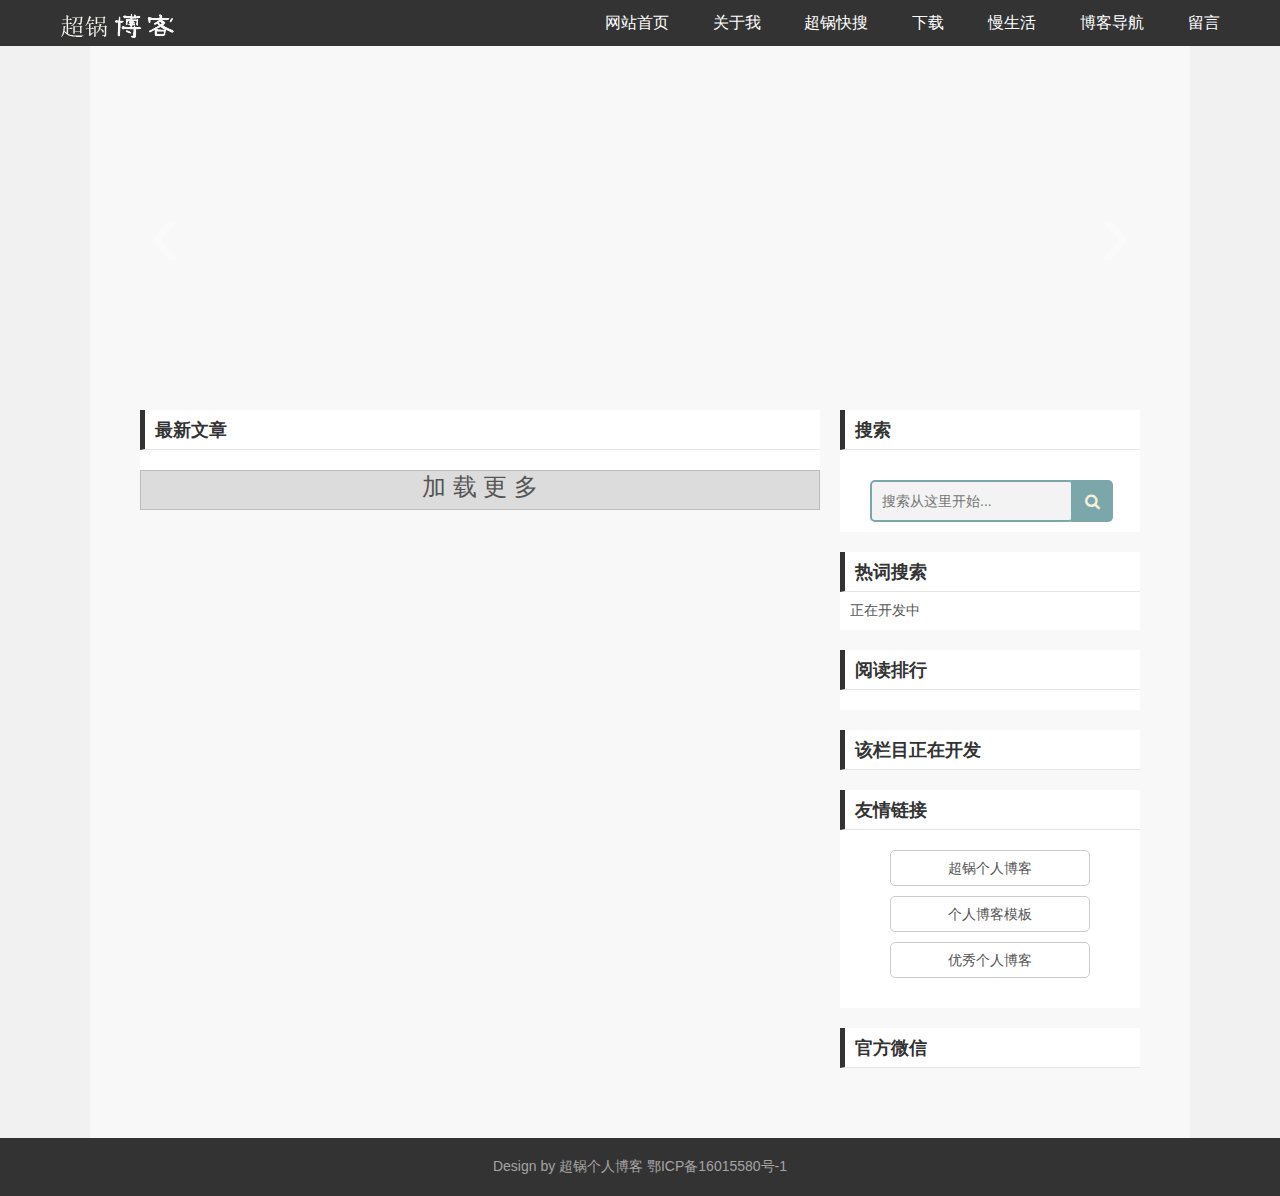
<file: front/index.html>
<!doctype html>
<html>
<head>
<meta charset="utf-8">
<title>超锅的博客</title>
<link rel="stylesheet" type="text/css" href="css/normalize.css" />
<link rel="stylesheet" href="css/font-awesome.min.css">
<link rel="stylesheet" type="text/css" href="css/demo.css">
<link rel="stylesheet" href="css/style.css">
<meta name="keywords" content="超锅的小小站v5" />
<meta name="description" content="超锅的小小站v5" />
<meta name="viewport" content="width=device-width, initial-scale=1.0">
<link href="css/base.css" rel="stylesheet">
<link href="css/index.css" rel="stylesheet">
<link href="css/m.css" rel="stylesheet">
<script src="js/jquery.min.js"></script>
<script src="js/jquery.easyfader.min.js"></script>
<!--[if lt IE 9]>
<script src="js/modernizr.js"></script>
<![endif]-->
<script>
window.onload = function ()
{
	var oH2 = document.getElementsByTagName("h2")[0];
	var oUl = document.getElementsByTagName("ul")[0];
	oH2.onclick = function ()
	{
		var style = oUl.style;
		style.display = style.display == "block" ? "none" : "block";
		oH2.className = style.display == "block" ? "open" : ""
	}
}
</script>
  <script src="js/index.js"></script>
  <style type="text/css" rel="stylesheet">

  </style>
</head>
<body>
<header>
  <div id="mnav">
    <h2><span class="navicon"></span></h2>
    <ul>
      <!--<li><a href="index.html">网站首页</a></li>-->
      <!--<li><a href="about.html">关于我</a></li>-->
      <!--<li><a href="share.html">模板分享</a></li>-->
      <!--<li><a href="list.html">学无止境</a></li>-->
      <!--<li><a href="list.html">慢生活</a></li>-->
      <!--<li><a href="link.html">博客导航</a></li>-->
      <!--<li><a href="gbook.html">留言</a></li>-->
    </ul>
  </div>
  <div class="topnav">
    <nav>
      <ul>
      <li><a href="index.html">网站首页</a></li>
      <li><a href="https://superman-wrdh.github.io/">关于我</a></li>
      <li><a href="http://www.66super.com/search/">超锅快搜</a></li>
      <li><a href="http://www.66super.com/download/">下载</a></li>
      <li><a href="index.html">慢生活</a></li>
      <li><a href="index.html">博客导航</a></li>
      <li><a href="gbook.html">留言</a></li>
      </ul>
    </nav>
  </div>
</header>
<article>
  <div class="banner">
    <div id="sucaihuo" class="fader"> <img class="slide" src="images/banner01.jpg"> <img class="slide" src="images/banner02.jpg"> <img class="slide" src="images/banner03.jpg">
      <div class="fader_controls">
        <div class="page prev" data-target="prev">&lsaquo;</div>
        <div class="page next" data-target="next">&rsaquo;</div>
        <ul class="pager_list">
        </ul>
      </div>

    </div>
    <script>
$(function() {
	$('#sucaihuo').easyFader();
});
</script> 
  </div>

  <div class="newblogs">
    <h2 class="hometitle">最新文章</h2>
    <ul id="art_list">
    </ul>
    <a href="javascript:void(0)" id="next_page"><div id ="load_div" style="width: auto;height:40px;background: #DCDCDC;text-align: center;font-size: 24px;border: 1px solid #bcbcbc">加&nbsp;载&nbsp;更&nbsp;多</div></a>
  </div>

  <div class="rbox">

      <div class="paihang">
        <h2 class="hometitle" id="search_t">搜索</h2>
        <ul id="search">
          <div class="search d1">
            <form>
              <input type="text" id= "searchword" placeholder="搜索从这里开始...">
              <button type="button" id="bt_search"></button>
            </form>
          </div>
        </ul>
      </div>

     <div class="paihang">
       <h2 class="hometitle">热词搜索</h2>
       <ul id="hot">
          正在开发中
       </ul>
     </div>

    <div class="paihang">
      <h2 class="hometitle" id="read_rank">阅读排行</h2>
      <ul id="hot_list">
      </ul>
    </div>
    <div class="paihang">
      <h2 class="hometitle">该栏目正在开发</h2>
      <!--<ul>-->
        <!--<li><b><a href="/download/div/2015-04-10/746.html" target="_blank">【活动作品】柠檬绿兔小白个人博客模板30...</a></b>-->
          <!--<p><i><img src="images/t02.jpg"  /></i>展示的是首页html，博客页面布局格式简单，没有复杂的背景，色彩局部点缀，动态的幻灯片展示，切换卡，标...</p>-->
        <!--</li>-->
        <!--<li><b><a href="/download/div/2014-02-19/649.html" target="_blank"> 个人博客模板（2014草根寻梦）30...</a></b>-->
          <!--<p><i><img src="images/b03.jpg"  /></i>2014第一版《草根寻梦》个人博客模板简单、优雅、稳重、大气、低调。专为年轻有志向却又低调的草根站长设...</p>-->
        <!--</li>-->
        <!--<li><b><a href="/download/div/2013-08-08/571.html" target="_blank">黑色质感时间轴html5个人博客模板30...</a></b>-->
          <!--<p><i><img src="images/b04.jpg"  /></i>黑色时间轴html5个人博客模板颜色以黑色为主色，添加了彩色作为网页的一个亮点，导航高亮显示、banner图片...</p>-->
        <!--</li>-->
        <!--<li><b><a href="/download/div/2014-09-18/730.html" target="_blank">情侣博客模板系列之《回忆》Html30...</a></b>-->
          <!--<p><i><img src="images/b05.jpg"  /></i>Html5+css3情侣博客模板，主题《回忆》，使用css3技术实现网站动画效果，主题《回忆》,分为四个主要部分，...</p>-->
        <!--</li>-->
        <!--<li><b><a href="/download/div/2014-04-17/661.html" target="_blank">黑色Html5个人博客模板主题《如影随形》30...</a></b>-->
          <!--<p><i><img src="images/b06.jpg"  /></i>014第二版黑色Html5个人博客模板主题《如影随形》，如精灵般的影子会给人一种神秘的感觉。一张剪影图黑白...</p>-->
        <!--</li>-->
        <!--<li><b><a href="/jstt/bj/2015-01-09/740.html" target="_blank">【匆匆那些年】总结个人博客经历的这四年…30...</a></b>-->
          <!--<p><i><img src="images/mb02.jpg"  /></i>博客从最初的域名购买，到上线已经有四年的时间了，这四年的时间，有笑过，有怨过，有悔过，有执着过，也...</p>-->
        <!--</li>-->
      </ul>
    </div>
    <div class="links">
      <h2 class="hometitle">友情链接</h2>
      <ul>
        <li><a href="http://www.66super.com">超锅个人博客</a></li>
        <li><a href="http://www.66super.com/download/">个人博客模板</a></li>
        <li><a href="http://www.66super.com/link.html">优秀个人博客</a></li>
      </ul>
    </div>
    <div class="weixin">
      <h2 class="hometitle">官方微信</h2>
      <ul>
        <!--<img src="images/wx.jpg">-->
      </ul>
    </div>
  </div>
</article>
<footer>
  <p>Design by <a href="/">超锅个人博客</a> <a href="/">鄂ICP备16015580号-1</a></p>
</footer>
</body>
</html>
</file>
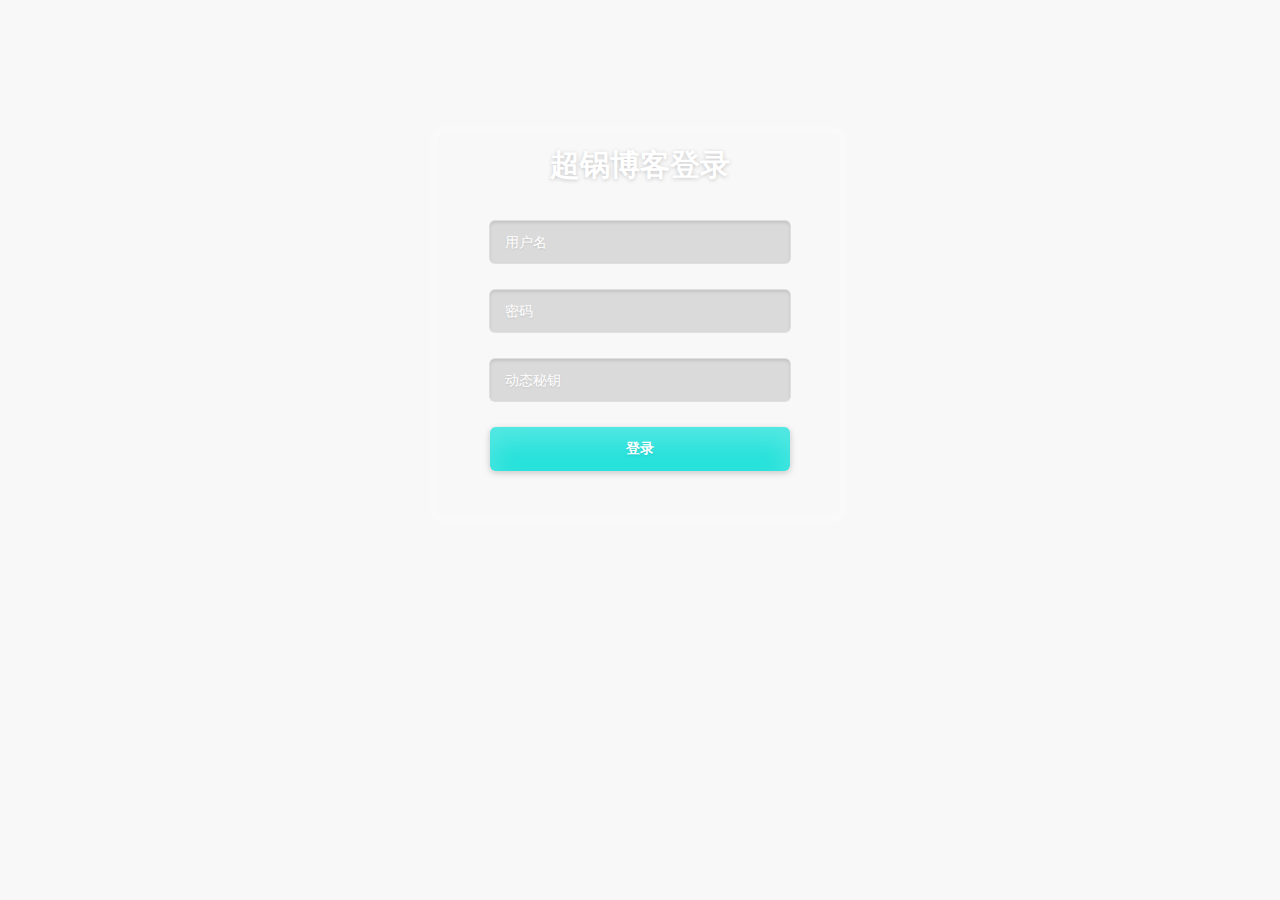
<file: src/main/webapp/static/login/index.html>
<!DOCTYPE html>
<html lang="en" class="no-js">

    <head>

        <meta charset="utf-8">
        <title>Fullscreen Login</title>
        <meta name="viewport" content="width=device-width, initial-scale=1.0">
        <meta name="description" content="">
        <meta name="author" content="">

        <!-- CSS -->
        <link rel="stylesheet" href="css/reset.css">
        <link rel="stylesheet" href="css/supersized.css">
        <link rel="stylesheet" href="css/style.css">

        <!-- HTML5 shim, for IE6-8 support of HTML5 elements -->
        <!--[if lt IE 9]>
            <script src="http://html5shim.googlecode.com/svn/trunk/html5.js"></script>
        <![endif]-->

    </head>

    <body oncontextmenu="return false">

        <div class="page-container" style="/*border: 1px solid red*/;width: 430px;height: 380px;padding-top: 30px;background-image: url('img/loginbg.png')">
            <h1>超锅博客登录</h1>
            <form action="" method="post">
				<div>
					<input type="text" name="username" class="username" placeholder="用户名" autocomplete="off"/>
				</div>
                <div>
					<input type="password" name="password" class="password" placeholder="密码" oncontextmenu="return false" onpaste="return false" />
                </div>
                <div>
                    <input type="text" name="username" class="username" placeholder="动态秘钥" autocomplete="off"/>
                </div>
                <button id="submit" type="button">登录</button>
            </form>
            <!--<div class="connect">
                <p>If we can only encounter each other rather than stay with each other,then I wish we had never encountered.</p>
				<p style="margin-top:20px;">弹出文字</p>
            </div>-->
        </div>
		<div class="alert" style="display:none">
			<h2>消息</h2>
			<div class="alert_con">
				<p id="ts"></p>
				<p style="line-height:70px"><a class="btn">确定</a></p>
			</div>
		</div>

        <!-- Javascript -->
		<script src="http://apps.bdimg.com/libs/jquery/1.6.4/jquery.min.js" type="text/javascript"></script>
        <script src="js/supersized.3.2.7.min.js"></script>
        <script src="js/supersized-init.js"></script>
		<script>
		$(".btn").click(function(){
			is_hide();
		})
		var u = $("input[name=username]");
		var p = $("input[name=password]");
		$("#submit").live('click',function(){
			if(u.val() == '' || p.val() =='')
			{
				$("#ts").html("用户名或密码不能为空~");
				is_show();
				return false;
			}
			else{
				var reg = /^[0-9A-Za-z]+$/;
				if(!reg.exec(u.val()))
				{
					$("#ts").html("用户名错误");
					is_show();
					return false;
				}
			}
		});
		window.onload = function()
		{
			$(".connect p").eq(0).animate({"left":"0%"}, 600);
			$(".connect p").eq(1).animate({"left":"0%"}, 400);
		}
		function is_hide(){ $(".alert").animate({"top":"-40%"}, 300) }
		function is_show(){ $(".alert").show().animate({"top":"45%"}, 300) }
		</script>
    </body>

</html>
</file>
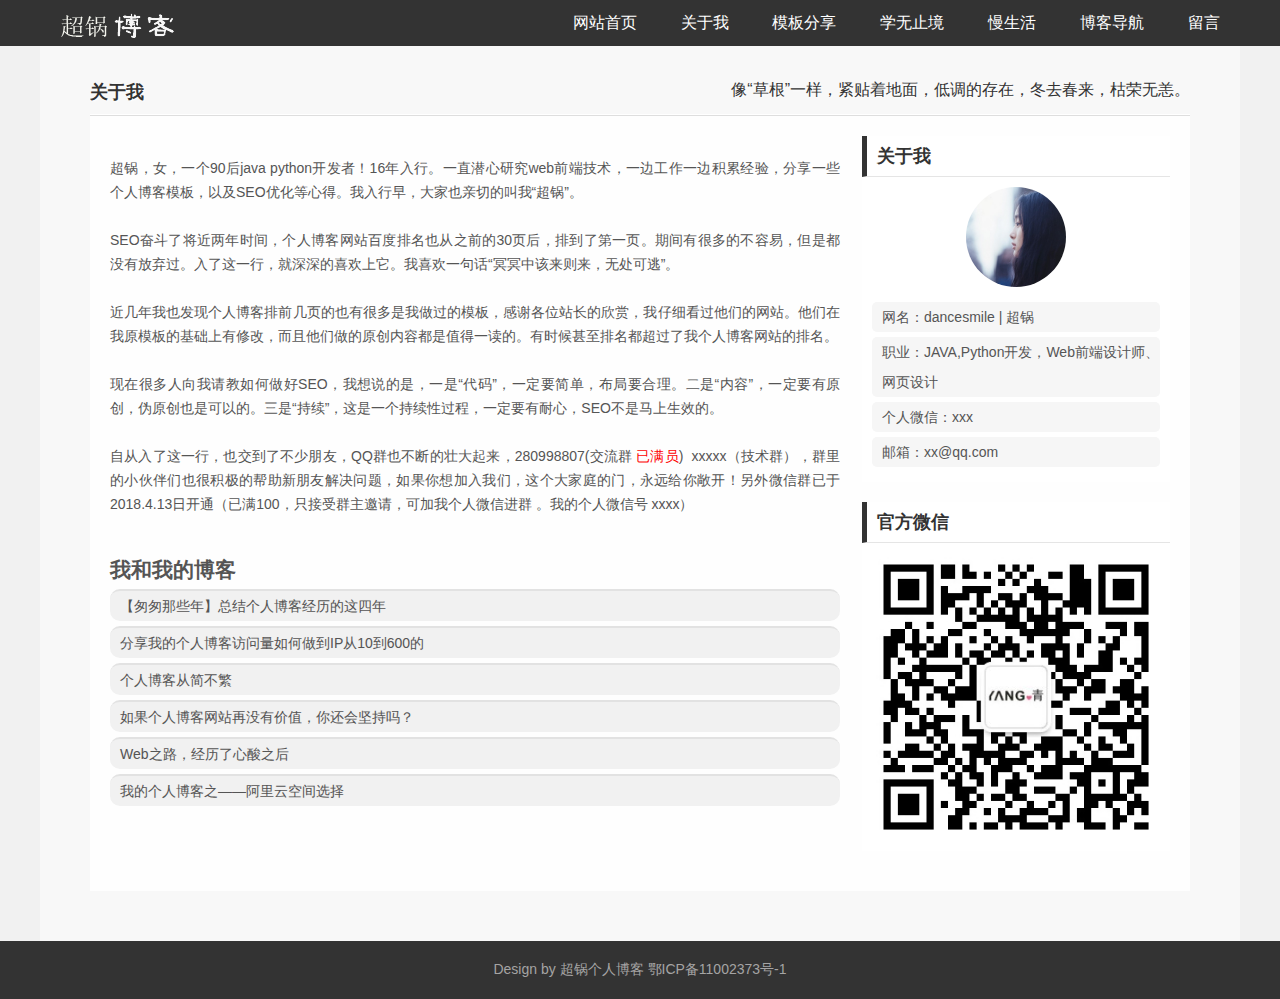
<file: front/about.html>
<!doctype html>
<html>
<head>
<meta charset="gb2312">
<title>������_��ҳ_�������˲��� - һ��վ��webǰ�����֮·��Ů����Ա���˲�����վ</title>
<meta name="keywords" content="���˲���,�������˲���,���˲���ģ��,����" />
<meta name="description" content="�������˲��ͣ���һ��վ��webǰ�����֮·��Ů����Ա������վ���ṩ���˲���ģ�������Դ���صĸ���ԭ����վ��" />
<meta name="viewport" content="width=device-width, initial-scale=1.0">
<link href="css/base.css" rel="stylesheet">
<link href="css/about.css" rel="stylesheet">
<link href="css/m.css" rel="stylesheet">
<!--[if lt IE 9]>
<script src="js/modernizr.js"></script>
<![endif]-->
<script>
window.onload = function ()
{
	var oH2 = document.getElementsByTagName("h2")[0];
	var oUl = document.getElementsByTagName("ul")[0];
	oH2.onclick = function ()
	{
		var style = oUl.style;
		style.display = style.display == "block" ? "none" : "block";
		oH2.className = style.display == "block" ? "open" : ""
	}
}
</script>
</head>
<body>
<header>
  <div id="mnav">
    <h2><span class="navicon"></span></h2>
    <ul>
      <li><a href="index.html">��վ��ҳ</a></li>
      <li><a href="about.html">������</a></li>
      <li><a href="share.html">ģ�����</a></li>
      <li><a href="list.html">ѧ��ֹ��</a></li>
      <li><a href="list.html">������</a></li>
      <li><a href="link.html">���͵���</a></li>
      <li><a href="gbook.html">����</a></li>
    </ul>
  </div>
  <nav>
    <ul>
      <li><a href="index.html">��վ��ҳ</a></li>
      <li><a href="about.html">������</a></li>
      <li><a href="share.html">ģ�����</a></li>
      <li><a href="list.html">ѧ��ֹ��</a></li>
      <li><a href="list.html">������</a></li>
      <li><a href="link.html">���͵���</a></li>
      <li><a href="gbook.html">����</a></li>
    </ul>
  </nav>
</header>
<article>
 <h2 class="litle"><span>�񡰲ݸ���һ���������ŵ��棬�͵��Ĵ��ڣ���ȥ����������������</span>������</h2>
 <div class="ab_box">
  <div class="leftbox">
      <div class="newsview">
        <div class="news_infos">
         <p>������Ů��һ��90��java python�����ߣ�16�����С�һֱǱ���о�webǰ�˼�����һ�߹���һ�߻��۾��飬����һЩ���˲���ģ�壬�Լ�SEO�Ż����ĵá��������磬���Ҳ���еĽ���&ldquo;����&rdquo;��<br />
<br />
SEO�ܶ��˽�������ʱ�䣬���˲�����վ�ٶ�����Ҳ��֮ǰ��30ҳ���ŵ��˵�һҳ���ڼ��кܶ�Ĳ����ף����Ƕ�û�з�������������һ�У��������ϲ����������ϲ��һ�仰&ldquo;ڤڤ�и����������޴�����&rdquo;��<br />
<br />
��������Ҳ���ָ��˲�����ǰ��ҳ��Ҳ�кܶ�����������ģ�壬��л��λվ�������ͣ�����ϸ�������ǵ���վ����������ԭģ��Ļ��������޸ģ�������������ԭ�����ݶ���ֵ��һ���ġ���ʱ�������������������Ҹ��˲�����վ��������<br />
<br />
���ںܶ�����������������SEO������˵���ǣ�һ��&ldquo;����&rdquo;��һ��Ҫ�򵥣�����Ҫ����������&ldquo;����&rdquo;��һ��Ҫ��ԭ����αԭ��Ҳ�ǿ��Եġ�����&ldquo;����&rdquo;������һ�������Թ��̣�һ��Ҫ�����ģ�SEO����������Ч�ġ�<br />
<br />
�Դ�������һ�У�Ҳ�����˲������ѣ�QQȺҲ���ϵ�׳��������280998807(����Ⱥ <span style="color:#FF0000;">����Ա</span>)&nbsp; xxxxx������Ⱥ����Ⱥ���С�����Ҳ�ܻ����İ��������ѽ�����⣬�������������ǣ�������ͥ���ţ���Զ���㳨��������΢��Ⱥ����2018.4.13�տ�ͨ������100��ֻ����Ⱥ�����룬�ɼ��Ҹ���΢�Ž�Ⱥ ���ҵĸ���΢�ź� xxxx��</p>
        </div>
    </div>
    <div class="meandblog">
      <h2>�Һ��ҵĲ���</h2>
      <ul>
<li><a href="http://www.66super.com/jstt/bj/2015-01-09/740.html" target="_blank">���Ҵ���Щ�꡿�ܽ���˲��;�����������</a></li>
<li><a href="http://www.66super.com/jstt/bj/2014-11-06/732.html" target="_blank">�����ҵĸ��˲��ͷ������������IP��10��600��</a></li>
<li><a href="http://www.66super.com/news/s/2014-01-08/635.html" target="_blank">���˲��ʹӼ򲻷�</a></li>
<li><a href="http://www.66super.com/jstt/bj/2013-06-18/285.html" target="_blank">������˲�����վ��û�м�ֵ���㻹������</a></li>
<li><a href="http://www.66super.com/news/life/2013-06-06/68.html" target="_blank">Web֮·������������֮��</a></li>
<li><a href="http://www.66super.com/jstt/web/2014-01-18/644.html" target="_blank">�ҵĸ��˲���֮���������ƿռ�ѡ��</a></li>
      </ul>
    </div>
  </div>
  <div class="rightbox">
    <div class="aboutme">
      <h2 class="hometitle">������</h2>
      <div class="avatar"> <img src="images/b04.jpg"> </div>
      <div class="ab_con">
 <p>������dancesmile | ����</p>
        <p>ְҵ��JAVA,Python������Webǰ�����ʦ����ҳ��� </p>
        <p>����΢�ţ�xxx</p>
        <p>���䣺xx@qq.com</p>

      </div>
    </div>
    <div class="weixin">
      <h2 class="hometitle">�ٷ�΢��</h2>
      <ul>
        <img src="images/wx.jpg">
      </ul>
    </div>
  </div>
 </div>
</article>
<footer>
  <p>Design by <a href="/">�������˲���</a> <a href="/">��ICP��11002373��-1</a></p>
</footer>
</body>
</html>
</file>
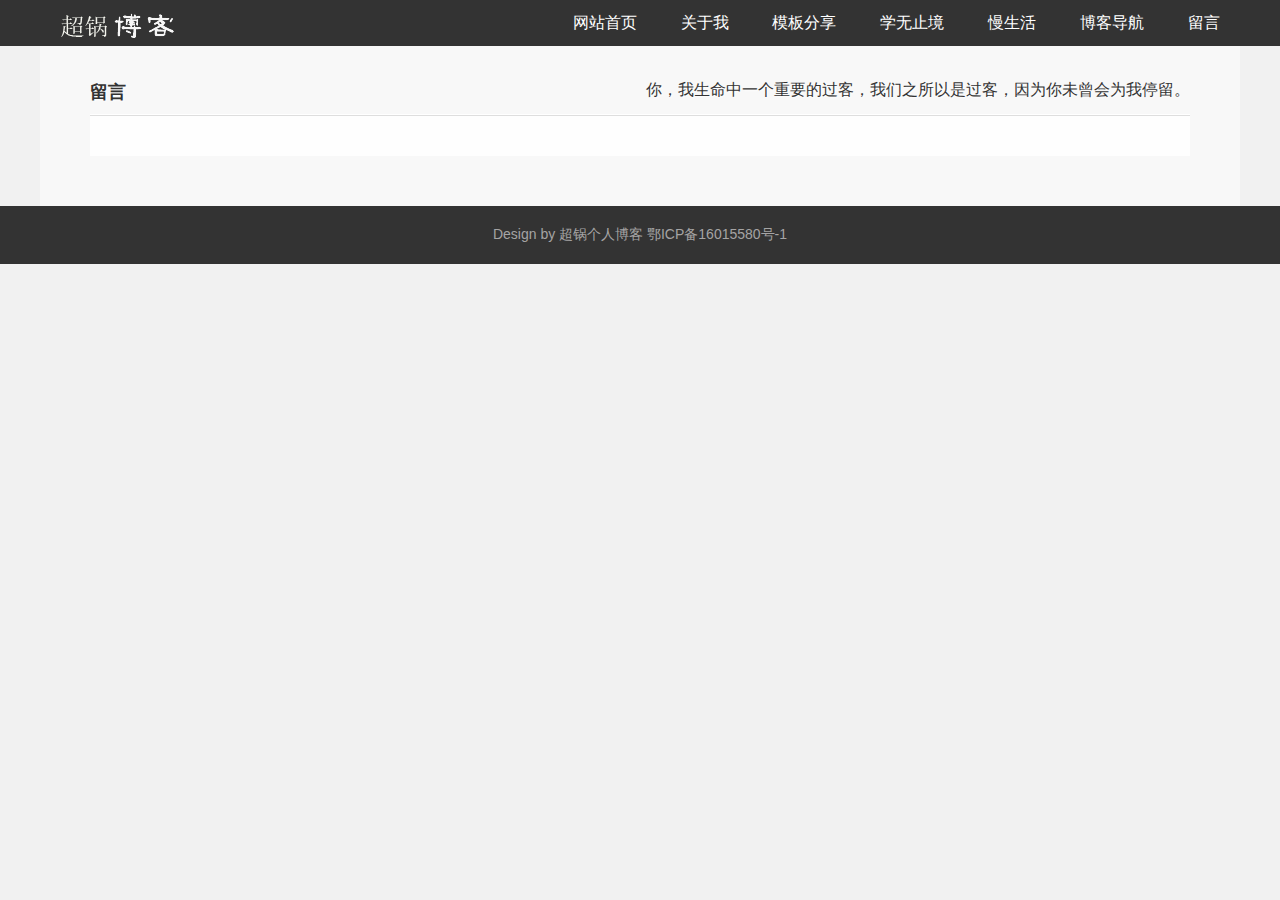
<file: front/gbook.html>
<!doctype html>
<html>
<head>
<meta charset="gb2312">
<title>����_��ҳ_�������˲��� - һ��վ��webǰ�����֮·��Ů����Ա���˲�����վ</title>
<meta name="keywords" content="���˲���,�������˲���,���˲���ģ��,����" />
<meta name="description" content="�������˲��ͣ���һ��վ��webǰ�����֮·��Ů����Ա������վ���ṩ���˲���ģ�������Դ���صĸ���ԭ����վ��" />
<meta name="viewport" content="width=device-width, initial-scale=1.0">
<link href="css/base.css" rel="stylesheet">
<link href="css/gbook.css" rel="stylesheet">
<link href="css/m.css" rel="stylesheet">
<!--[if lt IE 9]>
<script src="js/modernizr.js"></script>
<![endif]-->
<script>
window.onload = function ()
{
	var oH2 = document.getElementsByTagName("h2")[0];
	var oUl = document.getElementsByTagName("ul")[0];
	oH2.onclick = function ()
	{
		var style = oUl.style;
		style.display = style.display == "block" ? "none" : "block";
		oH2.className = style.display == "block" ? "open" : ""
	}
}
</script>
</head>
<body>
<header>
  <div id="mnav">
    <h2><span class="navicon"></span></h2>
    <ul>
      <li><a href="index.html">��վ��ҳ</a></li>
      <li><a href="about.html">������</a></li>
      <li><a href="share.html">ģ�����</a></li>
      <li><a href="list.html">ѧ��ֹ��</a></li>
      <li><a href="list.html">������</a></li>
      <li><a href="link.html">���͵���</a></li>
      <li><a href="gbook.html">����</a></li>
    </ul>
  </div>
  <nav>
    <ul>
      <li><a href="index.html">��վ��ҳ</a></li>
      <li><a href="about.html">������</a></li>
      <li><a href="share.html">ģ�����</a></li>
      <li><a href="list.html">ѧ��ֹ��</a></li>
      <li><a href="list.html">������</a></li>
      <li><a href="link.html">���͵���</a></li>
      <li><a href="gbook.html">����</a></li>
    </ul>
  </nav>
</header>
<article>
  <h2 class="litle"><span>�㣬��������һ����Ҫ�Ĺ��ͣ�����֮�����ǹ��ͣ���Ϊ��δ����Ϊ��ͣ����</span>����</h2>
<div class="gbko">

</div>
</article>
<footer>
  <p>Design by <a href="/">�������˲���</a> <a href="/">��ICP��16015580��-1</a></p>
</footer>
</body>
</html>
</file>
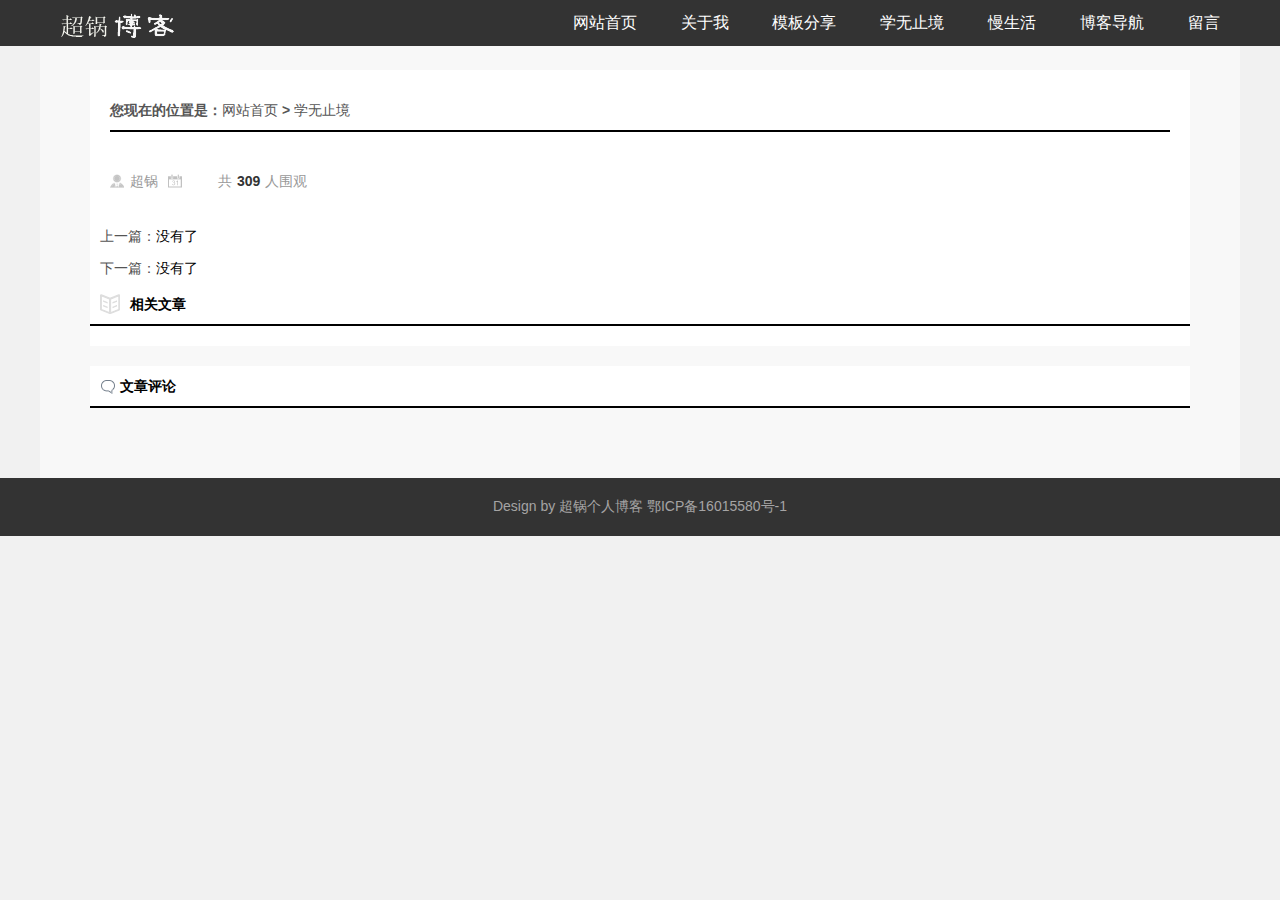
<file: front/info.html>
<!doctype html>
<html>
<head>
<meta charset="utf-8">
<title></title>
<meta name="keywords" content="个人博客,超锅个人博客,个人博客模板,超锅" />
<meta name="description" content="超锅个人博客，是一个站在web前端设计之路的女程序员个人网站，提供个人博客模板免费资源下载的个人原创网站。" />
<meta name="viewport" content="width=device-width, initial-scale=1.0">
<link href="css/base.css" rel="stylesheet">
<link href="css/info.css" rel="stylesheet">
<link href="css/m.css" rel="stylesheet">
<script src="js/jquery.min.js"></script>
<!--[if lt IE 9]>
<script src="js/modernizr.js"></script>
<![endif]-->
<script>
window.onload = function ()
{
	var oH2 = document.getElementsByTagName("h2")[0];
	var oUl = document.getElementsByTagName("ul")[0];
	oH2.onclick = function ()
	{
		var style = oUl.style;
		style.display = style.display == "block" ? "none" : "block";
		oH2.className = style.display == "block" ? "open" : ""
	}
}
</script>
<script src="js/info.js"></script>
</head>
<body>
<header>
  <div id="mnav">
    <h2><span class="navicon"></span></h2>
    <ul>
      <li><a href="index.html">网站首页</a></li>
      <li><a href="about.html">关于我</a></li>
      <li><a href="share.html">模板分享</a></li>
      <li><a href="list.html">学无止境</a></li>
      <li><a href="list.html">慢生活</a></li>
      <li><a href="link.html">博客导航</a></li>
      <li><a href="gbook.html">留言</a></li>
    </ul>
  </div>
  <nav>
    <ul>
      <li><a href="index.html">网站首页</a></li>
      <li><a href="about.html">关于我</a></li>
      <li><a href="share.html">模板分享</a></li>
      <li><a href="list.html">学无止境</a></li>
      <li><a href="list.html">慢生活</a></li>
      <li><a href="link.html">博客导航</a></li>
      <li><a href="gbook.html">留言</a></li>
    </ul>
  </nav>
</header>
<article>

    <div class="infos">
      <div class="newsview">
        <h2 class="intitle">您现在的位置是：<a href="/">网站首页</a>&nbsp;&gt;&nbsp;<a href="/">学无止境</a></h2>
        <h3 class="news_title" id="news_title"></h3>
        <div class="news_author"><span class="au01" id="au01">超锅</span><span class="au02" id="b_date"></span><span class="au03">共<b id="b_click">309</b>人围观</span></div>
        <!--<div class="tags"><a href="/">中兴</a> <a href="/" target="_blank">咔咔</a> <a href="/" target="_blank">MWC</a> <a href="/" target="_blank">小蚁</a> <a href="/" target="_blank">运动相机</a></div>-->
        <div class="tags" id="tags"></div>
        <!--<div class="news_about"><strong>简介</strong>曾经有站长找我求助，他说他不知道该怎么办，自己做出来的网站，不仅没有得到大家的认可，反而让大家给他开了一个评判大会。他自己认为已经是做的最好的，却遭受大家无情的指责是“垃圾”作品。</div>-->
        <div class="news_infos" id="b_content">
          <!--<p>曾经有站长找我求助，他说他不知道该怎么办，自己做出来的网站，不仅没有得到大家的认可，反而让大家给他开了一个评判大会。他自己认为已经是做的最好的，却遭受大家无情的指责是“垃圾”作品。</p>-->
          <!--<p> 有的给他提出了意见，有的没有提意见，直接扔了两个字，“垃圾”。这没有谁对谁错，每个人的审美观点都不一样，我们能做的就是尊重别人。我相信他是认真对待网站的，我仔细看了他的设计，布局，颜色搭配都是他精心的设计。美和丑是没有一个评判标准的。我给他讲了一个关于建筑设计师的故事。 </p>-->
          <!--<p> 300多年前，建筑设计师克里斯托・莱伊恩受命设计了英国温泽市政府大厅，他运用工程力学的知识，依据自己多年的实践经验，巧妙地设计了只用一根柱子支撑的大厅天花板。但是一年以后，在进行工程验收时，市政府权威人士却对此提出了质疑，并要求莱伊恩一定要再多加几根柱子。莱伊恩对自己的设计很自信，因此他非常苦恼：坚持自己的主张吧，他们肯定会另找人修改设计；不坚持吧，又有悖自己为人的准则。 </p>-->
          <!--<p><img src="images/v1.jpg"></p>-->
          <!--<p>矛盾了很长时间，莱伊恩终于想到了一条妙计，他在大厅里加了四根柱子，但它们并未与天花板连接，只不过是装装样子，糊弄那些刚愎自用的家伙。这个秘密始终没有被发现。直到300多年后市政府准备修缮大厅天花板时，才发现莱伊恩的“弄虚作假”。我们每个人都想得到别人的尊敬，尤其有了一定的社会地位的人，更想得到别人尊重。建筑设计师克里斯托・莱伊恩很明白这一点，当市政府权威人士对他的建筑设计提出疑问时，他并不坚持己见，而是让市政府权威人士感到他对他们很尊重。所以，一个聪明的人，不仅能维护自己的尊严，还能够顾及他人的尊严。</p>-->
          <!--<p><img src="images/v2.jpg"></p>-->
          <!--<p>莱伊恩的故事，向我们讲述了一个深刻的哲理“恪守着自己的原则，哪怕遭遇到最大的阻力，也要想办法抵达胜利。”</p>-->
          <!--<p>就拿我自己来说吧，有时候会很矛盾，设计好的作品，不把它分享出来，会觉得待在自己电脑里面实在是没有意义。干脆就发布出去吧。我也害怕收到大家不好的评论，有些评论，可能说者无意，但是对于每一个用心的站长来说，都会受很深的影响，愤怒，恼羞。</p>-->
          <!--<p>心态很重要，再来看莱伊恩，他当时顶着多大的压力呀。同样作为一个前端设计师，哪怕遭到质疑，我们也要像莱伊恩一样恪守自己的原则。</p>-->
        </div>
      </div>
    </div>
    <div class="nextinfo">
      <p>上一篇：<a href="javascript:void(0)" id = "last_blog">没有了</a></p>
      <p>下一篇：<a href="javascript:void(0)" id = "next_blog">没有了</a></p>
    </div>
    <div class="otherlink">
      <h2>相关文章</h2>
      <ul id="about_blog">
        <!--<li><a href="/" title="云南之行――丽江古镇玉龙雪山">云南之行――丽江古镇玉龙雪山</a></li>-->
        <!--<li><a href="/" title="云南之行――大理洱海一日游">云南之行――大理洱海一日游</a></li>-->
        <!--<li><a href="/" target="_blank">住在手机里的朋友</a></li>-->
        <!--<li><a href="/" target="_blank">豪雅手机正式发布! 在法国全手工打造的奢侈品</a></li>-->
        <!--<li><a href="/" target="_blank">教你怎样用欠费手机拨打电话</a></li>-->
        <!--<li><a href="/" target="_blank">原来以为，一个人的勇敢是，删掉他的手机号码...</a></li>-->
      </ul>
    </div>
    <div class="news_pl">
      <h2>文章评论</h2>
      <ul>
      </ul>
    </div>

</article>
<footer>
  <p>Design by <a href="/">超锅个人博客</a> <a href="/">鄂ICP备16015580号-1</a></p>
</footer>
</body>
</html>
</file>
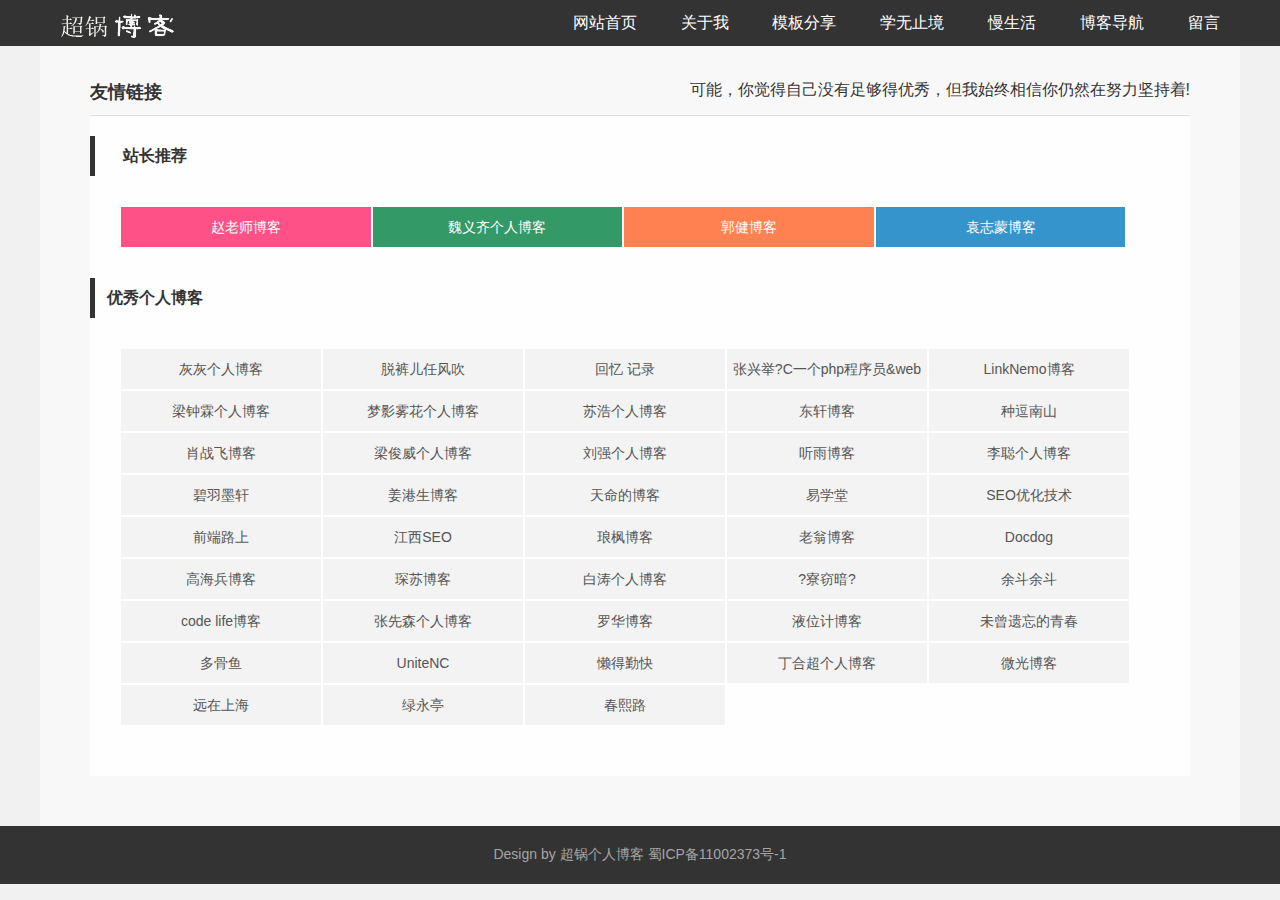
<file: front/link.html>
<!doctype html>
<html>
<head>
<meta charset="gb2312">
<title>������_��ҳ_�������˲��� - һ��վ��webǰ�����֮·��Ů����Ա���˲�����վ</title>
<meta name="keywords" content="���˲���,�������˲���,���˲���ģ��,����" />
<meta name="description" content="�������˲��ͣ���һ��վ��webǰ�����֮·��Ů����Ա������վ���ṩ���˲���ģ�������Դ���صĸ���ԭ����վ��" />
<meta name="viewport" content="width=device-width, initial-scale=1.0">
<link href="css/base.css" rel="stylesheet">
<link href="css/link.css" rel="stylesheet">
<link href="css/m.css" rel="stylesheet">
<!--[if lt IE 9]>
<script src="js/modernizr.js"></script>
<![endif]-->
<script>
window.onload = function ()
{
	var oH2 = document.getElementsByTagName("h2")[0];
	var oUl = document.getElementsByTagName("ul")[0];
	oH2.onclick = function ()
	{
		var style = oUl.style;
		style.display = style.display == "block" ? "none" : "block";
		oH2.className = style.display == "block" ? "open" : ""
	}
}
</script>
</head>
<body>
<header>
  <div id="mnav">
    <h2><span class="navicon"></span></h2>
    <ul>
      <li><a href="index.html">��վ��ҳ</a></li>
      <li><a href="about.html">������</a></li>
      <li><a href="share.html">ģ�����</a></li>
      <li><a href="list.html">ѧ��ֹ��</a></li>
      <li><a href="list.html">������</a></li>
      <li><a href="link.html">���͵���</a></li>
      <li><a href="gbook.html">����</a></li>
    </ul>
  </div>
  <nav>
    <ul>
      <li><a href="index.html">��վ��ҳ</a></li>
      <li><a href="about.html">������</a></li>
      <li><a href="share.html">ģ�����</a></li>
      <li><a href="list.html">ѧ��ֹ��</a></li>
      <li><a href="list.html">������</a></li>
      <li><a href="link.html">���͵���</a></li>
      <li><a href="gbook.html">����</a></li>
    </ul>
  </nav>
</header>
<article>
  <h2 class="litle"><span>���ܣ�������Լ�û���㹻�����㣬����ʼ����������Ȼ��Ŭ�������!</span>��������</h2>
  <div class="link_box">
    <h2 class="ctitle"><b>վ���Ƽ�</b> </h2>
    <ul class="blogsitetj">
      <li><a href="http://www.mrszhao.com/" target="_blank" title="����ʦ����">����ʦ����</a></li>
      <li><a href="http://www.xwblog.net/" target="_blank" title="κ������˲���">κ������˲���</a></li>
      <li><a href="http://www.guojian945.com/" target="_blank" title="��������">��������</a></li>
      <li><a href="http://blog.yzmcms.com" target="_blank" title="Ԭ־�ɲ���">Ԭ־�ɲ���</a></li>
    </ul>
    <h2 class="ctitle"><b>������˲���</b> </h2>
    <ul class="blogsite">
      <li><a href="http://www.sunfahui.com" target="_blank" title="�һҸ��˲���">�һҸ��˲���</a></li>
      <li><a href="http://www.lifeimicblog.top" target="_blank" title="�ѿ���η紵">�ѿ���η紵</a></li>
      <li><a href="http://www.lovevivian.com" target="_blank" title="���� ��¼">���� ��¼</a></li>
      <li><a href="http://www.zhangxingju.com" target="_blank" title="���˾�?Cһ��php����Ա&amp;web�����ߵĸ�����վ����">���˾�?Cһ��php����Ա&amp;web�����ߵĸ�����վ����</a></li>
      <li><a href="https://www.link-nemo.com" target="_blank" title="LinkNemo����">LinkNemo����</a></li>
      <li><a href="http://www.liangzl.com" target="_blank" title="�����ظ��˲���">�����ظ��˲���</a></li>
      <li><a href="http://www.mywhblog.cn" target="_blank" title="��Ӱ�������˲���">��Ӱ�������˲���</a></li>
      <li><a href="http://www.sh95.cn" target="_blank" title="�պƸ��˲���">�պƸ��˲���</a></li>
      <li><a href="http://www.dxblog.cn" target="_blank" title="��������">��������</a></li>
      <li><a href="http://www.liaowz.com" target="_blank" title="�ֶ���ɽ">�ֶ���ɽ</a></li>
      <li><a href="http://www.xiaozhanfei.com" target="_blank" title="Фս�ɲ���">Фս�ɲ���</a></li>
      <li><a href="http://www.langw168.cn" target="_blank" title="���������˲���">���������˲���</a></li>
      <li><a href="http://www.liumain.com" target="_blank" title="��ǿ���˲���">��ǿ���˲���</a></li>
      <li><a href="http://pengyichen.cn" target="_blank" title="���격��">���격��</a></li>
      <li><a href="http://www.lcgod.com" target="_blank" title="��ϸ��˲���">��ϸ��˲���</a></li>
      <li><a href="http://www.biymx.com" target="_blank" title="����ī��">����ī��</a></li>
      <li><a href="http://www.jianggangsheng.com" target="_blank" title="����������">����������</a></li>
      <li><a href="http://ming5.top" target="_blank" title="�����Ĳ���">�����Ĳ���</a></li>
      <li><a href="http://www.qqeg.cn" target="_blank" title="��ѧ��">��ѧ��</a></li>
      <li><a href="http://www.zwtseo.cn/" target="_blank" title="SEO�Ż�����">SEO�Ż�����</a></li>
      <li><a href="http://refined-x.com" target="_blank" title="ǰ��·��">ǰ��·��</a></li>
      <li><a href="http://www.zwtseo.cn/" target="_blank" title="����SEO">����SEO</a></li>
      <li><a href="https://www.phpfeng.cn" target="_blank" title="�ŷ㲩��">�ŷ㲩��</a></li>
      <li><a href="http://www.wengfw.com" target="_blank" title="���̲���">���̲���</a></li>
      <li><a href="http://www.docdog.cn" target="_blank" title="Docdog">Docdog</a></li>
      <li><a href="https://www.ghbbk.com/" target="_blank" title="�ߺ�������">�ߺ�������</a></li>
      <li><a href="http://cssj-1.cn" target="_blank" title="��ղ���">��ղ���</a></li>
      <li><a href="http://baitaoblog.com" target="_blank" title="���θ��˲���">���θ��˲���</a></li>
      <li><a href="http://www.jremember.com" target="_blank" title="?��԰�?">?��԰�?</a></li>
      <li><a href="http://www.yudouyudou.com" target="_blank" title="�භ�භ">�භ�භ</a></li>
      <li><a href="http://blog.hudong51.cn" target="_blank" title="code life����">code life����</a></li>
      <li><a href="http://www.zhangqinblog.com" target="_blank" title="����ɭ���˲���">����ɭ���˲���</a></li>
      <li><a href="http://www.91helpme.com/" target="_blank" title="�޻�����">�޻�����</a></li>
      <li><a href="http://www.wzzwl.com" target="_blank" title="Һλ�Ʋ���">Һλ�Ʋ���</a></li>
      <li><a href="http://www.daiwei.org" target="_blank" title="δ���������ഺ">δ���������ഺ</a></li>
      <li><a href="http://www.duoguyu.com" target="_blank" title="�����">�����</a></li>
      <li><a href="http://www.unitenc.cn" target="_blank" title="UniteNC">UniteNC</a></li>
      <li><a href="http://masuit.com" target="_blank" title="�����ڿ�">�����ڿ�</a></li>
      <li><a href="http://t.iaozi.com" target="_blank" title="���ϳ����˲���">���ϳ����˲���</a></li>
      <li><a href="http://www.guduke.cn" target="_blank" title="΢�ⲩ��">΢�ⲩ��</a></li>
      <li><a href="http://www.cuiwenyuan.com/shanghai/" target="_blank" title="Զ���Ϻ�">Զ���Ϻ�</a></li>
      <li><a href="http://www.lvyot.com" target="_blank" title="����ͤ">����ͤ</a></li>
      <li><a href="http://www.ittan.cn/" target="_blank" title="����·">����·</a></li>
    </ul>
  </div>
</article>
<footer>
  <p>Design by <a href="/">�������˲���</a> <a href="/">��ICP��11002373��-1</a></p>
</footer>
</body>
</html>
</file>
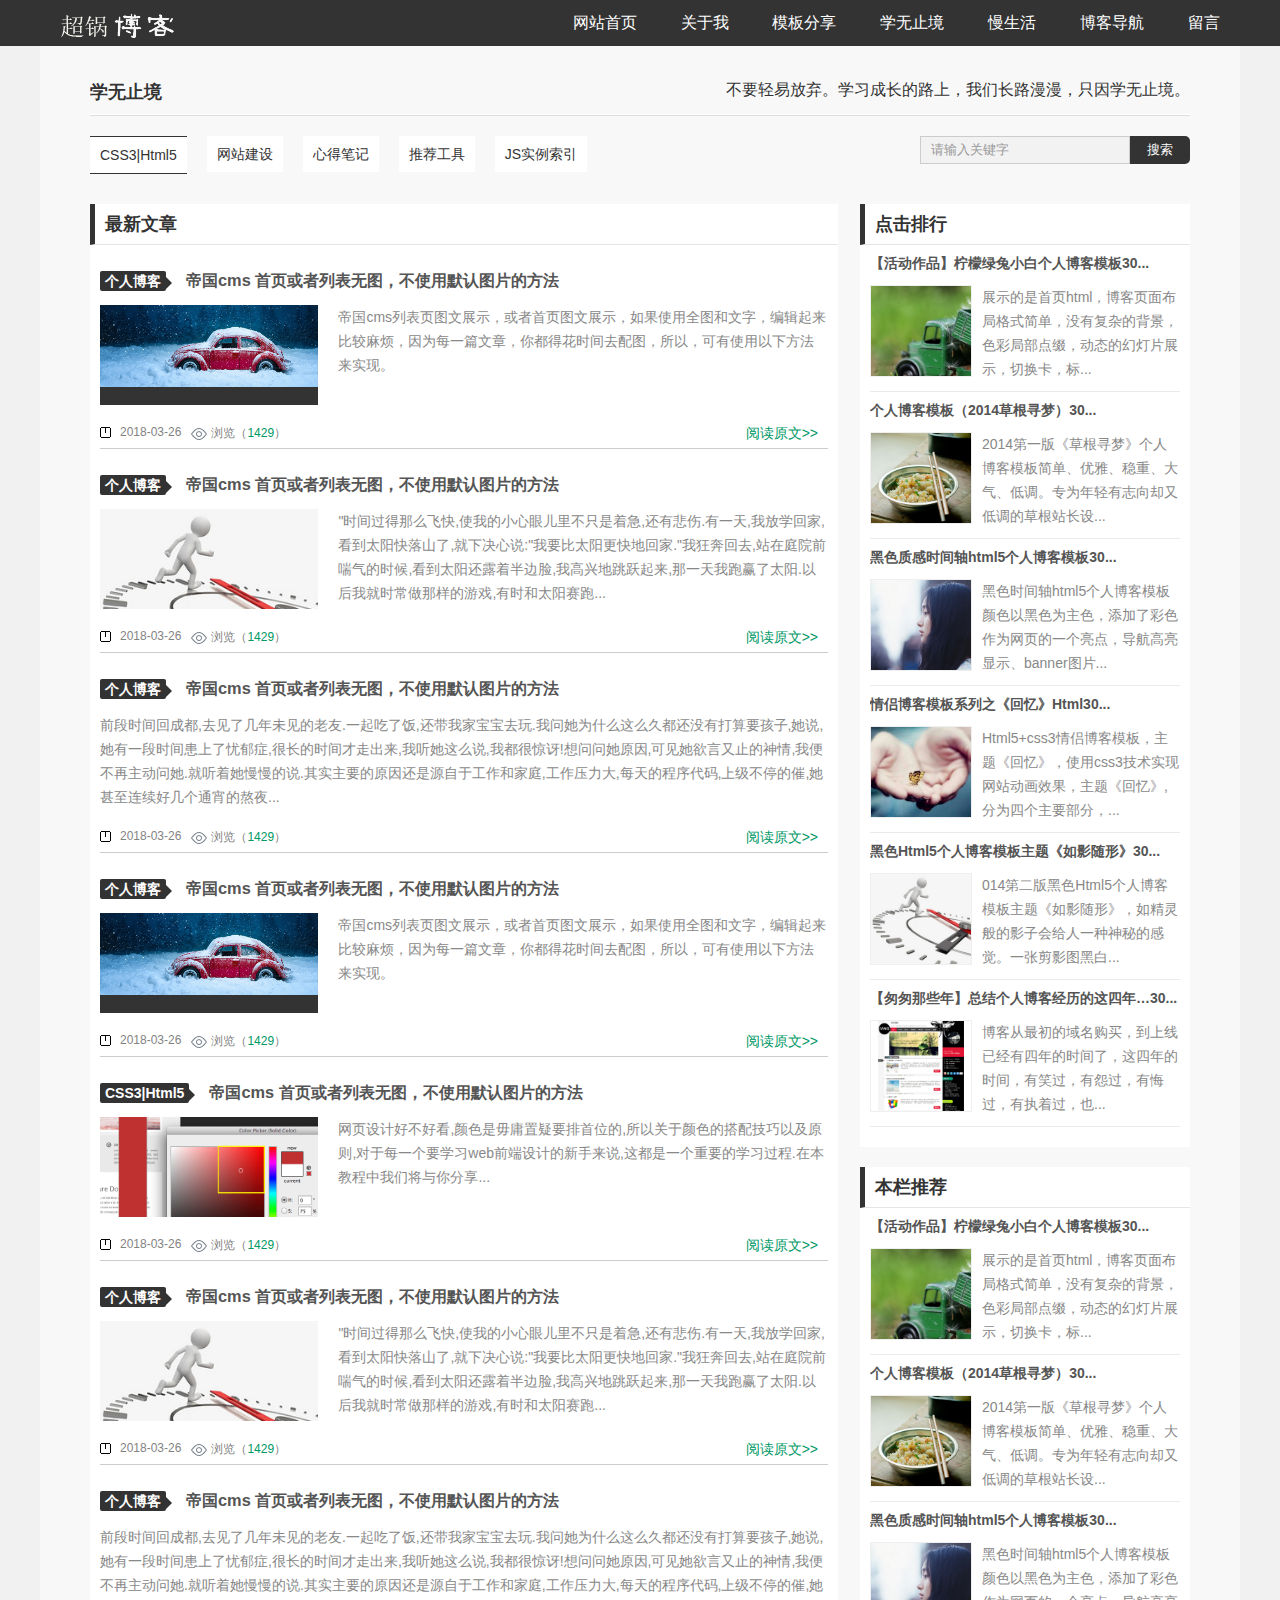
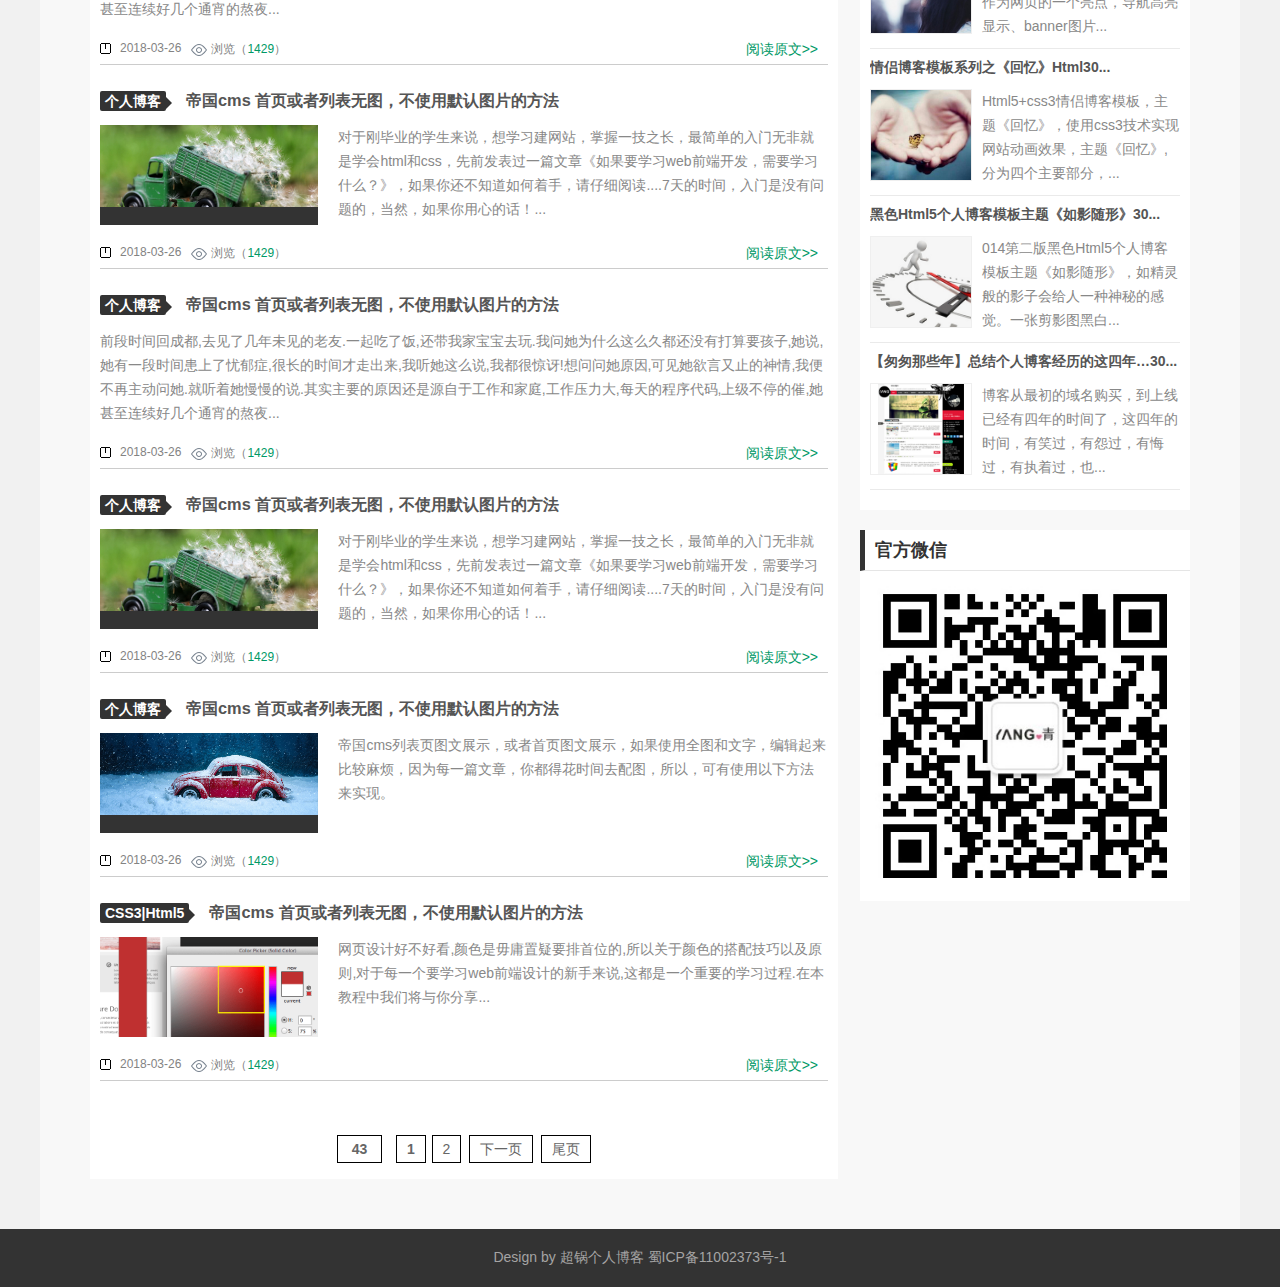
<file: front/list.html>
<!doctype html>
<html>
<head>
<meta charset="gb2312">
<title>ͼ���б�ҳ_�������˲��� - һ��վ��webǰ�����֮·��Ů����Ա���˲�����վ</title>
<meta name="keywords" content="���˲���,�������˲���,���˲���ģ��,����" />
<meta name="description" content="�������˲��ͣ���һ��վ��webǰ�����֮·��Ů����Ա������վ���ṩ���˲���ģ�������Դ���صĸ���ԭ����վ��" />
<meta name="viewport" content="width=device-width, initial-scale=1.0">
<link href="css/base.css" rel="stylesheet">
<link href="css/index.css" rel="stylesheet">
<link href="css/m.css" rel="stylesheet">
<!--[if lt IE 9]>
<script src="js/modernizr.js"></script>
<![endif]-->
<script>
window.onload = function ()
{
	var oH2 = document.getElementsByTagName("h2")[0];
	var oUl = document.getElementsByTagName("ul")[0];
	oH2.onclick = function ()
	{
		var style = oUl.style;
		style.display = style.display == "block" ? "none" : "block";
		oH2.className = style.display == "block" ? "open" : ""
	}
}
</script>
</head>
<body>
<header>
  <div id="mnav">
    <h2><span class="navicon"></span></h2>
    <ul>
      <li><a href="index.html">��վ��ҳ</a></li>
      <li><a href="about.html">������</a></li>
      <li><a href="share.html">ģ�����</a></li>
      <li><a href="list.html">ѧ��ֹ��</a></li>
      <li><a href="list.html">������</a></li>
      <li><a href="link.html">���͵���</a></li>
      <li><a href="gbook.html">����</a></li>
    </ul>
  </div>
  <nav>
    <ul>
      <li><a href="index.html">��վ��ҳ</a></li>
      <li><a href="about.html">������</a></li>
      <li><a href="share.html">ģ�����</a></li>
      <li><a href="list.html">ѧ��ֹ��</a></li>
      <li><a href="list.html">������</a></li>
      <li><a href="link.html">���͵���</a></li>
      <li><a href="gbook.html">����</a></li>
    </ul>
  </nav>
</header>
<article>
  <h2 class="litle"><span>��Ҫ���׷�����ѧϰ�ɳ���·�ϣ����ǳ�·������ֻ��ѧ��ֹ����</span>ѧ��ֹ��</h2>
  <div class="navtab">
    <div class="search">
      <form action="/e/search/index.php" method="post" name="searchform" id="searchform">
        <input name="keyboard" id="keyboard" class="input_text" value="������ؼ���" style="color: rgb(153, 153, 153);" onfocus="if(value=='������ؼ���'){this.style.color='#000';value=''}" onblur="if(value==''){this.style.color='#999';value='������ؼ���'}" type="text">
        <input name="show" value="title" type="hidden">
        <input name="tempid" value="1" type="hidden">
        <input name="tbname" value="news" type="hidden">
        <input name="Submit" class="input_submit" value="����" type="submit">
      </form>
    </div>
    <ul class="navlist" id="pageContent">
      <li><a href="list.html">CSS3|Html5</a></li>
      <li><a href="list2.html">��վ����</a></li>
      <li><a href="list2.html">�ĵñʼ�</a></li>
      <li><a href="list2.html">�Ƽ�����</a></li>
      <li><a href="http://www.66super.com/news/jsex/">JSʵ������</a></li>
    </ul>
    <script language="javascript"> 
var obj=null;
var As=document.getElementById('pageContent').getElementsByTagName('li');
obj = As[0];
for(i=1;i<As.length;i++){if(window.location.href.indexOf(As[i].href)>=0)
obj=As[i];}
obj.id='pagecurrent'
</script> 
  </div> 
  <div class="newblogs">
    <h2 class="hometitle">��������</h2>
    <ul>
      <li>
        <h3 class="blogtitle"><span><a href="/jstt/css3/" title="css3" target="_blank"  class="classname">���˲���</a></span><a href="/jstt/css3/2018-03-26/812.html" target="_blank" >�۹�cms ��ҳ�����б���ͼ����ʹ��Ĭ��ͼƬ�ķ���</a></h3>
        <div class="bloginfo"><span class="blogpic"><a href="/jstt/css3/2018-03-26/812.html" title="�۹�cms ��ҳ�����б���ͼ����ʹ��Ĭ��ͼƬ�ķ���"><img src="images/t01.jpg" alt="�۹�cms ��ҳ�����б���ͼ����ʹ��Ĭ��ͼƬ�ķ���" /></a></span>
          <p>�۹�cms�б�ҳͼ��չʾ��������ҳͼ��չʾ�����ʹ��ȫͼ�����֣��༭�����Ƚ��鷳����Ϊÿһƪ���£��㶼�û�ʱ��ȥ��ͼ�����ԣ�����ʹ�����·�����ʵ�֡�</p>
        </div>
        <div class="autor"><span class="lm f_l"></span><span class="dtime f_l">2018-03-26</span><span class="viewnum f_l">�����<a href="/">1429</a>��</span><span class="f_r"><a href="/jstt/css3/2018-03-26/812.html" class="more">�Ķ�ԭ��>></a></span></div>
        <div class="line"></div>
      </li>
      <li>
        <h3 class="blogtitle"><span><a href="/jstt/css3/" title="css3" target="_blank"  class="classname">���˲���</a></span><a href="/jstt/css3/2018-03-26/812.html" target="_blank" >�۹�cms ��ҳ�����б���ͼ����ʹ��Ĭ��ͼƬ�ķ���</a></h3>
        <div class="bloginfo"><span class="blogpic"><a href="/" title=""><img src="images/b06.jpg"  /></a></span>
          <p>"ʱ�������ô�ɿ�,ʹ�ҵ�С���۶��ﲻֻ���ż�,���б���.��һ��,�ҷ�ѧ�ؼ�,����̫������ɽ��,���¾���˵:"��Ҫ��̫������ػؼ�."�ҿ񱼻�ȥ,վ��ͥԺǰ������ʱ��,����̫����¶�Ű����,�Ҹ��˵���Ծ����,��һ������Ӯ��̫��.�Ժ��Ҿ�ʱ������������Ϸ,��ʱ��̫������...</p>
        </div>
        <div class="autor"><span class="lm f_l"></span><span class="dtime f_l">2018-03-26</span><span class="viewnum f_l">�����<a href="/">1429</a>��</span><span class="f_r"><a href="/jstt/css3/2018-03-26/812.html" class="more">�Ķ�ԭ��>></a></span></div>
        <div class="line"></div>
      </li>
      <li>
        <h3 class="blogtitle"><span><a href="/jstt/css3/" title="css3" target="_blank"  class="classname">���˲���</a></span><a href="/jstt/css3/2018-03-26/812.html" target="_blank" >�۹�cms ��ҳ�����б���ͼ����ʹ��Ĭ��ͼƬ�ķ���</a></h3>
        <div class="bloginfo"><!--<span class="blogpic"><a href="/" title=""><img src="images/b06.jpg"  /></a></span>-->
          <p>ǰ��ʱ��سɶ�,ȥ���˼���δ��������.һ����˷�,�����Ҽұ���ȥ��.������Ϊʲô��ô�ö���û�д���Ҫ����,��˵,����һ��ʱ�仼��������֢,�ܳ���ʱ����߳���,��������ô˵,�Ҷ��ܾ���!��������ԭ��,�ɼ���������ֹ������,�ұ㲻����������.��������������˵.��ʵ��Ҫ��ԭ����Դ���ڹ����ͼ�ͥ,����ѹ����,ÿ��ĳ������,�ϼ���ͣ�Ĵ�,�����������ü���ͨ���İ�ҹ...</p>
        </div>
        <div class="autor"><span class="lm f_l"></span><span class="dtime f_l">2018-03-26</span><span class="viewnum f_l">�����<a href="/">1429</a>��</span><span class="f_r"><a href="/jstt/css3/2018-03-26/812.html" class="more">�Ķ�ԭ��>></a></span></div>
        <div class="line"></div>
      </li>
      <li>
        <h3 class="blogtitle"><span><a href="/jstt/css3/" title="css3" target="_blank"  class="classname">���˲���</a></span><a href="/jstt/css3/2018-03-26/812.html" target="_blank" >�۹�cms ��ҳ�����б���ͼ����ʹ��Ĭ��ͼƬ�ķ���</a></h3>
        <div class="bloginfo"><span class="blogpic"><a href="/jstt/css3/2018-03-26/812.html" title="�۹�cms ��ҳ�����б���ͼ����ʹ��Ĭ��ͼƬ�ķ���"><img src="images/t01.jpg" alt="�۹�cms ��ҳ�����б���ͼ����ʹ��Ĭ��ͼƬ�ķ���" /></a></span>
          <p>�۹�cms�б�ҳͼ��չʾ��������ҳͼ��չʾ�����ʹ��ȫͼ�����֣��༭�����Ƚ��鷳����Ϊÿһƪ���£��㶼�û�ʱ��ȥ��ͼ�����ԣ�����ʹ�����·�����ʵ�֡�</p>
        </div>
        <div class="autor"><span class="lm f_l"></span><span class="dtime f_l">2018-03-26</span><span class="viewnum f_l">�����<a href="/">1429</a>��</span><span class="f_r"><a href="/jstt/css3/2018-03-26/812.html" class="more">�Ķ�ԭ��>></a></span></div><div class="line"></div>
      </li>
      <li>
        <h3 class="blogtitle"><span><a href="/jstt/css3/" title="css3" target="_blank"  class="classname">CSS3|Html5</a></span><a href="/jstt/css3/2018-03-26/812.html" target="_blank" >�۹�cms ��ҳ�����б���ͼ����ʹ��Ĭ��ͼƬ�ķ���</a></h3>
        <div class="bloginfo"><span class="blogpic"><a href="/" title=""><img src="images/b01.png"  /></a></span>
          <p>��ҳ��ƺò��ÿ�,��ɫ����ӹ����Ҫ����λ��,���Թ�����ɫ�Ĵ��似���Լ�ԭ��,����ÿһ��Ҫѧϰwebǰ����Ƶ�������˵,�ⶼ��һ����Ҫ��ѧϰ����.�ڱ��̳������ǽ��������...</p>
        </div>
        <div class="autor"><span class="lm f_l"></span><span class="dtime f_l">2018-03-26</span><span class="viewnum f_l">�����<a href="/">1429</a>��</span><span class="f_r"><a href="/jstt/css3/2018-03-26/812.html" class="more">�Ķ�ԭ��>></a></span></div><div class="line"></div>
      </li>
      <li>
        <h3 class="blogtitle"><span><a href="/jstt/css3/" title="css3" target="_blank"  class="classname">���˲���</a></span><a href="/jstt/css3/2018-03-26/812.html" target="_blank" >�۹�cms ��ҳ�����б���ͼ����ʹ��Ĭ��ͼƬ�ķ���</a></h3>
        <div class="bloginfo"><span class="blogpic"><a href="/" title=""><img src="images/b06.jpg"  /></a></span>
          <p>"ʱ�������ô�ɿ�,ʹ�ҵ�С���۶��ﲻֻ���ż�,���б���.��һ��,�ҷ�ѧ�ؼ�,����̫������ɽ��,���¾���˵:"��Ҫ��̫������ػؼ�."�ҿ񱼻�ȥ,վ��ͥԺǰ������ʱ��,����̫����¶�Ű����,�Ҹ��˵���Ծ����,��һ������Ӯ��̫��.�Ժ��Ҿ�ʱ������������Ϸ,��ʱ��̫������...</p>
        </div>
        <div class="autor"><span class="lm f_l"></span><span class="dtime f_l">2018-03-26</span><span class="viewnum f_l">�����<a href="/">1429</a>��</span><span class="f_r"><a href="/jstt/css3/2018-03-26/812.html" class="more">�Ķ�ԭ��>></a></span></div><div class="line"></div>
      </li>
      <li>
        <h3 class="blogtitle"><span><a href="/jstt/css3/" title="css3" target="_blank"  class="classname">���˲���</a></span><a href="/jstt/css3/2018-03-26/812.html" target="_blank" >�۹�cms ��ҳ�����б���ͼ����ʹ��Ĭ��ͼƬ�ķ���</a></h3>
        <div class="bloginfo"><!--<span class="blogpic"><a href="/" title=""><img src="images/b06.jpg"  /></a></span>-->
          <p>ǰ��ʱ��سɶ�,ȥ���˼���δ��������.һ����˷�,�����Ҽұ���ȥ��.������Ϊʲô��ô�ö���û�д���Ҫ����,��˵,����һ��ʱ�仼��������֢,�ܳ���ʱ����߳���,��������ô˵,�Ҷ��ܾ���!��������ԭ��,�ɼ���������ֹ������,�ұ㲻����������.��������������˵.��ʵ��Ҫ��ԭ����Դ���ڹ����ͼ�ͥ,����ѹ����,ÿ��ĳ������,�ϼ���ͣ�Ĵ�,�����������ü���ͨ���İ�ҹ...</p>
        </div>
        <div class="autor"><span class="lm f_l"></span><span class="dtime f_l">2018-03-26</span><span class="viewnum f_l">�����<a href="/">1429</a>��</span><span class="f_r"><a href="/jstt/css3/2018-03-26/812.html" class="more">�Ķ�ԭ��>></a></span></div><div class="line"></div>
      </li>
      <li>
        <h3 class="blogtitle"><span><a href="/jstt/css3/" title="css3" target="_blank"  class="classname">���˲���</a></span><a href="/jstt/css3/2018-03-26/812.html" target="_blank" >�۹�cms ��ҳ�����б���ͼ����ʹ��Ĭ��ͼƬ�ķ���</a></h3>
        <div class="bloginfo"><span class="blogpic"><a href="/" title=""><img src="images/t02.jpg"  /></a></span>
          <p>���ڸձ�ҵ��ѧ����˵����ѧϰ����վ������һ��֮������򵥵������޷Ǿ���ѧ��html��css����ǰ������һƪ���¡����Ҫѧϰwebǰ�˿�������Ҫѧϰʲô����������㻹��֪��������֣�����ϸ�Ķ�....7���ʱ�䣬������û������ģ���Ȼ����������ĵĻ���...</p>
        </div>
        <div class="autor"><span class="lm f_l"></span><span class="dtime f_l">2018-03-26</span><span class="viewnum f_l">�����<a href="/">1429</a>��</span><span class="f_r"><a href="/jstt/css3/2018-03-26/812.html" class="more">�Ķ�ԭ��>></a></span></div><div class="line"></div>
      </li>
      <li>
        <h3 class="blogtitle"><span><a href="/jstt/css3/" title="css3" target="_blank"  class="classname">���˲���</a></span><a href="/jstt/css3/2018-03-26/812.html" target="_blank" >�۹�cms ��ҳ�����б���ͼ����ʹ��Ĭ��ͼƬ�ķ���</a></h3>
        <div class="bloginfo"><!--<span class="blogpic"><a href="/" title=""><img src="images/b06.jpg"  /></a></span>-->
          <p>ǰ��ʱ��سɶ�,ȥ���˼���δ��������.һ����˷�,�����Ҽұ���ȥ��.������Ϊʲô��ô�ö���û�д���Ҫ����,��˵,����һ��ʱ�仼��������֢,�ܳ���ʱ����߳���,��������ô˵,�Ҷ��ܾ���!��������ԭ��,�ɼ���������ֹ������,�ұ㲻����������.��������������˵.��ʵ��Ҫ��ԭ����Դ���ڹ����ͼ�ͥ,����ѹ����,ÿ��ĳ������,�ϼ���ͣ�Ĵ�,�����������ü���ͨ���İ�ҹ...</p>
        </div>
        <div class="autor"><span class="lm f_l"></span><span class="dtime f_l">2018-03-26</span><span class="viewnum f_l">�����<a href="/">1429</a>��</span><span class="f_r"><a href="/jstt/css3/2018-03-26/812.html" class="more">�Ķ�ԭ��>></a></span></div><div class="line"></div>
      </li>
      <li>
        <h3 class="blogtitle"><span><a href="/jstt/css3/" title="css3" target="_blank"  class="classname">���˲���</a></span><a href="/jstt/css3/2018-03-26/812.html" target="_blank" >�۹�cms ��ҳ�����б���ͼ����ʹ��Ĭ��ͼƬ�ķ���</a></h3>
        <div class="bloginfo"><span class="blogpic"><a href="/" title=""><img src="images/t02.jpg"  /></a></span>
          <p>���ڸձ�ҵ��ѧ����˵����ѧϰ����վ������һ��֮������򵥵������޷Ǿ���ѧ��html��css����ǰ������һƪ���¡����Ҫѧϰwebǰ�˿�������Ҫѧϰʲô����������㻹��֪��������֣�����ϸ�Ķ�....7���ʱ�䣬������û������ģ���Ȼ����������ĵĻ���...</p>
        </div>
        <div class="autor"><span class="lm f_l"></span><span class="dtime f_l">2018-03-26</span><span class="viewnum f_l">�����<a href="/">1429</a>��</span><span class="f_r"><a href="/jstt/css3/2018-03-26/812.html" class="more">�Ķ�ԭ��>></a></span></div><div class="line"></div>
      </li>
      <li>
        <h3 class="blogtitle"><span><a href="/jstt/css3/" title="css3" target="_blank"  class="classname">���˲���</a></span><a href="/jstt/css3/2018-03-26/812.html" target="_blank" >�۹�cms ��ҳ�����б���ͼ����ʹ��Ĭ��ͼƬ�ķ���</a></h3>
        <div class="bloginfo"><span class="blogpic"><a href="/jstt/css3/2018-03-26/812.html" title="�۹�cms ��ҳ�����б���ͼ����ʹ��Ĭ��ͼƬ�ķ���"><img src="images/t01.jpg" alt="�۹�cms ��ҳ�����б���ͼ����ʹ��Ĭ��ͼƬ�ķ���" /></a></span>
          <p>�۹�cms�б�ҳͼ��չʾ��������ҳͼ��չʾ�����ʹ��ȫͼ�����֣��༭�����Ƚ��鷳����Ϊÿһƪ���£��㶼�û�ʱ��ȥ��ͼ�����ԣ�����ʹ�����·�����ʵ�֡�</p>
        </div>
        <div class="autor"><span class="lm f_l"></span><span class="dtime f_l">2018-03-26</span><span class="viewnum f_l">�����<a href="/">1429</a>��</span><span class="f_r"><a href="/jstt/css3/2018-03-26/812.html" class="more">�Ķ�ԭ��>></a></span></div><div class="line"></div>
      </li>
      <li>
        <h3 class="blogtitle"><span><a href="/jstt/css3/" title="css3" target="_blank"  class="classname">CSS3|Html5</a></span><a href="/jstt/css3/2018-03-26/812.html" target="_blank" >�۹�cms ��ҳ�����б���ͼ����ʹ��Ĭ��ͼƬ�ķ���</a></h3>
        <div class="bloginfo"><span class="blogpic"><a href="/" title=""><img src="images/b01.png"  /></a></span>
          <p>��ҳ��ƺò��ÿ�,��ɫ����ӹ����Ҫ����λ��,���Թ�����ɫ�Ĵ��似���Լ�ԭ��,����ÿһ��Ҫѧϰwebǰ����Ƶ�������˵,�ⶼ��һ����Ҫ��ѧϰ����.�ڱ��̳������ǽ��������...</p>
        </div>
        <div class="autor"><span class="lm f_l"></span><span class="dtime f_l">2018-03-26</span><span class="viewnum f_l">�����<a href="/">1429</a>��</span><span class="f_r"><a href="/jstt/css3/2018-03-26/812.html" class="more">�Ķ�ԭ��>></a></span></div><div class="line"></div>
      </li>
    </ul>
     <div class="pagelist"><a title="Total record">&nbsp;<b>43</b> </a>&nbsp;&nbsp;&nbsp;<b>1</b>&nbsp;<a href="/download/index_2.html">2</a>&nbsp;<a href="/download/index_2.html">��һҳ</a>&nbsp;<a href="/download/index_2.html">βҳ</a></div>
  </div>
  <div class="rbox">
    <div class="paihang">
      <h2 class="hometitle">�������</h2>
      <ul>
        <li><b><a href="/download/div/2015-04-10/746.html" target="_blank">�����Ʒ����������С�׸��˲���ģ��30...</a></b>
          <p><i><img src="images/t02.jpg"  /></i>չʾ������ҳhtml������ҳ�沼�ָ�ʽ�򵥣�û�и��ӵı�����ɫ�ʾֲ���׺����̬�Ļõ�Ƭչʾ���л�������...</p>
        </li>
        <li><b><a href="/download/div/2014-02-19/649.html" target="_blank"> ���˲���ģ�壨2014�ݸ�Ѱ�Σ�30...</a></b>
          <p><i><img src="images/b03.jpg"  /></i>2014��һ�桶�ݸ�Ѱ�Ρ����˲���ģ��򵥡����š����ء��������͵���רΪ������־��ȴ�ֵ͵��Ĳݸ�վ����...</p>
        </li>
        <li><b><a href="/download/div/2013-08-08/571.html" target="_blank">��ɫ�ʸ�ʱ����html5���˲���ģ��30...</a></b>
          <p><i><img src="images/b04.jpg"  /></i>��ɫʱ����html5���˲���ģ����ɫ�Ժ�ɫΪ��ɫ�������˲�ɫ��Ϊ��ҳ��һ�����㣬����������ʾ��bannerͼƬ...</p>
        </li>
        <li><b><a href="/download/div/2014-09-18/730.html" target="_blank">���²���ģ��ϵ��֮�����䡷Html30...</a></b>
          <p><i><img src="images/b05.jpg"  /></i>Html5+css3���²���ģ�壬���⡶���䡷��ʹ��css3����ʵ����վ����Ч�������⡶���䡷,��Ϊ�ĸ���Ҫ���֣�...</p>
        </li>
        <li><b><a href="/download/div/2014-04-17/661.html" target="_blank">��ɫHtml5���˲���ģ�����⡶��Ӱ���Ρ�30...</a></b>
          <p><i><img src="images/b06.jpg"  /></i>014�ڶ����ɫHtml5���˲���ģ�����⡶��Ӱ���Ρ����羫����Ӱ�ӻ����һ�����صĸо���һ�ż�Ӱͼ�ڰ�...</p>
        </li>
        <li><b><a href="/jstt/bj/2015-01-09/740.html" target="_blank">���Ҵ���Щ�꡿�ܽ���˲��;����������ꡭ30...</a></b>
          <p><i><img src="images/mb02.jpg"  /></i>���ʹ�������������򣬵������Ѿ��������ʱ���ˣ��������ʱ�䣬��Ц������Թ�����лڹ�����ִ�Ź���Ҳ...</p>
        </li>
      </ul>
    </div>
    <div class="paihang">
      <h2 class="hometitle">�����Ƽ�</h2>
      <ul>
        <li><b><a href="/download/div/2015-04-10/746.html" target="_blank">�����Ʒ����������С�׸��˲���ģ��30...</a></b>
          <p><i><img src="images/t02.jpg"  /></i>չʾ������ҳhtml������ҳ�沼�ָ�ʽ�򵥣�û�и��ӵı�����ɫ�ʾֲ���׺����̬�Ļõ�Ƭչʾ���л�������...</p>
        </li>
        <li><b><a href="/download/div/2014-02-19/649.html" target="_blank"> ���˲���ģ�壨2014�ݸ�Ѱ�Σ�30...</a></b>
          <p><i><img src="images/b03.jpg"  /></i>2014��һ�桶�ݸ�Ѱ�Ρ����˲���ģ��򵥡����š����ء��������͵���רΪ������־��ȴ�ֵ͵��Ĳݸ�վ����...</p>
        </li>
        <li><b><a href="/download/div/2013-08-08/571.html" target="_blank">��ɫ�ʸ�ʱ����html5���˲���ģ��30...</a></b>
          <p><i><img src="images/b04.jpg"  /></i>��ɫʱ����html5���˲���ģ����ɫ�Ժ�ɫΪ��ɫ�������˲�ɫ��Ϊ��ҳ��һ�����㣬����������ʾ��bannerͼƬ...</p>
        </li>
        <li><b><a href="/download/div/2014-09-18/730.html" target="_blank">���²���ģ��ϵ��֮�����䡷Html30...</a></b>
          <p><i><img src="images/b05.jpg"  /></i>Html5+css3���²���ģ�壬���⡶���䡷��ʹ��css3����ʵ����վ����Ч�������⡶���䡷,��Ϊ�ĸ���Ҫ���֣�...</p>
        </li>
        <li><b><a href="/download/div/2014-04-17/661.html" target="_blank">��ɫHtml5���˲���ģ�����⡶��Ӱ���Ρ�30...</a></b>
          <p><i><img src="images/b06.jpg"  /></i>014�ڶ����ɫHtml5���˲���ģ�����⡶��Ӱ���Ρ����羫����Ӱ�ӻ����һ�����صĸо���һ�ż�Ӱͼ�ڰ�...</p>
        </li>
        <li><b><a href="/jstt/bj/2015-01-09/740.html" target="_blank">���Ҵ���Щ�꡿�ܽ���˲��;����������ꡭ30...</a></b>
          <p><i><img src="images/mb02.jpg"  /></i>���ʹ�������������򣬵������Ѿ��������ʱ���ˣ��������ʱ�䣬��Ц������Թ�����лڹ�����ִ�Ź���Ҳ...</p>
        </li>
      </ul>
    </div>
    
    <div class="weixin">
      <h2 class="hometitle">�ٷ�΢��</h2>
      <ul>
        <img src="images/wx.jpg">
      </ul>
    </div>
  </div>
  
</article>
<footer>
  <p>Design by <a href="/">�������˲���</a> <a href="/">��ICP��11002373��-1</a></p>
</footer>
</body>
</html>
</file>
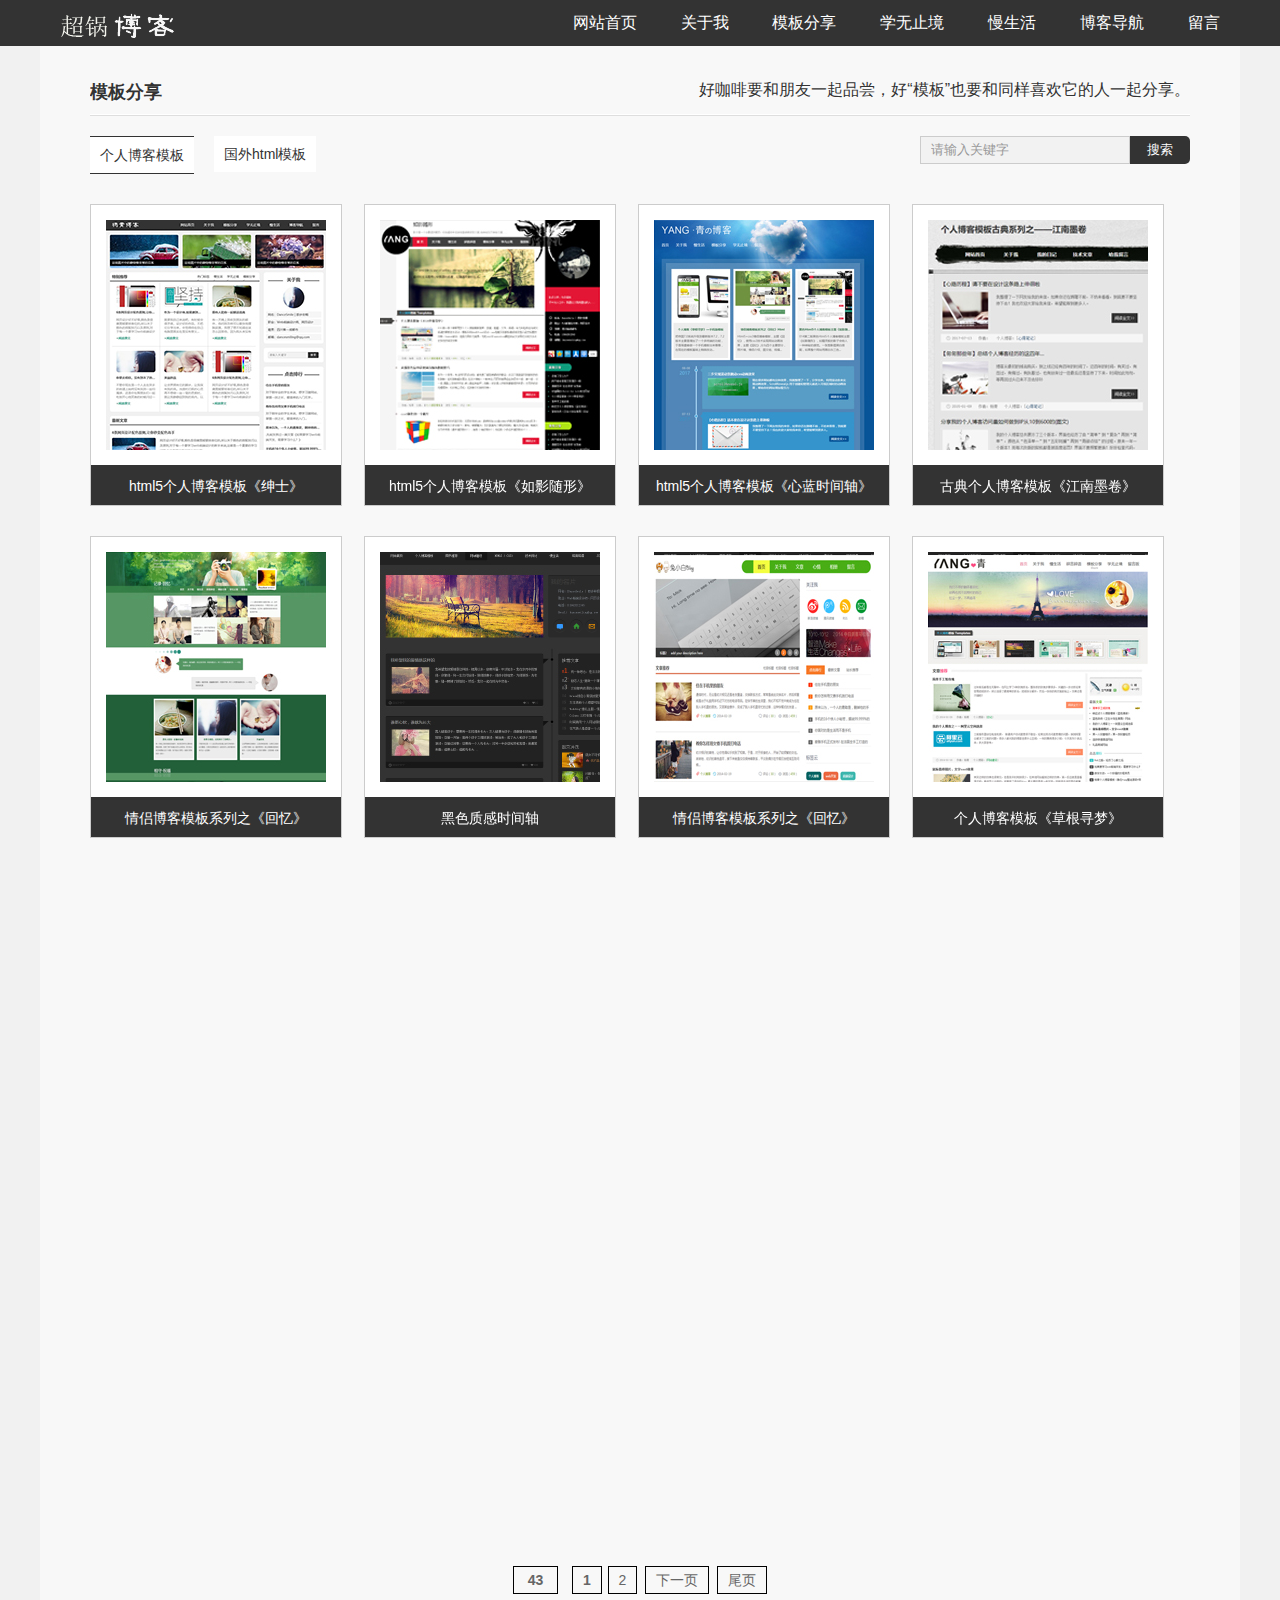
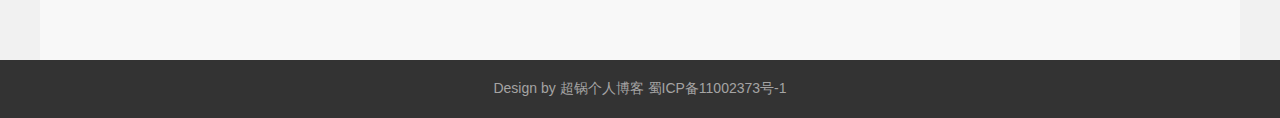
<file: front/share.html>
<!doctype html>
<html>
<head>
<meta charset="gb2312">
<title>ģ�����_�������˲��� - һ��վ��webǰ�����֮·��Ů����Ա���˲�����վ</title>
<meta name="keywords" content="���˲���,�������˲���,���˲���ģ��,����" />
<meta name="description" content="�������˲��ͣ���һ��վ��webǰ�����֮·��Ů����Ա������վ���ṩ���˲���ģ�������Դ���صĸ���ԭ����վ��" />
<meta name="viewport" content="width=device-width, initial-scale=1.0">
<link href="css/base.css" rel="stylesheet">
<link href="css/share.css" rel="stylesheet">
<link href="css/m.css" rel="stylesheet">
<script src="js/scrollReveal.js"></script>
<!--[if lt IE 9]>
<script src="js/modernizr.js"></script>
<![endif]-->
<script>
window.onload = function ()
{
	var oH2 = document.getElementsByTagName("h2")[0];
	var oUl = document.getElementsByTagName("ul")[0];
	oH2.onclick = function ()
	{
		var style = oUl.style;
		style.display = style.display == "block" ? "none" : "block";
		oH2.className = style.display == "block" ? "open" : ""
	}
}
</script>
</head>
<body>
<header>
  <div id="mnav">
    <h2><span class="navicon"></span></h2>
    <ul>
      <li><a href="index.html">��վ��ҳ</a></li>
      <li><a href="about.html">������</a></li>
      <li><a href="share.html">ģ�����</a></li>
      <li><a href="list.html">ѧ��ֹ��</a></li>
      <li><a href="list.html">������</a></li>
      <li><a href="link.html">���͵���</a></li>
      <li><a href="gbook.html">����</a></li>
    </ul>
  </div>
  <nav>
    <ul>
      <li><a href="index.html">��վ��ҳ</a></li>
      <li><a href="about.html">������</a></li>
      <li><a href="share.html">ģ�����</a></li>
      <li><a href="list.html">ѧ��ֹ��</a></li>
      <li><a href="list.html">������</a></li>
      <li><a href="link.html">���͵���</a></li>
      <li><a href="gbook.html">����</a></li>
    </ul>
  </nav>
</header>
<article>
  <h2 class="litle"><span>�ÿ���Ҫ������һ��Ʒ�����á�ģ�塱ҲҪ��ͬ��ϲ��������һ�������</span>ģ�����</h2>
  <div class="navtab">
    <div class="search">
      <form action="/e/search/index.php" method="post" name="searchform" id="searchform">
        <input name="keyboard" id="keyboard" class="input_text" value="������ؼ���" style="color: rgb(153, 153, 153);" onfocus="if(value=='������ؼ���'){this.style.color='#000';value=''}" onblur="if(value==''){this.style.color='#999';value='������ؼ���'}" type="text">
        <input name="show" value="title" type="hidden">
        <input name="tempid" value="1" type="hidden">
        <input name="tbname" value="news" type="hidden">
        <input name="Submit" class="input_submit" value="����" type="submit">
      </form>
    </div>
    <ul class="navlist" id="pageContent">
      <li><a href="list.html">���˲���ģ��</a></li>
      <li><a href="list2.html">����htmlģ��</a></li>
    </ul>
<script language="javascript"> 
var obj=null;
var As=document.getElementById('pageContent').getElementsByTagName('li');
obj = As[0];
for(i=1;i<As.length;i++){if(window.location.href.indexOf(As[i].href)>=0)
obj=As[i];}
obj.id='pagecurrent'
</script>
  </div>
  <div class="mbbox">
  <div class="mbpic effect" data-scroll-reveal="enter from the bottom">
    <div class="mbimg"> <img src="images/mb01.jpg" > </div>
    <div class="mbtitle"> <a href="/">html5���˲���ģ�塶��ʿ��</a> </div>
    <p class="mbinfo">������ɫ��Ҫ�Ǻڰ״���,�ص�ͻ��������������,������һ�������ں�����ʿ.���Դ�ģ������Ϊ����ʿ��,���˲���ģ�����⡶��ʿ��,���������...</p>
  </div>
    <div class="mbpic effect" data-scroll-reveal="enter from the bottom">
    <div class="mbimg"> <img src="images/mb02.jpg" > </div>
    <div class="mbtitle"><a href="/">html5���˲���ģ�塶��Ӱ���Ρ�</a> </div>
    <p class="mbinfo">2014�ڶ����ɫHtml5���˲���ģ�����⡶��Ӱ���Ρ����羫����Ӱ�ӻ����һ�����صĸо���һ�ż�Ӱͼ�ڰ״��䣬���������վ�úڰ׻���ɫ...</p>
  </div>
    <div class="mbpic effect" data-scroll-reveal="enter from the bottom">
    <div class="mbimg"> <img src="images/mb03.jpg" > </div>
    <div class="mbtitle"> <a href="/">html5���˲���ģ�塶����ʱ���ᡷ</a> </div>
    <p class="mbinfo">Html5+css3���˲���ģ�壬���⡶����ʱ���ᡷ��ʹ��css3����ʵ����վ����Ч������Ҫģ����ʱ���Ჿ��.������ɫΪ��ɫ.Ŀǰ�汾���ڲ��Ե�...</p>
  </div>
    <div class="mbpic effect" data-scroll-reveal="enter from the bottom">
    <div class="mbimg"> <img src="images/mb04.jpg" > </div>
    <div class="mbtitle"> <a href="/">�ŵ���˲���ģ�塶����ī����</a> </div>
    <p class="mbinfo">������ɫ��Ҫ�Ǻڰ״���,�ص�ͻ��������������,������һ�������ں�����ʿ.���Դ�ģ������Ϊ����ʿ��,���˲���ģ�����⡶��ʿ��,���������...</p>
  </div>
    <div class="mbpic effect" data-scroll-reveal="enter from the bottom">
    <div class="mbimg"> <img src="images/mb05.jpg" > </div>
    <div class="mbtitle"> <a href="/">���²���ģ��ϵ��֮�����䡷</a> </div>
    <p class="mbinfo">���²���ģ��ϵ��֮�����䡷,��Ϊ�ĸ���Ҫ���֣���Ƭǽ�����½��ܡ�ͼ���顢ף��ģ�顣�ʺϰ�ɹ��Ƭ��С����...</p>
  </div>
    <div class="mbpic effect" data-scroll-reveal="enter from the bottom">
    <div class="mbimg"> <img src="images/mb06.jpg" > </div>
    <div class="mbtitle"> <a href="/">��ɫ�ʸ�ʱ����</a> </div>
    <p class="mbinfo">��ɫʱ����html5���˲���ģ����ɫ�Ժ�ɫΪ��ɫ�������˲�ɫ��Ϊ��ҳ��һ�����㣬����������ʾ��bannerͼƬ��껮��...</p>
  </div>
      <div class="mbpic effect" data-scroll-reveal="enter from the bottom">
    <div class="mbimg"> <img src="images/mb07.jpg" > </div>
    <div class="mbtitle"> <a href="/">���²���ģ��ϵ��֮�����䡷</a> </div>
    <p class="mbinfo">���²���ģ��ϵ��֮�����䡷,��Ϊ�ĸ���Ҫ���֣���Ƭǽ�����½��ܡ�ͼ���顢ף��ģ�顣�ʺϰ�ɹ��Ƭ��С����...</p>
  </div>
    <div class="mbpic effect" data-scroll-reveal="enter from the bottom">
    <div class="mbimg"> <img src="images/mb08.jpg" > </div>
    <div class="mbtitle"> <a href="/">���˲���ģ�塶�ݸ�Ѱ�Ρ�</a> </div>
    <p class="mbinfo">��ɫʱ����html5���˲���ģ����ɫ�Ժ�ɫΪ��ɫ�������˲�ɫ��Ϊ��ҳ��һ�����㣬����������ʾ��bannerͼƬ��껮��...</p>
  </div>
    <div class="mbpic effect" data-scroll-reveal="enter from the bottom">
    <div class="mbimg"> <img src="images/mb01.jpg" > </div>
    <div class="mbtitle"> <a href="/">html5���˲���ģ�塶��ʿ��</a> </div>
    <p class="mbinfo">������ɫ��Ҫ�Ǻڰ״���,�ص�ͻ��������������,������һ�������ں�����ʿ.���Դ�ģ������Ϊ����ʿ��,���˲���ģ�����⡶��ʿ��,���������...</p>
  </div>
    <div class="mbpic effect" data-scroll-reveal="enter from the bottom">
    <div class="mbimg"> <img src="images/mb02.jpg" > </div>
    <div class="mbtitle"><a href="/">html5���˲���ģ�塶��Ӱ���Ρ�</a> </div>
    <p class="mbinfo">2014�ڶ����ɫHtml5���˲���ģ�����⡶��Ӱ���Ρ����羫����Ӱ�ӻ����һ�����صĸо���һ�ż�Ӱͼ�ڰ״��䣬���������վ�úڰ׻���ɫ...</p>
  </div>
    <div class="mbpic effect" data-scroll-reveal="enter from the bottom">
    <div class="mbimg"> <img src="images/mb03.jpg" > </div>
    <div class="mbtitle"> <a href="/">html5���˲���ģ�塶����ʱ���ᡷ</a> </div>
    <p class="mbinfo">Html5+css3���˲���ģ�壬���⡶����ʱ���ᡷ��ʹ��css3����ʵ����վ����Ч������Ҫģ����ʱ���Ჿ��.������ɫΪ��ɫ.Ŀǰ�汾���ڲ��Ե�...</p>
  </div>
    <div class="mbpic effect" data-scroll-reveal="enter from the bottom">
    <div class="mbimg"> <img src="images/mb04.jpg" > </div>
    <div class="mbtitle"> <a href="/">�ŵ���˲���ģ�塶����ī����</a> </div>
    <p class="mbinfo">������ɫ��Ҫ�Ǻڰ״���,�ص�ͻ��������������,������һ�������ں�����ʿ.���Դ�ģ������Ϊ����ʿ��,���˲���ģ�����⡶��ʿ��,���������...</p>
  </div>
    <div class="mbpic effect" data-scroll-reveal="enter from the bottom">
    <div class="mbimg"> <img src="images/mb05.jpg" > </div>
    <div class="mbtitle"> <a href="/">���²���ģ��ϵ��֮�����䡷</a> </div>
    <p class="mbinfo">���²���ģ��ϵ��֮�����䡷,��Ϊ�ĸ���Ҫ���֣���Ƭǽ�����½��ܡ�ͼ���顢ף��ģ�顣�ʺϰ�ɹ��Ƭ��С����...</p>
  </div>
    <div class="mbpic effect" data-scroll-reveal="enter from the bottom">
    <div class="mbimg"> <img src="images/mb06.jpg" > </div>
    <div class="mbtitle"> <a href="/">��ɫ�ʸ�ʱ����</a> </div>
    <p class="mbinfo">��ɫʱ����html5���˲���ģ����ɫ�Ժ�ɫΪ��ɫ�������˲�ɫ��Ϊ��ҳ��һ�����㣬����������ʾ��bannerͼƬ��껮��...</p>
  </div>
      <div class="mbpic effect" data-scroll-reveal="enter from the bottom">
    <div class="mbimg"> <img src="images/mb07.jpg" > </div>
    <div class="mbtitle"> <a href="/">���²���ģ��ϵ��֮�����䡷</a> </div>
    <p class="mbinfo">���²���ģ��ϵ��֮�����䡷,��Ϊ�ĸ���Ҫ���֣���Ƭǽ�����½��ܡ�ͼ���顢ף��ģ�顣�ʺϰ�ɹ��Ƭ��С����...</p>
  </div>
    <div class="mbpic effect" data-scroll-reveal="enter from the bottom">
    <div class="mbimg"> <img src="images/mb08.jpg" > </div>
    <div class="mbtitle"> <a href="/">���˲���ģ�塶�ݸ�Ѱ�Ρ�</a> </div>
    <p class="mbinfo">��ɫʱ����html5���˲���ģ����ɫ�Ժ�ɫΪ��ɫ�������˲�ɫ��Ϊ��ҳ��һ�����㣬����������ʾ��bannerͼƬ��껮��...</p>
  </div>
  </div> 
  <div class="pagelist"><a title="Total record">&nbsp;<b>43</b> </a>&nbsp;&nbsp;&nbsp;<b>1</b>&nbsp;<a href="/download/index_2.html">2</a>&nbsp;<a href="/download/index_2.html">��һҳ</a>&nbsp;<a href="/download/index_2.html">βҳ</a></div>   
</article>
<footer>
  <p>Design by <a href="/">�������˲���</a> <a href="/">��ICP��11002373��-1</a></p>
</footer>
</body>
</html>
<script>
if (!(/msie [6|7|8|9]/i.test(navigator.userAgent))){
(function(){
window.scrollReveal = new scrollReveal({reset: true});
})();
};
</script>
</file>
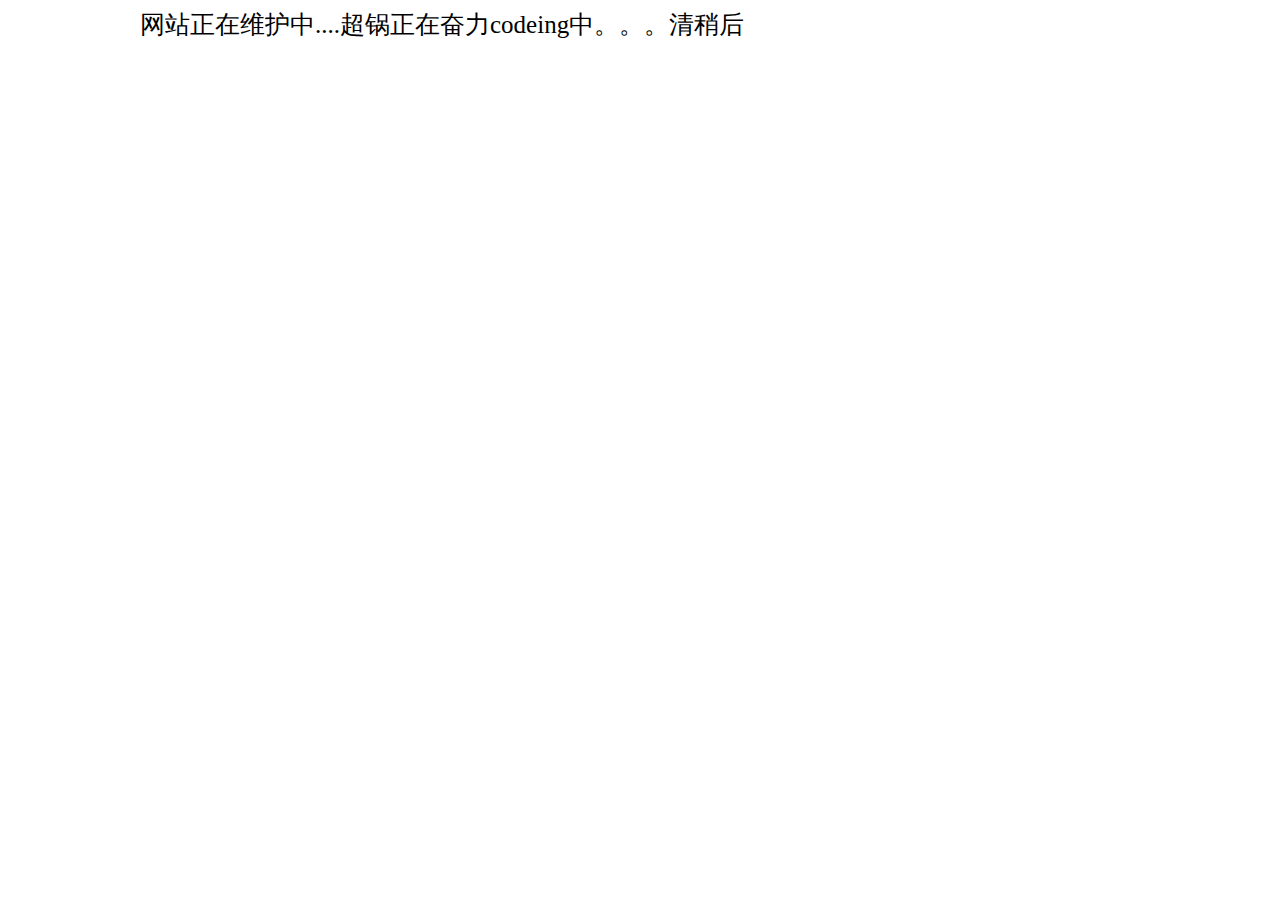
<file: src/main/webapp/index2.html>
<!DOCTYPE html>
<html lang="en">
<head>
    <meta charset="UTF-8">
    <title>维护中</title>
</head>
<body>
<div style="width: 1000px;height: 200px;font-size: 25px;margin: 0 auto">
    网站正在维护中....超锅正在奋力codeing中。。。清稍后

</div>
</body>
</html>
</file>
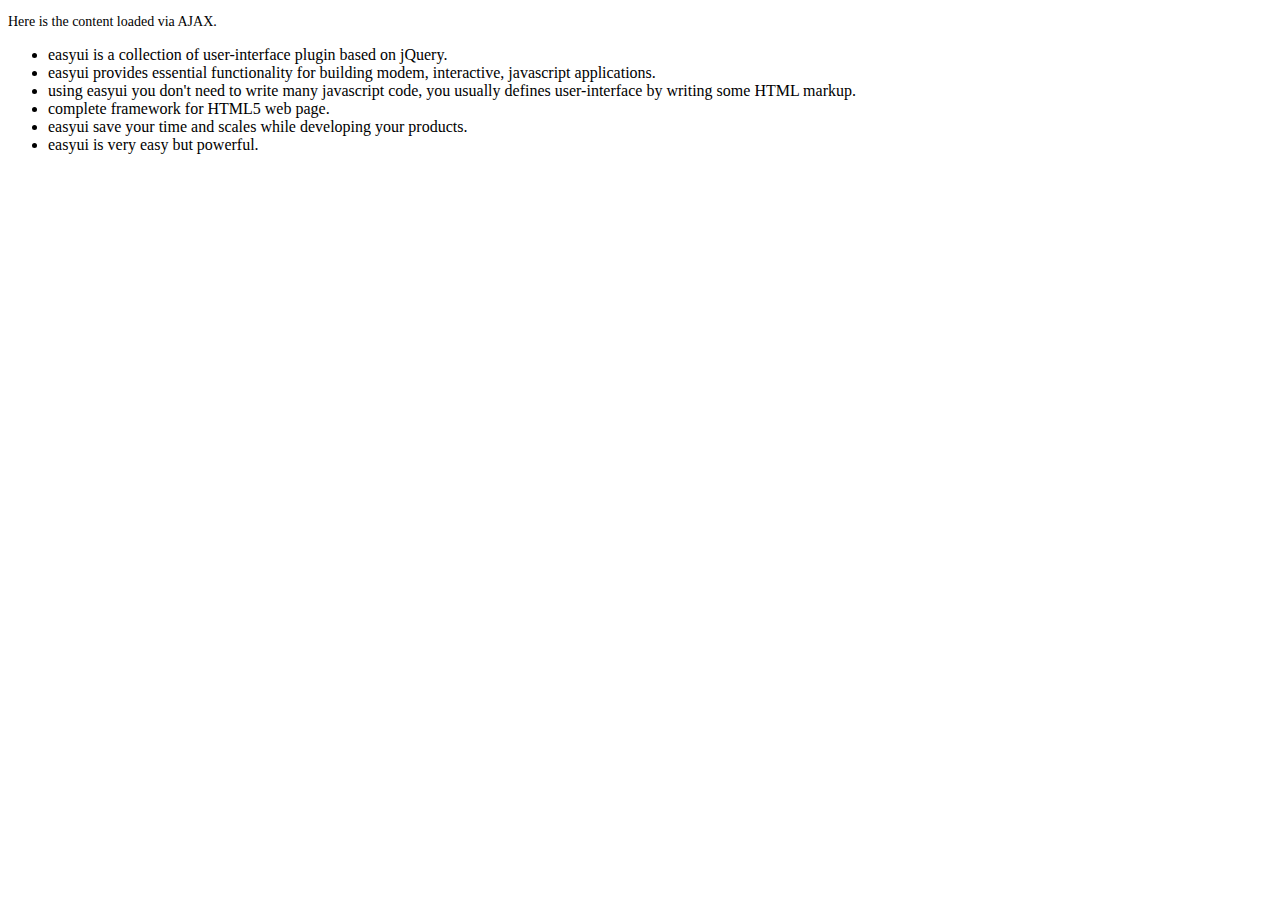
<file: src/main/webapp/static/jquery-easyui-1.3.3/demo/accordion/_content.html>
<!DOCTYPE html>
<html>
<head>
	<meta charset="UTF-8">
	<title>AJAX Content</title>
</head>
<body>
	<p style="font-size:14px">Here is the content loaded via AJAX.</p>
	<ul>
		<li>easyui is a collection of user-interface plugin based on jQuery.</li>
		<li>easyui provides essential functionality for building modem, interactive, javascript applications.</li>
		<li>using easyui you don't need to write many javascript code, you usually defines user-interface by writing some HTML markup.</li>
		<li>complete framework for HTML5 web page.</li>
		<li>easyui save your time and scales while developing your products.</li>
		<li>easyui is very easy but powerful.</li>
	</ul>
</body>
</html>
</file>
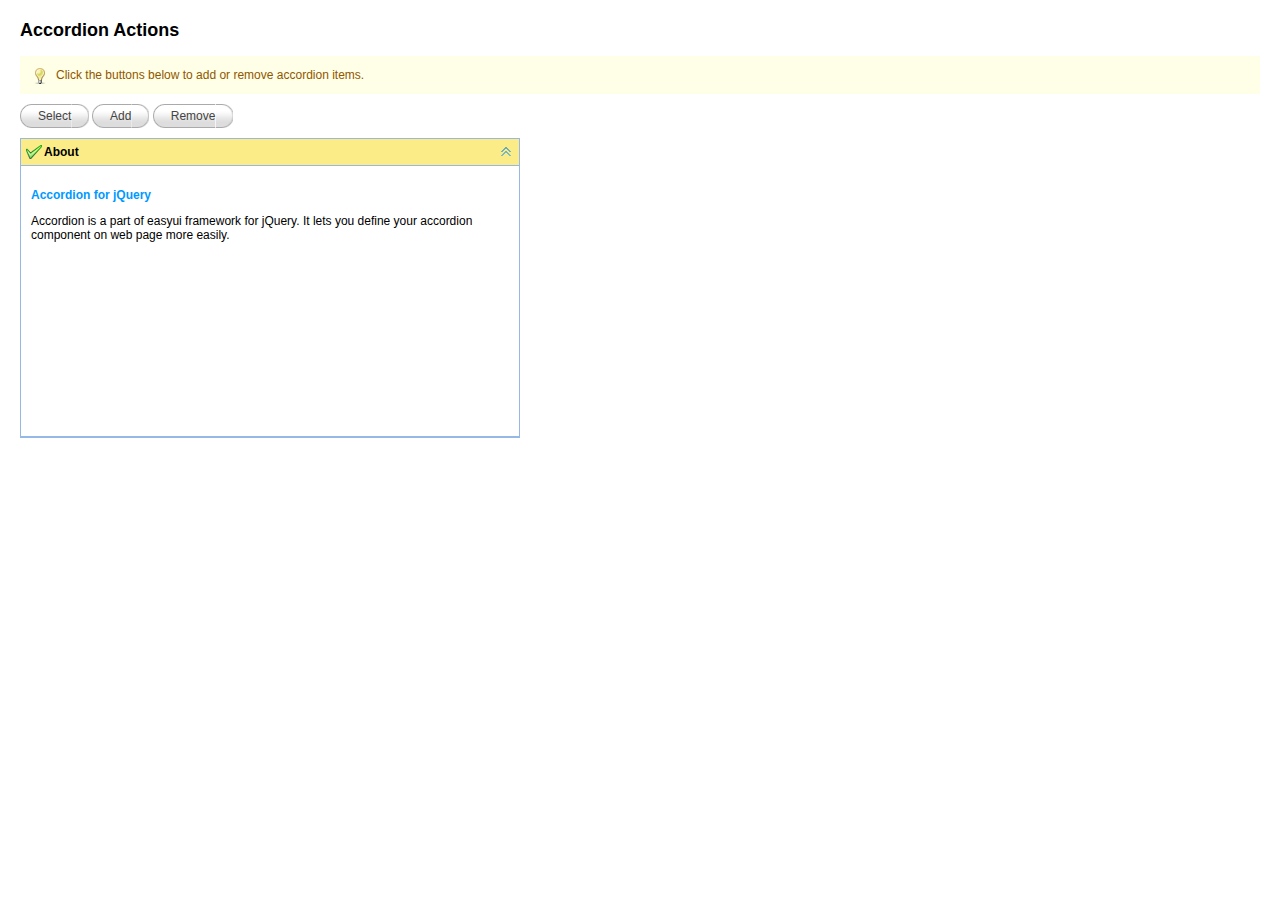
<file: src/main/webapp/static/jquery-easyui-1.3.3/demo/accordion/actions.html>
<!DOCTYPE html>
<html>
<head>
	<meta charset="UTF-8">
	<title>Accordion Actions - jQuery EasyUI Demo</title>
	<link rel="stylesheet" type="text/css" href="../../themes/default/easyui.css">
	<link rel="stylesheet" type="text/css" href="../../themes/icon.css">
	<link rel="stylesheet" type="text/css" href="../demo.css">
	<script type="text/javascript" src="../../jquery.min.js"></script>
	<script type="text/javascript" src="../../jquery.easyui.min.js"></script>
</head>
<body>
	<h2>Accordion Actions</h2>
	<div class="demo-info">
		<div class="demo-tip icon-tip"></div>
		<div>Click the buttons below to add or remove accordion items.</div>
	</div>
	<div style="margin:10px 0;">
		<a href="javascript:void(0)" class="easyui-linkbutton" onclick="selectPanel()">Select</a>
		<a href="javascript:void(0)" class="easyui-linkbutton" onclick="addPanel()">Add</a>
		<a href="javascript:void(0)" class="easyui-linkbutton" onclick="removePanel()">Remove</a>
	</div>
	<div id="aa" class="easyui-accordion" style="width:500px;height:300px;">
		<div title="About" data-options="iconCls:'icon-ok'" style="overflow:auto;padding:10px;">
			<h3 style="color:#0099FF;">Accordion for jQuery</h3>
			<p>Accordion is a part of easyui framework for jQuery. It lets you define your accordion component on web page more easily.</p>
		</div>
	</div>
	<script type="text/javascript">
		function selectPanel(){
			$.messager.prompt('Prompt','Please enter the panel title:',function(s){
				if (s){
					$('#aa').accordion('select',s);
				}
			});
		}
		var idx = 1;
		function addPanel(){
			$('#aa').accordion('add',{
				title:'Title'+idx,
				content:'<div style="padding:10px">Content'+idx+'</div>'
			});
			idx++;
		}
		function removePanel(){
			var pp = $('#aa').accordion('getSelected');
			if (pp){
				var index = $('#aa').accordion('getPanelIndex',pp);
				$('#aa').accordion('remove',index);
			}
		}
	</script>
</body>
</html>
</file>
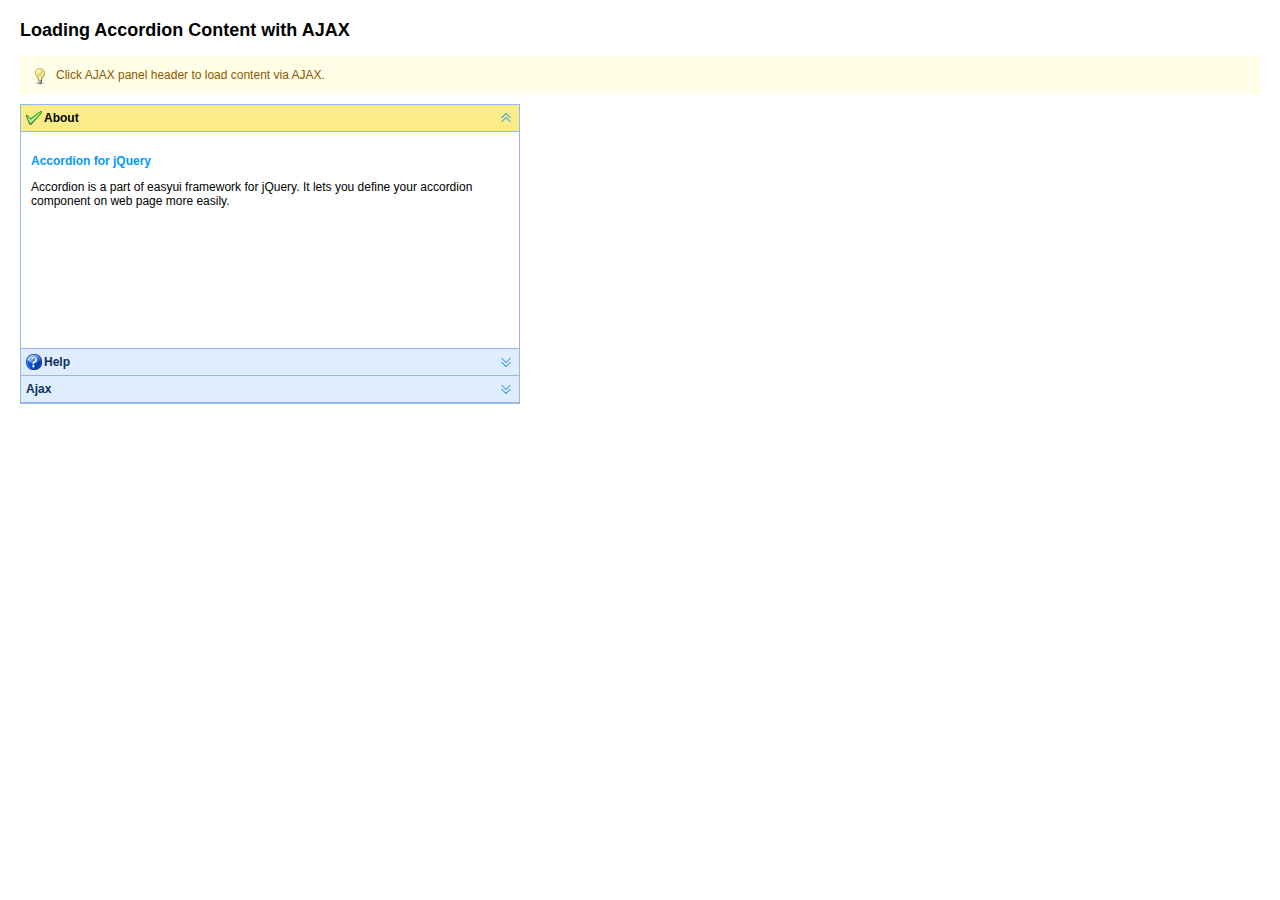
<file: src/main/webapp/static/jquery-easyui-1.3.3/demo/accordion/ajax.html>
<!DOCTYPE html>
<html>
<head>
	<meta charset="UTF-8">
	<title>Loading Accordion Content with AJAX - jQuery EasyUI Demo</title>
	<link rel="stylesheet" type="text/css" href="../../themes/default/easyui.css">
	<link rel="stylesheet" type="text/css" href="../../themes/icon.css">
	<link rel="stylesheet" type="text/css" href="../demo.css">
	<script type="text/javascript" src="../../jquery.min.js"></script>
	<script type="text/javascript" src="../../jquery.easyui.min.js"></script>
</head>
<body>
	<h2>Loading Accordion Content with AJAX</h2>
	<div class="demo-info">
		<div class="demo-tip icon-tip"></div>
		<div>Click AJAX panel header to load content via AJAX.</div>
	</div>
	<div style="margin:10px 0;"></div>
	<div class="easyui-accordion" style="width:500px;height:300px;">
		<div title="About" data-options="iconCls:'icon-ok'" style="overflow:auto;padding:10px;">
			<h3 style="color:#0099FF;">Accordion for jQuery</h3>
			<p>Accordion is a part of easyui framework for jQuery. It lets you define your accordion component on web page more easily.</p>
		</div>
		<div title="Help" data-options="iconCls:'icon-help'" style="padding:10px;">
			<p>The accordion allows you to provide multiple panels and display one at a time. Each panel has built-in support for expanding and collapsing. Clicking on a panel header to expand or collapse that panel body. The panel content can be loaded via ajax by specifying a 'href' property. Users can define a panel to be selected. If it is not specified, then the first panel is taken by default.</p> 		
		</div>
		<div title="Ajax" data-options="href:'../accordion/_content.html'" style="padding:10px">
		</div>
	</div>
</body>
</html>
</file>
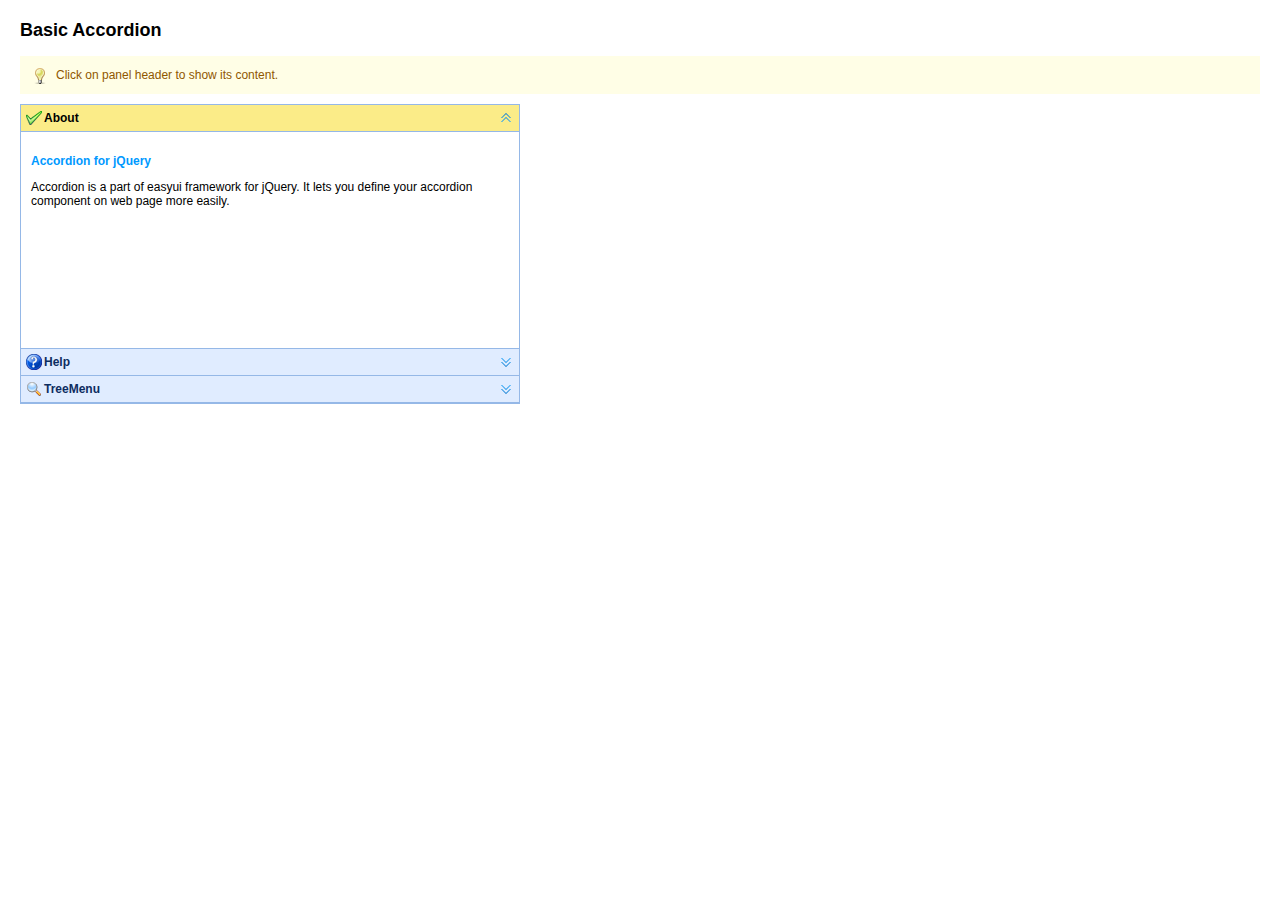
<file: src/main/webapp/static/jquery-easyui-1.3.3/demo/accordion/basic.html>
<!DOCTYPE html>
<html>
<head>
	<meta charset="UTF-8">
	<title>Basic Accordion - jQuery EasyUI Demo</title>
	<link rel="stylesheet" type="text/css" href="../../themes/default/easyui.css">
	<link rel="stylesheet" type="text/css" href="../../themes/icon.css">
	<link rel="stylesheet" type="text/css" href="../demo.css">
	<script type="text/javascript" src="../../jquery.min.js"></script>
	<script type="text/javascript" src="../../jquery.easyui.min.js"></script>
</head>
<body>
	<h2>Basic Accordion</h2>
	<div class="demo-info">
		<div class="demo-tip icon-tip"></div>
		<div>Click on panel header to show its content.</div>
	</div>
	<div style="margin:10px 0;"></div>
	<div class="easyui-accordion" style="width:500px;height:300px;">
		<div title="About" data-options="iconCls:'icon-ok'" style="overflow:auto;padding:10px;">
			<h3 style="color:#0099FF;">Accordion for jQuery</h3>
			<p>Accordion is a part of easyui framework for jQuery. It lets you define your accordion component on web page more easily.</p>
		</div>
		<div title="Help" data-options="iconCls:'icon-help'" style="padding:10px;">
			<p>The accordion allows you to provide multiple panels and display one at a time. Each panel has built-in support for expanding and collapsing. Clicking on a panel header to expand or collapse that panel body. The panel content can be loaded via ajax by specifying a 'href' property. Users can define a panel to be selected. If it is not specified, then the first panel is taken by default.</p> 		
		</div>
		<div title="TreeMenu" data-options="iconCls:'icon-search'" style="padding:10px;">
			<ul class="easyui-tree">
				<li>
					<span>Foods</span>
					<ul>
						<li>
							<span>Fruits</span>
							<ul>
								<li>apple</li>
								<li>orange</li>
							</ul>
						</li>
						<li>
							<span>Vegetables</span>
							<ul>
								<li>tomato</li>
								<li>carrot</li>
								<li>cabbage</li>
								<li>potato</li>
								<li>lettuce</li>
							</ul>
						</li>
					</ul>
				</li>
			</ul>
		</div>
	</div>
</body>
</html>
</file>
<file: front/css/style.css>
* {box-sizing: border-box;}
body{margin: 0;}
div.search {padding: 10px 10px}
form {
  position: relative;
  width: 300px;
  margin: 0 auto;
}
.d1 {background: #FFFFFF;}
.d1 input {
  width: 68%;
  height: 42px;
  padding-left: 10px;
  border: 2px solid #7BA7AB;
  border-radius: 5px;
  outline: none;
  background: #F3F3F3;
  color: #9E9C9C;
}
.d1 button {
  position: absolute; 
  top: 0;
  right: 57px;
  width: 42px;
  height: 42px;
  border: none;
  background: #7BA7AB;
  border-radius: 0 5px 5px 0;
  cursor: pointer;
}
.d1 button:before {
  content: "\f002";
  font-family: FontAwesome;
  font-size: 16px;
  color: #F9F0DA;
}
.d2 {background: #DABB52;}
.d2 input, .d2 button {
  border: none;
  outline: none;
  border-radius: 3px;
}
.d2 input {
  width: 100%;
  height: 42px;
  background: #F9F0DA;
  padding-left: 15px;
}
.d2 button {
  height: 26px;
  width: 26px;
  position: absolute;
  top: 8px;
  right: 8px;
  background: #F15B42;
  cursor: pointer;
}
.d2 button:before {
  content: "\f105";
  font-family: FontAwesome;
  color: #F9F0DA;
  font-size: 20px;
  font-weight: bold;
}
.d3 {background: #F9F0DA;}
.d3 form {
  background: #A3D0C3;
}
.d3 input, .d3 button {
  border: none;
  outline: none;
  background: transparent;
}
.d3 input {
  width: 100%;
  height: 42px;
  padding-left: 15px;
}
.d3 button {
  height: 42px;
  width: 42px;
  position: absolute;
  top: 0;
  right: 0;
  cursor: pointer;
}
.d3 button:before {
  content: "\f002";
  font-family: FontAwesome;
  font-size: 16px;
  color: #F9F0DA;
}
.d4 {background: #F15B42;}
.d4 form {
  background: #F9F0DA;
  border-bottom: 4px solid #be290e;
}
.d4 input, .d4 button {
  border: none;
  outline: none;
  background: transparent;
}
.d4 input {
  width: 100%;
  height: 42px;
  padding-left: 15px;
}
.d4 button {
  height: 42px;
  width: 42px;
  position: absolute;
  top: 0;
  right: 0;
  cursor: pointer;
}
.d4 button:before {
  content: "\f178";
  font-family: FontAwesome;
  font-size: 20px;
  color: #be290e;
}
.d5 {background: #683B4D;}
.d5 input, .d5 button {
  outline: none;
  background: transparent;
}
.d5 input {
  width: 100%;
  height: 42px;
  padding-left: 15px;
  border: 3px solid #F9F0DA;
}
.d5 button {
  border: none;
  height: 42px;
  width: 42px;
  position: absolute;
  top: 0;
  right: 0;
  cursor: pointer;
}
.d5 button:before {
  content: "\f002";
  font-family: FontAwesome;
  font-size: 16px;
  color: #F9F0DA;
}
.d5 input:focus {
  border-color: #311c24
}
.d6 {background: #B46381;}
.d6 form {
  height: 42px;
}
.d6 input {
  height: 100%;
  width: 0;
  padding: 0 42px 0 15px;
  border: none;
  border-bottom: 2px solid transparent;
  outline: none;
  background: transparent;
  transition: .4s cubic-bezier(0, 0.8, 0, 1);
  position: absolute;
  top: 0;
  right: 0;
  z-index: 2;
}
.d6 input:focus {
  width: 300px;
  z-index: 1;
  border-bottom: 2px solid #F9F0DA;
}
.d6 button {
  background: #683B4D;
  border: none;
  height: 42px;
  width: 42px;
  position: absolute;
  top: 0;
  right: 0;
  cursor: pointer;
}
.d6 button:before {
  content: "\f002";
  font-family: FontAwesome;
  font-size: 16px;
  color: #F9F0DA;
}
.d7 {background: #7BA7AB;}
.d7:after {content:""; clear:both; display:table}
.d7 form {
  width: auto;
  float: right;
  margin-right: 30px;
}
.d7 input {
  width: 250px;
  height: 42px;
  padding-left: 15px;
  border-radius: 42px;
  border: 2px solid #324b4e;
  background: #F9F0DA;
  outline: none;
  position: relative;
  transition: .3s linear;
}
.d7 input:focus {
  width: 300px;
}
.d7 button {
  width: 42px;
  height: 42px;
  background: none;
  border: none;
  position: absolute;
  top: -2px;
  right: 0;
}
.d7 button:before{
  content: "\f002";
  font-family: FontAwesome;
  color: #324b4e;
}
</file>
<file: front/css/base.css>
@charset "gb2312";
/* ����css */
* { margin: 0; padding: 0 }
body { font: 14px "΢���ź�", Arial, Helvetica, sans-serif; background: #f1f1f1; background-attachment: fixed; color: #555 }
img { border: 0; display: block }
ul, li { list-style: none; }
/*Ĭ��������ɫ */
a { text-decoration: none; color: #555 }
.clear { clear: both; }
.blank { height: 8px; overflow: hidden; width: 100%; margin: auto; clear: both }
.blank80 { height: 100px; overflow: hidden; width: 100%; margin: auto; clear: both }
.f_l { float: left }
.f_r { float: right }
header { width: 100%; overflow: hidden; background: #333; position: fixed; z-index: 9999; }
.toplogo { width: 1200px; margin: auto; position: relative }
.logo { position: absolute; top: 31px; left: 1px; }
/* nav */
.topnav { width: 100%; overflow: hidden; }  /*������ɫ*/
nav { width: 1200px; margin: auto; color: #999; line-height: 32px; background: url(../images/logo.png) no-repeat left 10px top 13px }
nav ul { text-align: right; height: 46px; line-height: 46px; }
nav ul li { display: inline; font-size: 16px; padding: 0px 20px; }
nav ul li a { color: #fff; }
/*phone  nav */
#mnav { display: none; width: 100%; }
#mnav h2 { text-align: right; color: #fff; font-size: 18px; height: 52px; line-height: 52px; padding-left: 10px; width: 100% }
#mnav h2.open { text-align: right; background: rgba(1,1,1,0.8); width: 100%; }
#mnav ul { display: none; background: rgba(1,1,1,0.8); width: 100%; padding-bottom: 40px }
#mnav li { height: 40px; line-height: 40px; vertical-align: top; font-size: 16px; display: block; overflow: hidden; text-align: center }
#mnav li a { color: #fff }
/* Ĭ�ϲ˵��� */
#mnav h2 .navicon { margin-right: 15px; }
.navicon { display: inline-block; position: relative; width: 30px; height: 5px; background-color: #FFFFFF; }
.navicon:before, .navicon:after { content: ''; display: block; width: 30px; height: 5px; position: absolute; background: #FFFFFF; -webkit-transition-property: margin, -webkit-transform; transition-property: margin, -webkit-transform; transition-property: margin, transform; transition-property: margin, transform, -webkit-transform; -webkit-transition-duration: 300ms; transition-duration: 300ms; }
.navicon:before { margin-top: -10px; }
.navicon:after { margin-top: 10px; }
/* չ���󵼺���Ŀ */
#mnav h2.open .navicon { background: rgba(1,1,1,0.8) }/* ʹ�ñ���ɫ�����м�ĺ��� */
#mnav h2.open .navicon:before { margin-top: 0; -webkit-transform: rotate(45deg); transform: rotate(45deg); }
#mnav h2.open .navicon:after { margin-top: 0; -webkit-transform: rotate(-45deg); transform: rotate(-45deg); }
#mnav h2.open .navicon:before, #mnav h2.open .navicon:after { content: ''; display: block; width: 30px; height: 5px; position: absolute; background: #FFFFFF; -webkit-transition-property: margin, -webkit-transform; transition-property: margin, -webkit-transform; transition-property: margin, transform; transition-property: margin, transform, -webkit-transform; -webkit-transition-duration: 300ms; transition-duration: 300ms; }
article { width: 1100px; padding: 50px; background: rgba(255,255,255,0.5); margin: auto; overflow: hidden; }
footer { width: 100%; background: #333; color: #a5a4a4; text-align: center; padding: 20px 0; }
footer a { color: #a5a4a4 }
/*�б�ҳ*/
.litle { padding: 30px 0 10px 0; font-size: 18px; border-bottom: #fff 1px solid; overflow: hidden; color: #333; text-shadow: #fff 1px 1px 2px; }
.litle span { float: right; font-weight: normal; font-size: 16px; animation: animations2 5s; -moz-animation: animations2 5s;	/* Firefox */ -webkit-animation: animations2 5s;	/* Safari �� Chrome */ -o-animation: animations2 5s; }
@-webkit-keyframes animations2 { 0% {
opacity:0;
}
 40% {
opacity:.8;
}
 45% {
opacity:.3;
}
 50% {
opacity:.8;
}
 55% {
opacity:.3;
}
 60% {
opacity:.8;
}
 100% {
opacity:1;
}
}
.navtab { border-top: #dedede 1px solid; padding: 10px 0; overflow: hidden; margin-bottom: 20px }
.navlist li { line-height: 36px; margin: 10px 20px 0 0; display: block; float: left; padding: 0 10px; background: #fff; transition: 800ms ease all; outline: none; position: relative; }
.navlist li a { color: #333 }
#pagecurrent { border-top: #333 1px solid; border-bottom: #333 1px solid }
.navlist li:before, .navlist li:after { content: ''; position: absolute; top: 0; right: 0; height: 2px; width: 0; background: #333; transition: 400ms ease all; }
.navlist li:after { right: inherit; top: inherit; left: 0; bottom: 0; }
.navlist li:hover:before, .navlist li:hover:after { width: 100%; transition: 800ms ease all; }
/*search*/
.search { width: 270px; float: right; overflow: hidden; margin-top: 10px; }
.input_text { border: 1px solid #ccc; width: 198px; height: 26px; line-height: 26px; background-color: #f2f2f2; float: left; padding-left: 10px }
.input_submit { background-color: #333; color: #FFF; float: left; width: 60px; border: none; cursor: pointer; height: 28px; line-height: 28px; border-radius: 0 5px 5px 0 }
.pagelist { text-align: center; color: #666; width: 100%; clear: both; margin: 20px 0; padding-top: 20px }
.pagelist a { color: #666; margin: 0 2px; border: 1px solid #000; padding: 5px 10px; }
.pagelist a:hover { color: #1f7d6a; }
.pagelist > b { border: 1px solid #000; padding: 5px 10px; }
/*wx*/
.weixin { width: 100%; background: #FFF; overflow: hidden; margin: 20px 0 }
.weixin img { width: 100%; height: auto }
/*h2*/
.hometitle { padding: 0 10px; line-height: 40px; height: 40px; font-size: 18px; border-bottom: 1px solid #e5e5e5; border-left: 5px solid #333; color: #333; }
.hometitle span { float: right; font-weight: normal; font-size: 14px; height: 42px; overflow: hidden; text-align: right }
.hometitle span a { display: block; float: right; position: relative; overflow: hidden; margin-right: 20px }
.hometitle span a:after { content: ''; display: block; width: 1px; height: 20px; border-radius: 10px; background: #000; -webkit-transform: rotate(45deg); transform: rotate(45deg); position: absolute; bottom: -10px }
</file>
<file: front/css/index.css>
@charset "utf-8";
.banner { width: 100%; margin: 30px 0; overflow: hidden }
.fader { position: relative; padding-top: 30%; font-family: "futura", arial; overflow: hidden; }
.fader .slide { position: absolute; width: 100%; height: 100%; top: 0; z-index: 1; opacity: 0; }
.fader img.slide { height: auto; }
.fader .prev, .fader .next { position: absolute; height: 80px; line-height: 55px; width: 50px; font-size: 100px; text-align: center; color: #fff; top: 50%; left: 0; z-index: 4; margin-top: -25px; cursor: pointer; opacity: .3; transition: all 150ms; }
.fader .prev:hover, .fader .next:hover { opacity: 1; }
.fader .next { left: auto; right: 0; }
.fader .pager_list { position: absolute; width: 100%; height: 40px; padding: 0; line-height: 40px; bottom: 0; text-align: center; z-index: 4; }
.fader .pager_list li { display: inline-block; width: 15px; height: 15px; margin: 0 7px; background: #fff; opacity: .3; text-indent: -9999px; border-radius: 999px; cursor: pointer; transition: all 150ms; }
.fader .pager_list li:hover, .fader .pager_list li.active { opacity: 1; }
/* blog */
.blog { margin-bottom: 30px; overflow: hidden; padding: 10px 0; background: #ececec; }
.blog figure { background: #ececec; border: #f3f3f3 10px solid; width: 22%; height: 430px; float: left; margin: 0 6px 0; overflow: hidden }
.blog figure img { display: block; margin: auto; height: 256px; overflow: hidden; }
.blog figure p { font-size: 14px; text-shadow: #fff 1px 1px 0px; line-height: 26px; text-align: center; font-weight: bold }
.blog figure p a { color: #226039; }
.blog figure figcaption { padding: 10px; line-height: 22px; color: #666; }
.blog figure ul { background: url(../images/yu.png) no-repeat center; overflow: hidden; height: 256px; margin-bottom: 20px }
.blog figure ul span { opacity: 0 }
.blog figure ul:hover span { opacity: 1 }
.blog figure ul a { position: relative; display: block }
.blog figure ul span { position: absolute; left: 0px; top: 0px; background: rgba(0,0,0,0.5) url(../images/yu.png) no-repeat center 10px; color: #FFF; display: block; width: 100%; height: 100%; line-height: 256px; text-align: center; -webkit-transition: all 0.5s; -moz-transition: all 0.5s; -o-transition: all 0.5s; -ms-transition: all 0.5s; text-decoration: underline }
/*最新文章*/
.newblogs { background: #fff; overflow: hidden; width: 68%; float: left; }
h3.blogtitle { line-height: 30px; height: 30px; margin: 10px 0; }
.blogtitle span { background: #333; padding: 2px 5px; font-size: 14px; color: #FFF; border-radius: 2px; position: relative; margin-right: 20px }
.blogtitle span a { color: #FFF }
.blogtitle span:after { content: ""; width: 0px; height: 0px; border-top-width: 6px; border-top-style: solid; border-top-color: transparent; border-left-width: 6px; border-left-style: solid; border-left-color: #333; border-bottom-width: 6px; border-bottom-style: solid; border-bottom-color: transparent; margin: 0px; padding: 0px; position: absolute; right: -6px; top: 6px } /*三角形*/
.blogpic { overflow: hidden; width: 30%; height: 100px; display: block; float: left; margin-right: 20px; background: #333; }
.newblogs ul { padding: 10px; overflow: hidden }
.newblogs li { border-bottom: #ccc 1px solid; margin-bottom: 10px; overflow: hidden; }
.autor { width: 100%; overflow: hidden; clear: both; margin: 20px 0 0 0; display: inline-block; color: #838383; font-size: 12px }
.autor span { margin: 0 10px 0 0; padding-left: 20px }
.autor span a { color: #096; }
.autor span a:hover { text-decoration: underline }
.lm { background: url(../images/newsbg01.png) no-repeat left center }
.dtime { background: url(../images/posttime.gif) no-repeat left center }
.viewnum { background: url(../images/newsbg04.png) no-repeat left center }
.pingl { background: url(../images/newsbg03.png) no-repeat left center }
.blogpic img { width: 100%; }
.bloginfo p { color: #888; line-height: 24px; }
.more { font-size: 14px; }
.line { width: 0px; height: 2px; background: #333; -moz-transition: all 5s ease; -webkit-transition: all 5s ease; transition: all 5s ease; }/* line 过渡*/
.newblogs li:hover .line { width: 100%; }
.rbox { width: 30%; overflow: hidden; float: right }
.paihang { background: #FFF; overflow: hidden; margin-bottom: 20px }
.paihang_type { background: #FFF; overflow: hidden; margin-bottom: 15px }
.paihang ul { padding: 10px; }
.paihang ul li { border-bottom: solid 1px #EAEAEA; font-size: 14px; margin: 0 0 10px 0; padding: 0 0 10px 0; overflow:hidden }
.paihang ul li b { height: 30px; text-overflow: ellipsis; white-space: nowrap; overflow: hidden; display: block; }
.paihang ul li p { line-height: 24px; color: #888 }
.paihang ul li a:hover { color: #000; }
.paihang ul li:hover p { color: #000; }
.paihang ul li:hover b a { color: #000; }
.paihang li i { width: 100px; height: 90px; overflow: hidden; display: block; border: #efefef 1px solid; float: left; margin-right: 10px }
.paihang li img { height: 100%; margin: auto; -moz-transition: all .5s ease; -webkit-transition: all .5s ease; transition: all .5s ease; }
.paihang ul li:hover i img { transform: scale(1.1) }
/*links*/
.links { width: 100%; background: #FFF; overflow: hidden; }
.links ul { padding: 20px 50px; }
.links ul li { line-height: 24px; border: 1px solid #ccc; margin: 0 0 10px 0; padding: 5px; text-align: center; border-radius: 5px; }
.links ul li:hover { }
.links ul li:hover a { color: #096 }
</file>
<file: front/css/m.css>
@charset "gb2312";

/* ����960px��С��1199px */ 
 @media screen and (min-width: 960px) and (max-width: 1199px) {
header, article, footer { width: 100%; margin: auto; overflow: hidden }
article { padding: 20px 0 0 0 }
nav { width: 100% }
nav ul li { padding: 0px 10px; }
.banner { margin: 0 }
.search { display: none }
.litle { margin: 20px 0 0 0; padding-left: 20px; }
.leftbox { width: 68%; }
.navlist li { margin-left: 20px }
.mbpic { padding: 5px; margin: 0 10px 5px }
.mbimg { height: 150px; }
}
 
 /* ����768px��С��959px */ 
 @media screen and (min-width: 768px) and (max-width: 959px) {
header, article, footer { width: 100%; margin: auto; overflow: hidden }
article { padding: 20px 0 0 0 }
nav { width: 100% }
nav ul li { padding: 0px 10px; }
.banner { margin: 0 }
.search { display: none }
.litle { margin: 20px 0 0 0; padding-left: 20px; }
.leftbox { width: 68%; }
.navlist li { margin-left: 20px }
.mbpic { padding: 5px; margin: 0 10px 5px }
.mbimg { height: 150px; }
}
 
 
/* ����480px��С��767px */
@media only screen and (min-width: 480px) and (max-width: 767px) {
header, article, footer { width: 100%; margin: auto; overflow: hidden }
nav, .search { display: none; }
article { padding: 20px 0 0 0 }
#mnav { display: block; z-index: 99999; background: url(../images/logo.png) no-repeat left 10px top 13px #333; }
.banner { margin: 40px 0 10px 0 }
.newblogs { width: 100%; }
h3.blogtitle { text-overflow: ellipsis; white-space: nowrap; overflow: hidden; }
.bloginfo p, .paihang ul li p { text-align: justify; }
.blogpic img { height: 100%; width: auto }
.rbox, .ab_box, .leftbox, .rightbox { width: 100% }
.litle { display: none }
.rightbox { margin-right: 0 }
.navtab { margin-top: 30px; margin-bottom: 0 }
.navlist li { margin: 0 5px 5px }
.effect { width: 43% }
.mbpic { padding: 5px; margin: 0 5px 5px }
.mbimg { height: 150px; }
.pagelist { margin: 0 0 15px 0 }
.link_box { margin-top: 30px }
.blogsitetj li { width: 100%; display: block }
}
/* С��479px */
@media only screen and (max-width: 479px) {
header, article, footer { width: 100%; margin: auto; overflow: hidden }
nav, .blog, .search { display: none; }
article { padding: 20px 0 0 0 }
#mnav { display: block; z-index: 99999; background: url(../images/logo.png) no-repeat left 10px top 13px #333; }
.banner { margin: 40px 0 10px 0 }
.newblogs { width: 100%; }
h3.blogtitle { text-overflow: ellipsis; white-space: nowrap; overflow: hidden; }
.bloginfo p, .paihang ul li p { text-align: justify; }
.blogpic img { height: 100%; width: auto }
.rbox, .ab_box, .leftbox, .rightbox { width: 100% }
.litle { display: none }
.rightbox { margin-right: 0 }
.navtab { margin-top: 30px; margin-bottom: 0 }
.navlist li { margin: 0 5px 5px }
.effect { width: 43% }
.mbpic { padding: 5px; margin: 0 5px 5px }
.mbimg { height: 150px; }
.pagelist { margin: 0 0 15px 0 }
.link_box { margin-top: 30px }
.blogsitetj li { width: 100%; display: block }
}
</file>
<file: src/main/webapp/static/login/css/style.css>
/*
 *
 * Template Name: Fullscreen Login
 * Description: Login Template with Fullscreen Background Slideshow
 * Author: Anli Zaimi
 * Author URI: http://azmind.com
 *
 */


body {
    background: #f8f8f8;
    /*font-family: 'PT Sans', Helvetica, Arial, sans-serif;*/
	font-family:"Microsoft YaHei",微软雅黑,"Microsoft JhengHei",华文细黑,STHeiti,MingLiu;
    text-align: center;
    color: #fff;
}

.page-container {
    margin: 120px auto 0 auto;
}

h1 {
    font-size: 30px;
    font-weight: 700;
    text-shadow: 0 1px 4px rgba(0,0,0,.2);
}

form {
    position: relative;
    width: 305px;
    margin: 15px auto 0 auto;
    text-align: center;
}

input {
    width: 270px;
    height: 42px;
	line-height:42px;
    margin-top: 25px;
    padding: 0 15px;
    background: #2d2d2d; /* browsers that don't support rgba */
    *background-color:transparent;
    background: rgba(45,45,45,.15);
    -moz-border-radius: 6px;
    -webkit-border-radius: 6px;
    border-radius: 6px;
    border: 1px solid #3d3d3d; /* browsers that don't support rgba */
    border: 1px solid rgba(255,255,255,.15);
    -moz-box-shadow: 0 2px 3px 0 rgba(0,0,0,.1) inset;
    -webkit-box-shadow: 0 2px 3px 0 rgba(0,0,0,.1) inset;
    box-shadow: 0 2px 3px 0 rgba(0,0,0,.1) inset;
    font-family: 'PT Sans', Helvetica, Arial, sans-serif;
    font-size: 14px;
    color: #fff;
    text-shadow: 0 1px 2px rgba(0,0,0,.1);
    -o-transition: all .2s;
    -moz-transition: all .2s;
    -webkit-transition: all .2s;
    -ms-transition: all .2s;
}

input:-moz-placeholder { color: #fff; }
input:-ms-input-placeholder { color: #fff; }
input::-webkit-input-placeholder { color: #fff; }

input:focus {
    outline: none;
    -moz-box-shadow:
        0 2px 3px 0 rgba(0,0,0,.1) inset,
        0 2px 7px 0 rgba(0,0,0,.2);
    -webkit-box-shadow:
        0 2px 3px 0 rgba(0,0,0,.1) inset,
        0 2px 7px 0 rgba(0,0,0,.2);
    box-shadow:
        0 2px 3px 0 rgba(0,0,0,.1) inset,
        0 2px 7px 0 rgba(0,0,0,.2);
}

button {
    cursor: pointer;
    width: 300px;
    height: 44px;
    margin-top: 25px;
    padding: 0;
    background: #21e1da;
    -moz-border-radius: 6px;
    -webkit-border-radius: 6px;
    border-radius: 6px;
    border: 0px;
    -moz-box-shadow:
        0 15px 30px 0 rgba(255,255,255,.25) inset,
        0 2px 7px 0 rgba(0,0,0,.2);
    -webkit-box-shadow:
        0 15px 30px 0 rgba(255,255,255,.25) inset,
        0 2px 7px 0 rgba(0,0,0,.2);
    box-shadow:
        0 15px 30px 0 rgba(255,255,255,.25) inset,
        0 2px 7px 0 rgba(0,0,0,.2);
    font-family: 'PT Sans', Helvetica, Arial, sans-serif;
    font-size: 14px;
    font-weight: 700;
    color: #fff;
    text-shadow: 0 1px 2px rgba(0,0,0,.1);
    -o-transition: all .2s;
    -moz-transition: all .2s;
    -webkit-transition: all .2s;
    -ms-transition: all .2s;
}

button:hover {
    -moz-box-shadow:
        0 15px 30px 0 rgba(255,255,255,.15) inset,
        0 2px 7px 0 rgba(0,0,0,.2);
    -webkit-box-shadow:
        0 15px 30px 0 rgba(255,255,255,.15) inset,
        0 2px 7px 0 rgba(0,0,0,.2);
    box-shadow:
        0 15px 30px 0 rgba(255,255,255,.15) inset,
        0 2px 7px 0 rgba(0,0,0,.2);
}

button:active {
    -moz-box-shadow:
        0 15px 30px 0 rgba(255,255,255,.15) inset,
        0 2px 7px 0 rgba(0,0,0,.2);
    -webkit-box-shadow:
        0 15px 30px 0 rgba(255,255,255,.15) inset,
        0 2px 7px 0 rgba(0,0,0,.2);
    box-shadow:        
        0 5px 8px 0 rgba(0,0,0,.1) inset,
        0 1px 4px 0 rgba(0,0,0,.1);

    border: 0px solid #ef4300;
}

.connect {
    width: 800px;
    margin: 50px auto 0 auto;
    font-size: 14px;
    
    text-shadow: 0 1px 3px rgba(0,0,0,.2);
}
.connect p{
    position:relative;
	left:-140%;
	top:0
}
.connect a {
    display: inline-block;
    width: 32px;
    height: 35px;
    margin-top: 15px;
    -o-transition: all .2s;
    -moz-transition: all .2s;
    -webkit-transition: all .2s;
    -ms-transition: all .2s;
}
.alert{
	width:310px;
	height:200px;
	background:#000;
	position:absolute;
	top:-40%;
	left:50%;
	margin: -101px 0 0 -151px;
}
.alert h2{
	height:40px;
	padding-left:8px;
	font-size:14px;
	background:#3eb3c1;
	text-align:left;
	line-height:40px;
}
.alert .alert_con{
	background:#fff;
	height:160px;
}
.alert .alert_con p{
	color:#000;
	line-height:90px;
}
.alert .alert_con .btn{
	padding:3px 10px;
	color:#fff;
	cursor:pointer;
	background:#72D1FF;
	border:1px solid #72D1FF;
	border-radius:4px;
}
.alert .alert_con .btn:hover{
	background:#4FB2EF;
	border:1px solid #4FB2EF;
	border-radius:4px;
}
/*
.connect a.facebook { background: url(../img/facebook.png) center center no-repeat; }
.connect a.twitter { background: url(../img/twitter.png) center center no-repeat; }

.connect a:hover { background-position: center bottom; }
*/
</file>
<file: front/css/about.css>
@charset "gb2312";
.ab_box{ border-top:#dedede 1px solid; padding:20px 0; overflow:hidden;background:rgba(255,255,255,0.8)}
.leftbox { width: 70%; float: left; overflow: hidden;  }
.rightbox { width: 28%; float: right; overflow: hidden; margin-right:20px }
.aboutme { overflow: hidden;    background:#fff; }
.ab_con { line-height: 30px; padding: 10px; }
.ab_con p { background: #f6f6f6; margin: 5px 0; padding-left: 10px; border-radius: 5px; text-shadow: rgba(255, 255, 255, 0.3) 0px 1px 0px; }
.avatar { width: 100px; height: 100px; overflow: hidden; border-radius: 50px; margin: 10px auto 0; }
.avatar img { width: 100px; height: 100px }
.newsview{ padding:20px}
.news_infos {line-height: 24px;text-align: justify;}
.meandblog {  padding: 20px; border-radius: 10px; overflow: hidden; margin: 0 0 20px 0; }
.meandblog li { background: #f1f1f1; line-height: 30px; margin: 5px 0; padding: 0 0 0 10px; border-radius: 10px; border-top: 2px solid #e2e2e2; text-shadow: #eae7e7 0px 0px 1px; }
.meandblog li a:hover { color: #000 }
</file>
<file: front/css/gbook.css>
@charset "gb2312";
.gbko{ border-top: #dedede 1px solid; padding: 20px; overflow: hidden;  background: rgba(255,255,255,0.8);}
</file>
<file: front/css/info.css>
@charset "gb2312";
.infos { width: 100%; background: #FFF; overflow: hidden; margin-top: 20px }

.newsview { padding: 20px }
.intitle { line-height: 40px; height: 40px; font-size: 14px; ; border-bottom: #000 2px solid; }
.intitle a { font-weight: normal; }
.news_title { font-size: 24px; font-weight: normal; padding: 20px 0; color: #333; }
.news_author { width: 100%; color: #999; line-height: 18px; }
.news_author span { margin-right: 10px; padding-left: 20px }
.au01 { background: url(../images/author2.png) no-repeat left center }
.au02 { background: url(../images/date.png) no-repeat left center }
.au03 b { color: #333; padding: 0 5px }
.au04 { font-weight: normal; }
.news_about { color: #888888; border: 1px solid #F3F3F3; padding: 10px; margin: 20px auto 15px auto; line-height: 23px; background: none repeat 0 0 #F6F6F6; }
.news_about strong { color: #38485A; font-weight: 400 !important; font-size: 13px; padding-right: 8px; }
.news_content { line-height: 24px; font-size: 14px; }
.news_content p { overflow: hidden; padding-bottom: 4px; padding-top: 6px; word-wrap: break-word; }
.tags a { background: #F4650E; padding: 3px 8px; margin: 0 5px 0 0; color: #fff; }
.tags { margin: 10px 0; }
.news_infos { line-height: 24px ;    text-align: justify;}
.news_infos p { margin-bottom: 10px }
.news_infos img { max-width: 650px }
.share { padding: 20px; }
.nextinfo { line-height: 24px; width: 100%; background: #FFF;  overflow: hidden; }
.nextinfo p { padding: 4px 10px; border-radius: 5px; }
.nextinfo a{ color: #000;}
.nextinfo a:hover { text-decoration: underline }

.otherlink, .xzsm, .ffsm { width: 100%; background: #FFF; overflow: hidden;  }
.otherlink h2 { border-bottom: #000 2px solid; line-height: 40px; font-size: 14px; background: url(../images/5794.png) left 10px center no-repeat; padding-left: 40px; color: #000 }
.otherlink ul { margin: 10px 0; overflow:hidden; padding:0 20px }
.otherlink li { line-height: 24px; height: 24px; display: block; width: 40%; float:left; overflow: hidden; padding-left: 10px; background:url(../images/navline.jpg) no-repeat left center }
.otherlink li a:hover { text-decoration: underline; color: #000 }

.news_pl { margin: 10px 0; width: 100%; background: #FFF; overflow: hidden; margin: 20px 0 }
.news_pl h2 { background: url(../images/newsbg03.png) no-repeat left 10px center; border-bottom: #000 2px solid; line-height: 40px; font-size: 14px; padding-left: 30px; color: #000 }
.xzsm ul, .ffsm ul { padding: 20px; line-height: 24px; border-top: 6px solid #a6b5c5; }
.bt-blue { display: block; line-height: 40px; height: 40px; background: #1e8ec5; width: 100px; text-align: center; }
.bt-blue a { color: #fff }
</file>
<file: front/css/link.css>
@charset "gb2312";
.link_box { border-top: #dedede 1px solid; padding: 20px 0; overflow: hidden; background: rgba(255,255,255,0.8);  }
h2.ctitle { line-height: 30px; font-size: 16px; }
.ctitle b {border-left:#333 5px solid; width: 120px; display: block; text-align: center; color: #333; line-height: 40px; height: 40px;  }
.blogsitetj li:nth-child(n) { background: #FE5187; }
ul.blogsitetj, ul.blogsite { padding: 30px; overflow: hidden; }
.blogsitetj li { float: left; width: 24%; text-align: center; line-height: 30px; background: #075498; padding: 5px 0; overflow: hidden; height: 30px; border: 1px solid #fff; }
.blogsitetj li:nth-child(n) { background: #FE5187 }
.blogsitetj li:nth-child(2n) { background: #339967 }
.blogsitetj li:nth-child(3n) { background: #FF8151 }
.blogsitetj li:nth-child(4n) { background: #3594cb }
.blogsitetj li:nth-child(5n) { background: #66CC9A }
.blogsitetj li:nth-child(6n) { background: #079798 }
.blogsitetj li a { color: #fff }
.blogsitetj li:hover { background: #055f5f }
.blogsite li { float: left; width: 200px; text-align: center; line-height: 30px; background: #f3f3f3; padding: 5px 0; overflow: hidden; height: 30px; border: 1px solid #fff; position: relative }
.blogsite li:before, .blogsite li:after { content: ''; position: absolute; top: 0; right: 0; height: 2px; width: 0; background: #333; transition: 400ms ease all; }
.blogsite li:after { right: inherit; top: inherit; left: 0; bottom: 0; }
.blogsite li:hover:before, .blogsite li:hover:after { width: 100%; transition: 800ms ease all; }
</file>
<file: front/css/share.css>
@charset "gb2312";
.mbbox { overflow: hidden; }
.mbpic { width: 20%; float: left; margin: 0 22px 30px 0; background-color: #f1f1f1; text-align: center; position: relative; background: #FFF; padding: 15px; border: #CCC 1px solid }
.effect { max-height: 270px; min-height: 270px; overflow: hidden; }
.mbimg { border-bottom: 5px solid #333; height: 260px; overflow: hidden; width: 100%; transition: 0.4s; display: inline-block; float: none; vertical-align: middle; }
.mbimg img { max-width: 100%; margin: auto }
.mbinfo { font-size: 14px; line-height: 22px; padding: 10px; color: #999; text-align: justify; }
.mbtitle { background-color: #333; float: left; left: 0; bottom: 0; text-overflow: ellipsis; white-space: nowrap; overflow: hidden; line-height: 40px; height: 40px; width: 100%; transition: 0.4s; position: absolute }
.mbtitle a { display: inline-block; vertical-align: middle; color: #FFF }
.effect:hover .mbimg { height: 110px; transition: 0.4s; }
</file>
<file: src/main/webapp/static/jquery-easyui-1.3.3/themes/default/easyui.css>
.panel {
  overflow: hidden;
  text-align: left;
}
.panel-header,
.panel-body {
  border-width: 1px;
  border-style: solid;
}
.panel-header {
  padding: 5px;
  position: relative;
}
.panel-title {
  background: url('images/blank.gif') no-repeat;
}
.panel-header-noborder {
  border-width: 0 0 1px 0;
}
.panel-body {
  overflow: auto;
  border-top-width: 0px;
}
.panel-body-noheader {
  border-top-width: 1px;
}
.panel-body-noborder {
  border-width: 0px;
}
.panel-with-icon {
  padding-left: 18px;
}
.panel-icon,
.panel-tool {
  position: absolute;
  top: 50%;
  margin-top: -8px;
  height: 16px;
  overflow: hidden;
}
.panel-icon {
  left: 5px;
  width: 16px;
}
.panel-tool {
  right: 5px;
  width: auto;
}
.panel-tool a {
  display: inline-block;
  width: 16px;
  height: 16px;
  opacity: 0.6;
  filter: alpha(opacity=60);
  margin: 0 0 0 2px;
  vertical-align: top;
}
.panel-tool a:hover {
  opacity: 1;
  filter: alpha(opacity=100);
  background-color: #eaf2ff;
  -moz-border-radius: 3px 3px 3px 3px;
  -webkit-border-radius: 3px 3px 3px 3px;
  border-radius: 3px 3px 3px 3px;
}
.panel-loading {
  padding: 11px 0px 10px 30px;
}
.panel-noscroll {
  overflow: hidden;
}
.panel-fit,
.panel-fit body {
  height: 100%;
  margin: 0;
  padding: 0;
  border: 0;
  overflow: hidden;
}
.panel-loading {
  background: url('images/loading.gif') no-repeat 10px 10px;
}
.panel-tool-close {
  background: url('images/panel_tools.png') no-repeat -16px 0px;
}
.panel-tool-min {
  background: url('images/panel_tools.png') no-repeat 0px 0px;
}
.panel-tool-max {
  background: url('images/panel_tools.png') no-repeat 0px -16px;
}
.panel-tool-restore {
  background: url('images/panel_tools.png') no-repeat -16px -16px;
}
.panel-tool-collapse {
  background: url('images/panel_tools.png') no-repeat -32px 0;
}
.panel-tool-expand {
  background: url('images/panel_tools.png') no-repeat -32px -16px;
}
.panel-header,
.panel-body {
  border-color: #95B8E7;
}
.panel-header {
  background-color: #E0ECFF;
  background: -webkit-linear-gradient(top,#EFF5FF 0,#E0ECFF 100%);
  background: -moz-linear-gradient(top,#EFF5FF 0,#E0ECFF 100%);
  background: -o-linear-gradient(top,#EFF5FF 0,#E0ECFF 100%);
  background: linear-gradient(to bottom,#EFF5FF 0,#E0ECFF 100%);
  background-repeat: repeat-x;
  filter: progid:DXImageTransform.Microsoft.gradient(startColorstr=#EFF5FF,endColorstr=#E0ECFF,GradientType=0);
}
.panel-body {
  background-color: #ffffff;
  color: #000000;
  font-size: 12px;
}
.panel-title {
  font-size: 12px;
  font-weight: bold;
  color: #0E2D5F;
  height: 16px;
  line-height: 16px;
}
.accordion {
  overflow: hidden;
  border-width: 1px;
  border-style: solid;
}
.accordion .accordion-header {
  border-width: 0 0 1px;
  cursor: pointer;
}
.accordion .accordion-body {
  border-width: 0 0 1px;
}
.accordion-noborder {
  border-width: 0;
}
.accordion-noborder .accordion-header {
  border-width: 0 0 1px;
}
.accordion-noborder .accordion-body {
  border-width: 0 0 1px;
}
.accordion-collapse {
  background: url('images/accordion_arrows.png') no-repeat 0 0;
}
.accordion-expand {
  background: url('images/accordion_arrows.png') no-repeat -16px 0;
}
.accordion {
  background: #ffffff;
  border-color: #95B8E7;
}
.accordion .accordion-header {
  background: #E0ECFF;
  filter: none;
}
.accordion .accordion-header-selected {
  background: #FBEC88;
}
.accordion .accordion-header-selected .panel-title {
  color: #000000;
}
.window {
  overflow: hidden;
  padding: 5px;
  border-width: 1px;
  border-style: solid;
}
.window .window-header {
  background: transparent;
  padding: 0px 0px 6px 0px;
}
.window .window-body {
  border-width: 1px;
  border-style: solid;
  border-top-width: 0px;
}
.window .window-body-noheader {
  border-top-width: 1px;
}
.window .window-header .panel-icon,
.window .window-header .panel-tool {
  top: 50%;
  margin-top: -11px;
}
.window .window-header .panel-icon {
  left: 1px;
}
.window .window-header .panel-tool {
  right: 1px;
}
.window .window-header .panel-with-icon {
  padding-left: 18px;
}
.window-proxy {
  position: absolute;
  overflow: hidden;
}
.window-proxy-mask {
  position: absolute;
  filter: alpha(opacity=5);
  opacity: 0.05;
}
.window-mask {
  position: absolute;
  left: 0;
  top: 0;
  width: 100%;
  height: 100%;
  filter: alpha(opacity=40);
  opacity: 0.40;
  font-size: 1px;
  *zoom: 1;
  overflow: hidden;
}
.window,
.window-shadow {
  position: absolute;
  -moz-border-radius: 5px 5px 5px 5px;
  -webkit-border-radius: 5px 5px 5px 5px;
  border-radius: 5px 5px 5px 5px;
}
.window-shadow {
  background: #ccc;
  -moz-box-shadow: 2px 2px 3px #cccccc;
  -webkit-box-shadow: 2px 2px 3px #cccccc;
  box-shadow: 2px 2px 3px #cccccc;
  filter: progid:DXImageTransform.Microsoft.Blur(pixelRadius=2,MakeShadow=false,ShadowOpacity=0.2);
}
.window,
.window .window-body {
  border-color: #95B8E7;
}
.window {
  background-color: #E0ECFF;
  background: -webkit-linear-gradient(top,#EFF5FF 0,#E0ECFF 20%);
  background: -moz-linear-gradient(top,#EFF5FF 0,#E0ECFF 20%);
  background: -o-linear-gradient(top,#EFF5FF 0,#E0ECFF 20%);
  background: linear-gradient(to bottom,#EFF5FF 0,#E0ECFF 20%);
  background-repeat: repeat-x;
  filter: progid:DXImageTransform.Microsoft.gradient(startColorstr=#EFF5FF,endColorstr=#E0ECFF,GradientType=0);
}
.window-proxy {
  border: 1px dashed #95B8E7;
}
.window-proxy-mask,
.window-mask {
  background: #ccc;
}
.dialog-content {
  overflow: auto;
}
.dialog-toolbar {
  padding: 2px 5px;
}
.dialog-tool-separator {
  float: left;
  height: 24px;
  border-left: 1px solid #ccc;
  border-right: 1px solid #fff;
  margin: 2px 1px;
}
.dialog-button {
  padding: 5px;
  text-align: right;
}
.dialog-button .l-btn {
  margin-left: 5px;
}
.dialog-toolbar,
.dialog-button {
  background: #F4F4F4;
}
.dialog-toolbar {
  border-bottom: 1px solid #dddddd;
}
.dialog-button {
  border-top: 1px solid #dddddd;
}
.combo {
  display: inline-block;
  white-space: nowrap;
  margin: 0;
  padding: 0;
  border-width: 1px;
  border-style: solid;
  overflow: hidden;
  vertical-align: middle;
}
.combo .combo-text {
  font-size: 12px;
  border: 0px;
  line-height: 20px;
  height: 20px;
  margin: 0;
  padding: 0px 2px;
  *margin-top: -1px;
  *height: 18px;
  *line-height: 18px;
  _height: 18px;
  _line-height: 18px;
  vertical-align: baseline;
}
.combo-arrow {
  width: 18px;
  height: 20px;
  overflow: hidden;
  display: inline-block;
  vertical-align: top;
  cursor: pointer;
  opacity: 0.6;
  filter: alpha(opacity=60);
}
.combo-arrow-hover {
  opacity: 1.0;
  filter: alpha(opacity=100);
}
.combo-panel {
  overflow: auto;
}
.combo-arrow {
  background: url('images/combo_arrow.png') no-repeat center center;
}
.combo,
.combo-panel {
  background-color: #ffffff;
}
.combo {
  border-color: #95B8E7;
  background-color: #ffffff;
}
.combo-arrow {
  background-color: #E0ECFF;
}
.combo-arrow-hover {
  background-color: #eaf2ff;
}
.combobox-item {
  padding: 2px;
  font-size: 12px;
  padding: 3px;
  padding-right: 0px;
}
.combobox-item-hover {
  background-color: #eaf2ff;
  color: #000000;
}
.combobox-item-selected {
  background-color: #FBEC88;
  color: #000000;
}
.layout {
  position: relative;
  overflow: hidden;
  margin: 0;
  padding: 0;
  z-index: 0;
}
.layout-panel {
  position: absolute;
  overflow: hidden;
}
.layout-panel-east,
.layout-panel-west {
  z-index: 2;
}
.layout-panel-north,
.layout-panel-south {
  z-index: 3;
}
.layout-expand {
  position: absolute;
  padding: 0px;
  font-size: 1px;
  cursor: pointer;
  z-index: 1;
}
.layout-expand .panel-header,
.layout-expand .panel-body {
  background: transparent;
  filter: none;
  overflow: hidden;
}
.layout-expand .panel-header {
  border-bottom-width: 0px;
}
.layout-split-proxy-h,
.layout-split-proxy-v {
  position: absolute;
  font-size: 1px;
  display: none;
  z-index: 5;
}
.layout-split-proxy-h {
  width: 5px;
  cursor: e-resize;
}
.layout-split-proxy-v {
  height: 5px;
  cursor: n-resize;
}
.layout-mask {
  position: absolute;
  background: #fafafa;
  filter: alpha(opacity=10);
  opacity: 0.10;
  z-index: 4;
}
.layout-button-up {
  background: url('images/layout_arrows.png') no-repeat -16px -16px;
}
.layout-button-down {
  background: url('images/layout_arrows.png') no-repeat -16px 0;
}
.layout-button-left {
  background: url('images/layout_arrows.png') no-repeat 0 0;
}
.layout-button-right {
  background: url('images/layout_arrows.png') no-repeat 0 -16px;
}
.layout-split-proxy-h,
.layout-split-proxy-v {
  background-color: #aac5e7;
}
.layout-split-north {
  border-bottom: 5px solid #E6EEF8;
}
.layout-split-south {
  border-top: 5px solid #E6EEF8;
}
.layout-split-east {
  border-left: 5px solid #E6EEF8;
}
.layout-split-west {
  border-right: 5px solid #E6EEF8;
}
.layout-expand {
  background-color: #E0ECFF;
}
.layout-expand-over {
  background-color: #E0ECFF;
}
.tabs-container {
  overflow: hidden;
}
.tabs-header {
  border-width: 1px;
  border-style: solid;
  border-bottom-width: 0;
  position: relative;
  padding: 0;
  padding-top: 2px;
  overflow: hidden;
}
.tabs-header-plain {
  border: 0;
  background: transparent;
}
.tabs-scroller-left,
.tabs-scroller-right {
  position: absolute;
  top: auto;
  bottom: 0;
  width: 18px;
  height: 28px !important;
  height: 30px;
  font-size: 1px;
  display: none;
  cursor: pointer;
  border-width: 1px;
  border-style: solid;
}
.tabs-scroller-left {
  left: 0;
}
.tabs-scroller-right {
  right: 0;
}
.tabs-header-plain .tabs-scroller-left,
.tabs-header-plain .tabs-scroller-right {
  height: 25px !important;
  height: 27px;
}
.tabs-tool {
  position: absolute;
  bottom: 0;
  padding: 1px;
  overflow: hidden;
  border-width: 1px;
  border-style: solid;
}
.tabs-header-plain .tabs-tool {
  padding: 0 1px;
}
.tabs-wrap {
  position: relative;
  left: 0;
  overflow: hidden;
  width: 100%;
  margin: 0;
  padding: 0;
}
.tabs-scrolling {
  margin-left: 18px;
  margin-right: 18px;
}
.tabs-disabled {
  opacity: 0.3;
  filter: alpha(opacity=30);
}
.tabs {
  list-style-type: none;
  height: 26px;
  margin: 0px;
  padding: 0px;
  padding-left: 4px;
  width: 5000px;
  border-style: solid;
  border-width: 0 0 1px 0;
}
.tabs li {
  float: left;
  display: inline-block;
  margin: 0 4px -1px 0;
  padding: 0;
  position: relative;
  border: 0;
}
.tabs li a.tabs-inner {
  display: inline-block;
  text-decoration: none;
  margin: 0;
  padding: 0 10px;
  height: 25px;
  line-height: 25px;
  text-align: center;
  white-space: nowrap;
  border-width: 1px;
  border-style: solid;
  -moz-border-radius: 5px 5px 0 0;
  -webkit-border-radius: 5px 5px 0 0;
  border-radius: 5px 5px 0 0;
}
.tabs li.tabs-selected a.tabs-inner {
  font-weight: bold;
  outline: none;
}
.tabs li.tabs-selected a:hover.tabs-inner {
  cursor: default;
  pointer: default;
}
.tabs li a.tabs-close,
.tabs-p-tool {
  position: absolute;
  font-size: 1px;
  display: block;
  height: 12px;
  padding: 0;
  top: 50%;
  margin-top: -6px;
  overflow: hidden;
}
.tabs li a.tabs-close {
  width: 12px;
  right: 5px;
  opacity: 0.6;
  filter: alpha(opacity=60);
}
.tabs-p-tool {
  right: 16px;
}
.tabs-p-tool a {
  display: inline-block;
  font-size: 1px;
  width: 12px;
  height: 12px;
  margin: 0;
  opacity: 0.6;
  filter: alpha(opacity=60);
}
.tabs li a:hover.tabs-close,
.tabs-p-tool a:hover {
  opacity: 1;
  filter: alpha(opacity=100);
  cursor: hand;
  cursor: pointer;
}
.tabs-with-icon {
  padding-left: 18px;
}
.tabs-icon {
  position: absolute;
  width: 16px;
  height: 16px;
  left: 10px;
  top: 50%;
  margin-top: -8px;
}
.tabs-title {
  font-size: 12px;
}
.tabs-closable {
  padding-right: 8px;
}
.tabs-panels {
  margin: 0px;
  padding: 0px;
  border-width: 1px;
  border-style: solid;
  border-top-width: 0;
  overflow: hidden;
}
.tabs-header-bottom {
  border-width: 0 1px 1px 1px;
  padding: 0 0 2px 0;
}
.tabs-header-bottom .tabs {
  border-width: 1px 0 0 0;
}
.tabs-header-bottom .tabs li {
  margin: -1px 4px 0 0;
}
.tabs-header-bottom .tabs li a.tabs-inner {
  -moz-border-radius: 0 0 5px 5px;
  -webkit-border-radius: 0 0 5px 5px;
  border-radius: 0 0 5px 5px;
}
.tabs-header-bottom .tabs-tool {
  top: 0;
}
.tabs-header-bottom .tabs-scroller-left,
.tabs-header-bottom .tabs-scroller-right {
  top: 0;
  bottom: auto;
}
.tabs-panels-top {
  border-width: 1px 1px 0 1px;
}
.tabs-header-left {
  float: left;
  border-width: 1px 0 1px 1px;
  padding: 0;
}
.tabs-header-right {
  float: right;
  border-width: 1px 1px 1px 0;
  padding: 0;
}
.tabs-header-left .tabs-wrap,
.tabs-header-right .tabs-wrap {
  height: 100%;
}
.tabs-header-left .tabs {
  height: 100%;
  padding: 4px 0 0 4px;
  border-width: 0 1px 0 0;
}
.tabs-header-right .tabs {
  height: 100%;
  padding: 4px 4px 0 0;
  border-width: 0 0 0 1px;
}
.tabs-header-left .tabs li,
.tabs-header-right .tabs li {
  display: block;
  width: 100%;
  position: relative;
}
.tabs-header-left .tabs li {
  left: auto;
  right: 0;
  margin: 0 -1px 4px 0;
  float: right;
}
.tabs-header-right .tabs li {
  left: 0;
  right: auto;
  margin: 0 0 4px -1px;
  float: left;
}
.tabs-header-left .tabs li a.tabs-inner {
  display: block;
  text-align: left;
  -moz-border-radius: 5px 0 0 5px;
  -webkit-border-radius: 5px 0 0 5px;
  border-radius: 5px 0 0 5px;
}
.tabs-header-right .tabs li a.tabs-inner {
  display: block;
  text-align: left;
  -moz-border-radius: 0 5px 5px 0;
  -webkit-border-radius: 0 5px 5px 0;
  border-radius: 0 5px 5px 0;
}
.tabs-panels-right {
  float: right;
  border-width: 1px 1px 1px 0;
}
.tabs-panels-left {
  float: left;
  border-width: 1px 0 1px 1px;
}
.tabs-header-noborder,
.tabs-panels-noborder {
  border: 0px;
}
.tabs-header-plain {
  border: 0px;
  background: transparent;
}
.tabs-scroller-left {
  background: #E0ECFF url('images/tabs_icons.png') no-repeat 1px center;
}
.tabs-scroller-right {
  background: #E0ECFF url('images/tabs_icons.png') no-repeat -15px center;
}
.tabs li a.tabs-close {
  background: url('images/tabs_icons.png') no-repeat -34px center;
}
.tabs li a.tabs-inner:hover {
  background: #eaf2ff;
  color: #000000;
  filter: none;
}
.tabs li.tabs-selected a.tabs-inner {
  background-color: #ffffff;
  color: #0E2D5F;
  background: -webkit-linear-gradient(top,#EFF5FF 0,#ffffff 100%);
  background: -moz-linear-gradient(top,#EFF5FF 0,#ffffff 100%);
  background: -o-linear-gradient(top,#EFF5FF 0,#ffffff 100%);
  background: linear-gradient(to bottom,#EFF5FF 0,#ffffff 100%);
  background-repeat: repeat-x;
  filter: progid:DXImageTransform.Microsoft.gradient(startColorstr=#EFF5FF,endColorstr=#ffffff,GradientType=0);
}
.tabs-header-bottom .tabs li.tabs-selected a.tabs-inner {
  background: -webkit-linear-gradient(top,#ffffff 0,#EFF5FF 100%);
  background: -moz-linear-gradient(top,#ffffff 0,#EFF5FF 100%);
  background: -o-linear-gradient(top,#ffffff 0,#EFF5FF 100%);
  background: linear-gradient(to bottom,#ffffff 0,#EFF5FF 100%);
  background-repeat: repeat-x;
  filter: progid:DXImageTransform.Microsoft.gradient(startColorstr=#ffffff,endColorstr=#EFF5FF,GradientType=0);
}
.tabs-header-left .tabs li.tabs-selected a.tabs-inner {
  background: -webkit-linear-gradient(left,#EFF5FF 0,#ffffff 100%);
  background: -moz-linear-gradient(left,#EFF5FF 0,#ffffff 100%);
  background: -o-linear-gradient(left,#EFF5FF 0,#ffffff 100%);
  background: linear-gradient(to right,#EFF5FF 0,#ffffff 100%);
  background-repeat: repeat-y;
  filter: progid:DXImageTransform.Microsoft.gradient(startColorstr=#EFF5FF,endColorstr=#ffffff,GradientType=1);
}
.tabs-header-right .tabs li.tabs-selected a.tabs-inner {
  background: -webkit-linear-gradient(left,#ffffff 0,#EFF5FF 100%);
  background: -moz-linear-gradient(left,#ffffff 0,#EFF5FF 100%);
  background: -o-linear-gradient(left,#ffffff 0,#EFF5FF 100%);
  background: linear-gradient(to right,#ffffff 0,#EFF5FF 100%);
  background-repeat: repeat-y;
  filter: progid:DXImageTransform.Microsoft.gradient(startColorstr=#ffffff,endColorstr=#EFF5FF,GradientType=1);
}
.tabs li a.tabs-inner {
  color: #0E2D5F;
  background-color: #E0ECFF;
  background: -webkit-linear-gradient(top,#EFF5FF 0,#E0ECFF 100%);
  background: -moz-linear-gradient(top,#EFF5FF 0,#E0ECFF 100%);
  background: -o-linear-gradient(top,#EFF5FF 0,#E0ECFF 100%);
  background: linear-gradient(to bottom,#EFF5FF 0,#E0ECFF 100%);
  background-repeat: repeat-x;
  filter: progid:DXImageTransform.Microsoft.gradient(startColorstr=#EFF5FF,endColorstr=#E0ECFF,GradientType=0);
}
.tabs-header,
.tabs-tool {
  background-color: #E0ECFF;
}
.tabs-header-plain {
  background: transparent;
}
.tabs-header,
.tabs-scroller-left,
.tabs-scroller-right,
.tabs-tool,
.tabs,
.tabs-panels,
.tabs li a.tabs-inner,
.tabs li.tabs-selected a.tabs-inner,
.tabs-header-bottom .tabs li.tabs-selected a.tabs-inner,
.tabs-header-left .tabs li.tabs-selected a.tabs-inner,
.tabs-header-right .tabs li.tabs-selected a.tabs-inner {
  border-color: #95B8E7;
}
.tabs-p-tool a:hover,
.tabs li a:hover.tabs-close,
.tabs-scroller-over {
  background-color: #eaf2ff;
}
.tabs li.tabs-selected a.tabs-inner {
  border-bottom: 1px solid #ffffff;
}
.tabs-header-bottom .tabs li.tabs-selected a.tabs-inner {
  border-top: 1px solid #ffffff;
}
.tabs-header-left .tabs li.tabs-selected a.tabs-inner {
  border-right: 1px solid #ffffff;
}
.tabs-header-right .tabs li.tabs-selected a.tabs-inner {
  border-left: 1px solid #ffffff;
}
a.l-btn {
  background-position: right 0;
  text-decoration: none;
  display: inline-block;
  zoom: 1;
  height: 24px;
  padding-right: 18px;
  cursor: pointer;
  outline: none;
}
a.l-btn-plain {
  padding-right: 5px;
  border: 0;
  padding: 1px 6px 1px 1px;
}
a.l-btn-disabled {
  color: #ccc;
  opacity: 0.5;
  filter: alpha(opacity=50);
  cursor: default;
}
a.l-btn span.l-btn-left {
  display: inline-block;
  background-position: 0 -48px;
  padding: 4px 0px 4px 18px;
  line-height: 16px;
  height: 16px;
}
a.l-btn-plain span.l-btn-left {
  padding-left: 5px;
}
a.l-btn span span.l-btn-text {
  display: inline-block;
  vertical-align: baseline;
  width: auto;
  height: 16px;
  line-height: 16px;
  font-size: 12px;
  padding: 0;
  margin: 0;
}
a.l-btn span span.l-btn-icon-left {
  padding: 0 0 0 20px;
  background-position: left center;
}
a.l-btn span span.l-btn-icon-right {
  padding: 0 20px 0 0;
  background-position: right center;
}
a.l-btn span span span.l-btn-empty {
  display: inline-block;
  margin: 0;
  padding: 0;
  width: 16px;
}
a:hover.l-btn {
  background-position: right -24px;
  outline: none;
  text-decoration: none;
}
a:hover.l-btn span.l-btn-left {
  background-position: 0 bottom;
}
a:hover.l-btn-plain {
  padding: 0 5px 0 0;
}
a:hover.l-btn-disabled {
  background-position: right 0;
}
a:hover.l-btn-disabled span.l-btn-left {
  background-position: 0 -48px;
}
a.l-btn .l-btn-focus {
  outline: #0000FF dotted thin;
}
a.l-btn {
  color: #444;
  background-image: url('images/linkbutton_bg.png');
  background-repeat: no-repeat;
  -moz-border-radius: 5px 5px 5px 5px;
  -webkit-border-radius: 5px 5px 5px 5px;
  border-radius: 5px 5px 5px 5px;
}
a.l-btn span.l-btn-left {
  background-image: url('images/linkbutton_bg.png');
  background-repeat: no-repeat;
}
a.l-btn-plain,
a.l-btn-plain span.l-btn-left {
  background: transparent;
  border: 0;
  filter: none;
}
a:hover.l-btn-plain {
  background: #eaf2ff;
  color: #000000;
  border: 1px solid #b7d2ff;
  -moz-border-radius: 5px 5px 5px 5px;
  -webkit-border-radius: 5px 5px 5px 5px;
  border-radius: 5px 5px 5px 5px;
}
a.l-btn-disabled,
a:hover.l-btn-disabled {
  color: #444;
  filter: alpha(opacity=50);
}
a.l-btn-plain-disabled,
a:hover.l-btn-plain-disabled {
  background: transparent;
  filter: alpha(opacity=50);
}
a.l-btn-selected,
a:hover.l-btn-selected {
  background-position: right -24px;
}
a.l-btn-selected span.l-btn-left,
a:hover.l-btn-selected span.l-btn-left {
  background-position: 0 bottom;
}
a.l-btn-plain-selected,
a:hover.l-btn-plain-selected {
  background: #ddd;
}
.datagrid .panel-body {
  overflow: hidden;
  position: relative;
}
.datagrid-view {
  position: relative;
  overflow: hidden;
}
.datagrid-view1,
.datagrid-view2 {
  position: absolute;
  overflow: hidden;
  top: 0;
}
.datagrid-view1 {
  left: 0;
}
.datagrid-view2 {
  right: 0;
}
.datagrid-mask {
  position: absolute;
  left: 0;
  top: 0;
  width: 100%;
  height: 100%;
  opacity: 0.3;
  filter: alpha(opacity=30);
  display: none;
}
.datagrid-mask-msg {
  position: absolute;
  top: 50%;
  margin-top: -20px;
  padding: 12px 5px 10px 30px;
  width: auto;
  height: 16px;
  border-width: 2px;
  border-style: solid;
  display: none;
}
.datagrid-sort-icon {
  padding: 0;
}
.datagrid-toolbar {
  height: auto;
  padding: 1px 2px;
  border-width: 0 0 1px 0;
  border-style: solid;
}
.datagrid-btn-separator {
  float: left;
  height: 24px;
  border-left: 1px solid #ccc;
  border-right: 1px solid #fff;
  margin: 2px 1px;
}
.datagrid .datagrid-pager {
  margin: 0;
  border-width: 1px 0 0 0;
  border-style: solid;
}
.datagrid .datagrid-pager-top {
  border-width: 0 0 1px 0;
}
.datagrid-header {
  overflow: hidden;
  cursor: default;
  border-width: 0 0 1px 0;
  border-style: solid;
}
.datagrid-header-inner {
  float: left;
  width: 10000px;
}
.datagrid-header-row,
.datagrid-row {
  height: 25px;
}
.datagrid-header td,
.datagrid-body td,
.datagrid-footer td {
  border-width: 0 1px 1px 0;
  border-style: dotted;
  margin: 0;
  padding: 0;
}
.datagrid-cell,
.datagrid-cell-group,
.datagrid-header-rownumber,
.datagrid-cell-rownumber {
  margin: 0;
  padding: 0 4px;
  white-space: nowrap;
  word-wrap: normal;
  overflow: hidden;
  height: 18px;
  line-height: 18px;
  font-weight: normal;
  font-size: 12px;
}
.datagrid-header .datagrid-cell {
  height: auto;
}
.datagrid-header .datagrid-cell span {
  font-size: 12px;
}
.datagrid-cell-group {
  text-align: center;
}
.datagrid-header-rownumber,
.datagrid-cell-rownumber {
  width: 25px;
  text-align: center;
  margin: 0;
  padding: 0;
}
.datagrid-body {
  margin: 0;
  padding: 0;
  overflow: auto;
  zoom: 1;
}
.datagrid-view1 .datagrid-body-inner {
  padding-bottom: 20px;
}
.datagrid-view1 .datagrid-body {
  overflow: hidden;
}
.datagrid-footer {
  overflow: hidden;
}
.datagrid-footer-inner {
  border-width: 1px 0 0 0;
  border-style: solid;
  width: 10000px;
  float: left;
}
.datagrid-row-editing .datagrid-cell {
  height: auto;
}
.datagrid-header-check,
.datagrid-cell-check {
  padding: 0;
  width: 27px;
  height: 18px;
  font-size: 1px;
  text-align: center;
  overflow: hidden;
}
.datagrid-header-check input,
.datagrid-cell-check input {
  margin: 0;
  padding: 0;
  width: 15px;
  height: 18px;
}
.datagrid-resize-proxy {
  position: absolute;
  width: 1px;
  height: 10000px;
  top: 0;
  cursor: e-resize;
  display: none;
}
.datagrid-body .datagrid-editable {
  margin: 0;
  padding: 0;
}
.datagrid-body .datagrid-editable table {
  width: 100%;
  height: 100%;
}
.datagrid-body .datagrid-editable td {
  border: 0;
  margin: 0;
  padding: 0;
}
.datagrid-body .datagrid-editable .datagrid-editable-input {
  margin: 0;
  padding: 2px;
  border-width: 1px;
  border-style: solid;
}
.datagrid-sort-desc .datagrid-sort-icon {
  padding: 0 13px 0 0;
  background: url('images/datagrid_icons.png') no-repeat -16px center;
}
.datagrid-sort-asc .datagrid-sort-icon {
  padding: 0 13px 0 0;
  background: url('images/datagrid_icons.png') no-repeat 0px center;
}
.datagrid-row-collapse {
  background: url('images/datagrid_icons.png') no-repeat -48px center;
}
.datagrid-row-expand {
  background: url('images/datagrid_icons.png') no-repeat -32px center;
}
.datagrid-mask-msg {
  background: #ffffff url('images/loading.gif') no-repeat scroll 5px center;
}
.datagrid-header,
.datagrid-td-rownumber {
  background-color: #efefef;
  background: -webkit-linear-gradient(top,#F9F9F9 0,#efefef 100%);
  background: -moz-linear-gradient(top,#F9F9F9 0,#efefef 100%);
  background: -o-linear-gradient(top,#F9F9F9 0,#efefef 100%);
  background: linear-gradient(to bottom,#F9F9F9 0,#efefef 100%);
  background-repeat: repeat-x;
  filter: progid:DXImageTransform.Microsoft.gradient(startColorstr=#F9F9F9,endColorstr=#efefef,GradientType=0);
}
.datagrid-cell-rownumber {
  color: #000000;
}
.datagrid-resize-proxy {
  background: #aac5e7;
}
.datagrid-mask {
  background: #ccc;
}
.datagrid-mask-msg {
  border-color: #95B8E7;
}
.datagrid-toolbar,
.datagrid-pager {
  background: #F4F4F4;
}
.datagrid-header,
.datagrid-toolbar,
.datagrid-pager,
.datagrid-footer-inner {
  border-color: #dddddd;
}
.datagrid-header td,
.datagrid-body td,
.datagrid-footer td {
  border-color: #ccc;
}
.datagrid-htable,
.datagrid-btable,
.datagrid-ftable {
  color: #000000;
}
.datagrid-row-alt {
  background: #fafafa;
}
.datagrid-row-over,
.datagrid-header td.datagrid-header-over {
  background: #eaf2ff;
  color: #000000;
  cursor: default;
}
.datagrid-row-selected {
  background: #FBEC88;
  color: #000000;
}
.datagrid-body .datagrid-editable .datagrid-editable-input {
  border-color: #95B8E7;
}
.propertygrid .datagrid-view1 .datagrid-body td {
  padding-bottom: 1px;
  border-width: 0 1px 0 0;
}
.propertygrid .datagrid-group {
  height: 21px;
  overflow: hidden;
  border-width: 0 0 1px 0;
  border-style: solid;
}
.propertygrid .datagrid-group span {
  font-weight: bold;
}
.propertygrid .datagrid-view1 .datagrid-body td {
  border-color: #dddddd;
}
.propertygrid .datagrid-view1 .datagrid-group {
  border-color: #E0ECFF;
}
.propertygrid .datagrid-view2 .datagrid-group {
  border-color: #dddddd;
}
.propertygrid .datagrid-group,
.propertygrid .datagrid-view1 .datagrid-body,
.propertygrid .datagrid-view1 .datagrid-row-over,
.propertygrid .datagrid-view1 .datagrid-row-selected {
  background: #E0ECFF;
}
.pagination {
  zoom: 1;
}
.pagination table {
  float: left;
  height: 30px;
}
.pagination td {
  border: 0;
}
.pagination-btn-separator {
  float: left;
  height: 24px;
  border-left: 1px solid #ccc;
  border-right: 1px solid #fff;
  margin: 3px 1px;
}
.pagination .pagination-num {
  border-width: 1px;
  border-style: solid;
  margin: 0 2px;
  padding: 2px;
  width: 2em;
  height: auto;
}
.pagination-page-list {
  margin: 0px 6px;
  padding: 1px 2px;
  width: auto;
  height: auto;
  border-width: 1px;
  border-style: solid;
}
.pagination-info {
  float: right;
  margin: 0 6px 0 0;
  padding: 0;
  height: 30px;
  line-height: 30px;
  font-size: 12px;
}
.pagination span {
  font-size: 12px;
}
.pagination-first {
  background: url('images/pagination_icons.png') no-repeat 0 0;
}
.pagination-prev {
  background: url('images/pagination_icons.png') no-repeat -16px 0;
}
.pagination-next {
  background: url('images/pagination_icons.png') no-repeat -32px 0;
}
.pagination-last {
  background: url('images/pagination_icons.png') no-repeat -48px 0;
}
.pagination-load {
  background: url('images/pagination_icons.png') no-repeat -64px 0;
}
.pagination-loading {
  background: url('images/loading.gif') no-repeat;
}
.pagination-page-list,
.pagination .pagination-num {
  border-color: #95B8E7;
}
.calendar {
  border-width: 1px;
  border-style: solid;
  padding: 1px;
  overflow: hidden;
}
.calendar table {
  border-collapse: separate;
  font-size: 12px;
  width: 100%;
  height: 100%;
}
.calendar table td,
.calendar table th {
  font-size: 12px;
}
.calendar-noborder {
  border: 0;
}
.calendar-header {
  position: relative;
  height: 22px;
}
.calendar-title {
  text-align: center;
  height: 22px;
}
.calendar-title span {
  position: relative;
  display: inline-block;
  top: 2px;
  padding: 0 3px;
  height: 18px;
  line-height: 18px;
  font-size: 12px;
  cursor: pointer;
  -moz-border-radius: 5px 5px 5px 5px;
  -webkit-border-radius: 5px 5px 5px 5px;
  border-radius: 5px 5px 5px 5px;
}
.calendar-prevmonth,
.calendar-nextmonth,
.calendar-prevyear,
.calendar-nextyear {
  position: absolute;
  top: 50%;
  margin-top: -7px;
  width: 14px;
  height: 14px;
  cursor: pointer;
  font-size: 1px;
  -moz-border-radius: 5px 5px 5px 5px;
  -webkit-border-radius: 5px 5px 5px 5px;
  border-radius: 5px 5px 5px 5px;
}
.calendar-prevmonth {
  left: 20px;
  background: url('images/calendar_arrows.png') no-repeat -18px -2px;
}
.calendar-nextmonth {
  right: 20px;
  background: url('images/calendar_arrows.png') no-repeat -34px -2px;
}
.calendar-prevyear {
  left: 3px;
  background: url('images/calendar_arrows.png') no-repeat -1px -2px;
}
.calendar-nextyear {
  right: 3px;
  background: url('images/calendar_arrows.png') no-repeat -49px -2px;
}
.calendar-body {
  position: relative;
}
.calendar-body th,
.calendar-body td {
  text-align: center;
}
.calendar-day {
  border: 0;
  padding: 1px;
  cursor: pointer;
  -moz-border-radius: 5px 5px 5px 5px;
  -webkit-border-radius: 5px 5px 5px 5px;
  border-radius: 5px 5px 5px 5px;
}
.calendar-other-month {
  opacity: 0.3;
  filter: alpha(opacity=30);
}
.calendar-menu {
  position: absolute;
  top: 0;
  left: 0;
  width: 180px;
  height: 150px;
  padding: 5px;
  font-size: 12px;
  display: none;
  overflow: hidden;
}
.calendar-menu-year-inner {
  text-align: center;
  padding-bottom: 5px;
}
.calendar-menu-year {
  width: 40px;
  text-align: center;
  border-width: 1px;
  border-style: solid;
  margin: 0;
  padding: 2px;
  font-weight: bold;
  font-size: 12px;
}
.calendar-menu-prev,
.calendar-menu-next {
  display: inline-block;
  width: 21px;
  height: 21px;
  vertical-align: top;
  cursor: pointer;
  -moz-border-radius: 5px 5px 5px 5px;
  -webkit-border-radius: 5px 5px 5px 5px;
  border-radius: 5px 5px 5px 5px;
}
.calendar-menu-prev {
  margin-right: 10px;
  background: url('images/calendar_arrows.png') no-repeat 2px 2px;
}
.calendar-menu-next {
  margin-left: 10px;
  background: url('images/calendar_arrows.png') no-repeat -45px 2px;
}
.calendar-menu-month {
  text-align: center;
  cursor: pointer;
  font-weight: bold;
  -moz-border-radius: 5px 5px 5px 5px;
  -webkit-border-radius: 5px 5px 5px 5px;
  border-radius: 5px 5px 5px 5px;
}
.calendar-body th,
.calendar-menu-month {
  color: #4d4d4d;
}
.calendar-day {
  color: #000000;
}
.calendar-sunday {
  color: #CC2222;
}
.calendar-saturday {
  color: #00ee00;
}
.calendar-today {
  color: #0000ff;
}
.calendar-menu-year {
  border-color: #95B8E7;
}
.calendar {
  border-color: #95B8E7;
}
.calendar-header {
  background: #E0ECFF;
}
.calendar-body,
.calendar-menu {
  background: #ffffff;
}
.calendar-body th {
  background: #F4F4F4;
}
.calendar-hover,
.calendar-nav-hover,
.calendar-menu-hover {
  background-color: #eaf2ff;
  color: #000000;
}
.calendar-hover {
  border: 1px solid #b7d2ff;
  padding: 0;
}
.calendar-selected {
  background-color: #FBEC88;
  color: #000000;
  border: 1px solid #E2C608;
  padding: 0;
}
.datebox-calendar-inner {
  height: 180px;
}
.datebox-button {
  height: 18px;
  padding: 2px 5px;
  text-align: center;
}
.datebox-button a {
  font-size: 12px;
}
.datebox-current,
.datebox-close,
.datebox-ok {
  text-decoration: none;
  font-weight: bold;
  opacity: 0.6;
  filter: alpha(opacity=60);
}
.datebox-current,
.datebox-close {
  float: left;
}
.datebox-close {
  float: right;
}
.datebox-button-hover {
  opacity: 1.0;
  filter: alpha(opacity=100);
}
.datebox .combo-arrow {
  background-image: url('images/datebox_arrow.png');
  background-position: center center;
}
.datebox-button {
  background-color: #F4F4F4;
}
.datebox-current,
.datebox-close,
.datebox-ok {
  color: #444;
}
.spinner {
  display: inline-block;
  white-space: nowrap;
  margin: 0;
  padding: 0;
  border-width: 1px;
  border-style: solid;
  overflow: hidden;
  vertical-align: middle;
}
.spinner .spinner-text {
  font-size: 12px;
  border: 0px;
  line-height: 20px;
  height: 20px;
  margin: 0;
  padding: 0 2px;
  *margin-top: -1px;
  *height: 18px;
  *line-height: 18px;
  _height: 18px;
  _line-height: 18px;
  vertical-align: baseline;
}
.spinner-arrow {
  display: inline-block;
  overflow: hidden;
  vertical-align: top;
  margin: 0;
  padding: 0;
}
.spinner-arrow-up,
.spinner-arrow-down {
  opacity: 0.6;
  filter: alpha(opacity=60);
  display: block;
  font-size: 1px;
  width: 18px;
  height: 10px;
}
.spinner-arrow-hover {
  opacity: 1.0;
  filter: alpha(opacity=100);
}
.spinner-arrow-up {
  background: url('images/spinner_arrows.png') no-repeat 1px center;
}
.spinner-arrow-down {
  background: url('images/spinner_arrows.png') no-repeat -15px center;
}
.spinner {
  border-color: #95B8E7;
}
.spinner-arrow {
  background-color: #E0ECFF;
}
.spinner-arrow-hover {
  background-color: #eaf2ff;
}
.progressbar {
  border-width: 1px;
  border-style: solid;
  -moz-border-radius: 5px 5px 5px 5px;
  -webkit-border-radius: 5px 5px 5px 5px;
  border-radius: 5px 5px 5px 5px;
  overflow: hidden;
}
.progressbar-text {
  text-align: center;
  position: absolute;
}
.progressbar-value {
  position: relative;
  overflow: hidden;
  width: 0;
  -moz-border-radius: 5px 0 0 5px;
  -webkit-border-radius: 5px 0 0 5px;
  border-radius: 5px 0 0 5px;
}
.progressbar {
  border-color: #95B8E7;
}
.progressbar-text {
  color: #000000;
  font-size: 12px;
}
.progressbar-value .progressbar-text {
  background-color: #FBEC88;
  color: #000000;
}
.searchbox {
  display: inline-block;
  white-space: nowrap;
  margin: 0;
  padding: 0;
  border-width: 1px;
  border-style: solid;
  overflow: hidden;
}
.searchbox .searchbox-text {
  font-size: 12px;
  border: 0;
  margin: 0;
  padding: 0;
  line-height: 20px;
  height: 20px;
  *margin-top: -1px;
  *height: 18px;
  *line-height: 18px;
  _height: 18px;
  _line-height: 18px;
  vertical-align: baseline;
}
.searchbox .searchbox-prompt {
  font-size: 12px;
  color: #ccc;
}
.searchbox-button {
  width: 18px;
  height: 20px;
  overflow: hidden;
  display: inline-block;
  vertical-align: top;
  cursor: pointer;
  opacity: 0.6;
  filter: alpha(opacity=60);
}
.searchbox-button-hover {
  opacity: 1.0;
  filter: alpha(opacity=100);
}
.searchbox a.l-btn-plain {
  height: 20px;
  border: 0;
  padding: 0 6px 0 0;
  vertical-align: top;
  -moz-border-radius: 0;
  -webkit-border-radius: 0;
  border-radius: 0;
  opacity: 0.6;
  filter: alpha(opacity=60);
}
.searchbox a.l-btn .l-btn-left {
  padding: 2px 0 2px 4px;
}
.searchbox a.l-btn-plain:hover {
  -moz-border-radius: 0;
  -webkit-border-radius: 0;
  border-radius: 0;
  border: 0;
  padding: 0 6px 0 0;
  opacity: 1.0;
  filter: alpha(opacity=100);
}
.searchbox a.m-btn-plain-active {
  -moz-border-radius: 0;
  -webkit-border-radius: 0;
  border-radius: 0;
}
.searchbox-button {
  background: url('images/searchbox_button.png') no-repeat center center;
}
.searchbox {
  border-color: #95B8E7;
  background-color: #fff;
}
.searchbox a.l-btn-plain {
  background: #E0ECFF;
}
.slider-disabled {
  opacity: 0.5;
  filter: alpha(opacity=50);
}
.slider-h {
  height: 22px;
}
.slider-v {
  width: 22px;
}
.slider-inner {
  position: relative;
  height: 6px;
  top: 7px;
  border-width: 1px;
  border-style: solid;
  border-radius: 5px;
}
.slider-handle {
  position: absolute;
  display: block;
  outline: none;
  width: 20px;
  height: 20px;
  top: -7px;
  margin-left: -10px;
}
.slider-tip {
  position: absolute;
  display: inline-block;
  line-height: 12px;
  font-size: 12px;
  white-space: nowrap;
  top: -22px;
}
.slider-rule {
  position: relative;
  top: 15px;
}
.slider-rule span {
  position: absolute;
  display: inline-block;
  font-size: 0;
  height: 5px;
  border-width: 0 0 0 1px;
  border-style: solid;
}
.slider-rulelabel {
  position: relative;
  top: 20px;
}
.slider-rulelabel span {
  position: absolute;
  display: inline-block;
  font-size: 12px;
}
.slider-v .slider-inner {
  width: 6px;
  left: 7px;
  top: 0;
  float: left;
}
.slider-v .slider-handle {
  left: 3px;
  margin-top: -10px;
}
.slider-v .slider-tip {
  left: -10px;
  margin-top: -6px;
}
.slider-v .slider-rule {
  float: left;
  top: 0;
  left: 16px;
}
.slider-v .slider-rule span {
  width: 5px;
  height: 'auto';
  border-left: 0;
  border-width: 1px 0 0 0;
  border-style: solid;
}
.slider-v .slider-rulelabel {
  float: left;
  top: 0;
  left: 23px;
}
.slider-handle {
  background: url('images/slider_handle.png') no-repeat;
}
.slider-inner {
  border-color: #95B8E7;
  background: #E0ECFF;
}
.slider-rule span {
  border-color: #95B8E7;
}
.slider-rulelabel span {
  color: #000000;
}
.menu {
  position: absolute;
  margin: 0;
  padding: 2px;
  border-width: 1px;
  border-style: solid;
  overflow: hidden;
}
.menu-item {
  position: relative;
  margin: 0;
  padding: 0;
  overflow: hidden;
  white-space: nowrap;
  cursor: pointer;
  border-width: 1px;
  border-style: solid;
}
.menu-text {
  height: 20px;
  line-height: 20px;
  float: left;
  padding-left: 28px;
}
.menu-icon {
  position: absolute;
  width: 16px;
  height: 16px;
  left: 2px;
  top: 50%;
  margin-top: -8px;
}
.menu-rightarrow {
  position: absolute;
  width: 16px;
  height: 16px;
  right: 0;
  top: 50%;
  margin-top: -8px;
}
.menu-line {
  position: absolute;
  left: 26px;
  top: 0;
  height: 2000px;
  font-size: 1px;
}
.menu-sep {
  margin: 3px 0px 3px 25px;
  font-size: 1px;
}
.menu-active {
  -moz-border-radius: 5px 5px 5px 5px;
  -webkit-border-radius: 5px 5px 5px 5px;
  border-radius: 5px 5px 5px 5px;
}
.menu-item-disabled {
  opacity: 0.5;
  filter: alpha(opacity=50);
  cursor: default;
}
.menu-text,
.menu-text span {
  font-size: 12px;
}
.menu-shadow {
  position: absolute;
  -moz-border-radius: 5px 5px 5px 5px;
  -webkit-border-radius: 5px 5px 5px 5px;
  border-radius: 5px 5px 5px 5px;
  background: #ccc;
  -moz-box-shadow: 2px 2px 3px #cccccc;
  -webkit-box-shadow: 2px 2px 3px #cccccc;
  box-shadow: 2px 2px 3px #cccccc;
  filter: progid:DXImageTransform.Microsoft.Blur(pixelRadius=2,MakeShadow=false,ShadowOpacity=0.2);
}
.menu-rightarrow {
  background: url('images/menu_arrows.png') no-repeat -32px center;
}
.menu-line {
  border-left: 1px solid #ccc;
  border-right: 1px solid #fff;
}
.menu-sep {
  border-top: 1px solid #ccc;
  border-bottom: 1px solid #fff;
}
.menu {
  background-color: #fafafa;
  border-color: #ddd;
  color: #444;
}
.menu-content {
  background: #ffffff;
}
.menu-item {
  border-color: transparent;
  _border-color: #fafafa;
}
.menu-active {
  border-color: #b7d2ff;
  color: #000000;
  background: #eaf2ff;
}
.menu-active-disabled {
  border-color: transparent;
  background: transparent;
  color: #444;
}
.m-btn-downarrow {
  display: inline-block;
  width: 16px;
  height: 16px;
  line-height: 16px;
  font-size: 12px;
  _vertical-align: middle;
}
a.m-btn-active {
  background-position: bottom right;
}
a.m-btn-active span.l-btn-left {
  background-position: bottom left;
}
a.m-btn-plain-active {
  background: transparent;
  padding: 0 5px 0 0;
  border-width: 1px;
  border-style: solid;
  -moz-border-radius: 5px 5px 5px 5px;
  -webkit-border-radius: 5px 5px 5px 5px;
  border-radius: 5px 5px 5px 5px;
}
.m-btn-downarrow {
  background: url('images/menu_arrows.png') no-repeat 2px center;
}
a.m-btn-plain-active {
  border-color: #b7d2ff;
  background-color: #eaf2ff;
  color: #000000;
}
.s-btn-downarrow {
  display: inline-block;
  margin: 0 0 0 4px;
  padding: 0 0 0 1px;
  width: 14px;
  height: 16px;
  line-height: 16px;
  border-width: 0;
  border-style: solid;
  font-size: 12px;
  _vertical-align: middle;
}
a.s-btn-active {
  background-position: bottom right;
}
a.s-btn-active span.l-btn-left {
  background-position: bottom left;
}
a.s-btn-plain-active {
  background: transparent;
  padding: 0 5px 0 0;
  border-width: 1px;
  border-style: solid;
  -moz-border-radius: 5px 5px 5px 5px;
  -webkit-border-radius: 5px 5px 5px 5px;
  border-radius: 5px 5px 5px 5px;
}
.s-btn-downarrow {
  background: url('images/menu_arrows.png') no-repeat 2px center;
  border-color: #aac5e7;
}
a:hover.l-btn .s-btn-downarrow,
a.s-btn-active .s-btn-downarrow,
a.s-btn-plain-active .s-btn-downarrow {
  background-position: 1px center;
  padding: 0;
  border-width: 0 0 0 1px;
}
a.s-btn-plain-active {
  border-color: #b7d2ff;
  background-color: #eaf2ff;
  color: #000000;
}
.messager-body {
  padding: 10px;
  overflow: hidden;
}
.messager-button {
  text-align: center;
  padding-top: 10px;
}
.messager-icon {
  float: left;
  width: 32px;
  height: 32px;
  margin: 0 10px 10px 0;
}
.messager-error {
  background: url('images/messager_icons.png') no-repeat scroll -64px 0;
}
.messager-info {
  background: url('images/messager_icons.png') no-repeat scroll 0 0;
}
.messager-question {
  background: url('images/messager_icons.png') no-repeat scroll -32px 0;
}
.messager-warning {
  background: url('images/messager_icons.png') no-repeat scroll -96px 0;
}
.messager-progress {
  padding: 10px;
}
.messager-p-msg {
  margin-bottom: 5px;
}
.messager-body .messager-input {
  width: 100%;
  padding: 1px 0;
  border: 1px solid #95B8E7;
}
.tree {
  margin: 0;
  padding: 0;
  list-style-type: none;
}
.tree li {
  white-space: nowrap;
}
.tree li ul {
  list-style-type: none;
  margin: 0;
  padding: 0;
}
.tree-node {
  height: 18px;
  white-space: nowrap;
  cursor: pointer;
}
.tree-hit {
  cursor: pointer;
}
.tree-expanded,
.tree-collapsed,
.tree-folder,
.tree-file,
.tree-checkbox,
.tree-indent {
  display: inline-block;
  width: 16px;
  height: 18px;
  vertical-align: top;
  overflow: hidden;
}
.tree-expanded {
  background: url('images/tree_icons.png') no-repeat -18px 0px;
}
.tree-expanded-hover {
  background: url('images/tree_icons.png') no-repeat -50px 0px;
}
.tree-collapsed {
  background: url('images/tree_icons.png') no-repeat 0px 0px;
}
.tree-collapsed-hover {
  background: url('images/tree_icons.png') no-repeat -32px 0px;
}
.tree-lines .tree-expanded,
.tree-lines .tree-root-first .tree-expanded {
  background: url('images/tree_icons.png') no-repeat -144px 0;
}
.tree-lines .tree-collapsed,
.tree-lines .tree-root-first .tree-collapsed {
  background: url('images/tree_icons.png') no-repeat -128px 0;
}
.tree-lines .tree-node-last .tree-expanded,
.tree-lines .tree-root-one .tree-expanded {
  background: url('images/tree_icons.png') no-repeat -80px 0;
}
.tree-lines .tree-node-last .tree-collapsed,
.tree-lines .tree-root-one .tree-collapsed {
  background: url('images/tree_icons.png') no-repeat -64px 0;
}
.tree-line {
  background: url('images/tree_icons.png') no-repeat -176px 0;
}
.tree-join {
  background: url('images/tree_icons.png') no-repeat -192px 0;
}
.tree-joinbottom {
  background: url('images/tree_icons.png') no-repeat -160px 0;
}
.tree-folder {
  background: url('images/tree_icons.png') no-repeat -208px 0;
}
.tree-folder-open {
  background: url('images/tree_icons.png') no-repeat -224px 0;
}
.tree-file {
  background: url('images/tree_icons.png') no-repeat -240px 0;
}
.tree-loading {
  background: url('images/loading.gif') no-repeat center center;
}
.tree-checkbox0 {
  background: url('images/tree_icons.png') no-repeat -208px -18px;
}
.tree-checkbox1 {
  background: url('images/tree_icons.png') no-repeat -224px -18px;
}
.tree-checkbox2 {
  background: url('images/tree_icons.png') no-repeat -240px -18px;
}
.tree-title {
  font-size: 12px;
  display: inline-block;
  text-decoration: none;
  vertical-align: top;
  white-space: nowrap;
  padding: 0 2px;
  height: 18px;
  line-height: 18px;
}
.tree-node-proxy {
  font-size: 12px;
  line-height: 20px;
  padding: 0 2px 0 20px;
  border-width: 1px;
  border-style: solid;
  z-index: 9900000;
}
.tree-dnd-icon {
  display: inline-block;
  position: absolute;
  width: 16px;
  height: 18px;
  left: 2px;
  top: 50%;
  margin-top: -9px;
}
.tree-dnd-yes {
  background: url('images/tree_icons.png') no-repeat -256px 0;
}
.tree-dnd-no {
  background: url('images/tree_icons.png') no-repeat -256px -18px;
}
.tree-node-top {
  border-top: 1px dotted red;
}
.tree-node-bottom {
  border-bottom: 1px dotted red;
}
.tree-node-append .tree-title {
  border: 1px dotted red;
}
.tree-editor {
  border: 1px solid #ccc;
  font-size: 12px;
  height: 14px !important;
  height: 18px;
  line-height: 14px;
  padding: 1px 2px;
  width: 80px;
  position: absolute;
  top: 0;
}
.tree-node-proxy {
  background-color: #ffffff;
  color: #000000;
  border-color: #95B8E7;
}
.tree-node-hover {
  background: #eaf2ff;
  color: #000000;
}
.tree-node-selected {
  background: #FBEC88;
  color: #000000;
}
.validatebox-invalid {
  background-image: url('images/validatebox_warning.png');
  background-repeat: no-repeat;
  background-position: right center;
  border-color: #ffa8a8;
  background-color: #fff3f3;
  color: #000;
}
.tooltip {
  position: absolute;
  display: none;
  z-index: 9900000;
  outline: none;
  padding: 5px;
  border-width: 1px;
  border-style: solid;
  border-radius: 5px;
  -moz-border-radius: 5px 5px 5px 5px;
  -webkit-border-radius: 5px 5px 5px 5px;
  border-radius: 5px 5px 5px 5px;
}
.tooltip-content {
  font-size: 12px;
}
.tooltip-arrow-outer,
.tooltip-arrow {
  position: absolute;
  width: 0;
  height: 0;
  line-height: 0;
  font-size: 0;
  border-style: solid;
  border-width: 6px;
  border-color: transparent;
  _border-color: tomato;
  _filter: chroma(color=tomato);
}
.tooltip-right .tooltip-arrow-outer {
  left: 0;
  top: 50%;
  margin: -6px 0 0 -13px;
}
.tooltip-right .tooltip-arrow {
  left: 0;
  top: 50%;
  margin: -6px 0 0 -12px;
}
.tooltip-left .tooltip-arrow-outer {
  right: 0;
  top: 50%;
  margin: -6px -13px 0 0;
}
.tooltip-left .tooltip-arrow {
  right: 0;
  top: 50%;
  margin: -6px -12px 0 0;
}
.tooltip-top .tooltip-arrow-outer {
  bottom: 0;
  left: 50%;
  margin: 0 0 -13px -6px;
}
.tooltip-top .tooltip-arrow {
  bottom: 0;
  left: 50%;
  margin: 0 0 -12px -6px;
}
.tooltip-bottom .tooltip-arrow-outer {
  top: 0;
  left: 50%;
  margin: -13px 0 0 -6px;
}
.tooltip-bottom .tooltip-arrow {
  top: 0;
  left: 50%;
  margin: -12px 0 0 -6px;
}
.tooltip {
  background-color: #ffffff;
  border-color: #95B8E7;
  color: #000000;
}
.tooltip-right .tooltip-arrow-outer {
  border-right-color: #95B8E7;
}
.tooltip-right .tooltip-arrow {
  border-right-color: #ffffff;
}
.tooltip-left .tooltip-arrow-outer {
  border-left-color: #95B8E7;
}
.tooltip-left .tooltip-arrow {
  border-left-color: #ffffff;
}
.tooltip-top .tooltip-arrow-outer {
  border-top-color: #95B8E7;
}
.tooltip-top .tooltip-arrow {
  border-top-color: #ffffff;
}
.tooltip-bottom .tooltip-arrow-outer {
  border-bottom-color: #95B8E7;
}
.tooltip-bottom .tooltip-arrow {
  border-bottom-color: #ffffff;
}
</file>
<file: src/main/webapp/static/jquery-easyui-1.3.3/themes/icon.css>
.icon-blank{
	background:url('icons/blank.gif') no-repeat center center;
}
.icon-add{
	background:url('icons/edit_add.png') no-repeat center center;
}
.icon-edit{
	background:url('icons/pencil.png') no-repeat center center;
}
.icon-remove{
	background:url('icons/edit_remove.png') no-repeat center center;
}
.icon-save{
	background:url('icons/filesave.png') no-repeat center center;
}
.icon-cut{
	background:url('icons/cut.png') no-repeat center center;
}
.icon-ok{
	background:url('icons/ok.png') no-repeat center center;
}
.icon-no{
	background:url('icons/no.png') no-repeat center center;
}
.icon-cancel{
	background:url('icons/cancel.png') no-repeat center center;
}
.icon-reload{
	background:url('icons/reload.png') no-repeat center center;
}
.icon-search{
	background:url('icons/search.png') no-repeat center center;
}
.icon-print{
	background:url('icons/print.png') no-repeat center center;
}
.icon-help{
	background:url('icons/help.png') no-repeat center center;
}
.icon-undo{
	background:url('icons/undo.png') no-repeat center center;
}
.icon-redo{
	background:url('icons/redo.png') no-repeat center center;
}
.icon-back{
	background:url('icons/back.png') no-repeat center center;
}
.icon-sum{
	background:url('icons/sum.png') no-repeat center center;
}
.icon-tip{
	background:url('icons/tip.png') no-repeat center center;
}

.icon-mini-add{
	background:url('icons/mini_add.png') no-repeat center center;
}
.icon-mini-edit{
	background:url('icons/mini_edit.png') no-repeat center center;
}
.icon-mini-refresh{
	background:url('icons/mini_refresh.png') no-repeat center center;
}



.icon-home{
	background:url('usericons/home.png') no-repeat center center;
}

.icon-item{
	background:url('usericons/item.png') no-repeat center center;
}

.icon-writeblog{
	background:url('usericons/writeblog.png') no-repeat center center;
}

.icon-bkgl{
	background:url('usericons/bkgl.png') no-repeat center center;
}

.icon-bklb{
	background:url('usericons/bklb.png') no-repeat center center;
}

.icon-plgl{
	background:url('usericons/plgl.png') no-repeat center center;
}

.icon-grxx{
	background:url('usericons/grxx.png') no-repeat center center;
}

.icon-grxxxg{
	background:url('usericons/grxxxg.png') no-repeat center center;
}

.icon-system{
	background:url('usericons/system.png') no-repeat center center;
}

.icon-modifyPassword{
	background:url('usericons/modifyPassword.png') no-repeat center center;
}

.icon-refresh{
	background:url('usericons/refresh.png') no-repeat center center;
}

.icon-download{
	background:url('usericons/download.png') no-repeat center center;
}

.icon-exit{
	background:url('usericons/exit.png') no-repeat center center;
}

.icon-submit{
	background:url('usericons/submit.png') no-repeat center center;
}

.icon-review{
	background:url('usericons/review.png') no-repeat center center;
}

.icon-link{
	background:url('usericons/link.png') no-repeat center center;
}
</file>
<file: src/main/webapp/static/jquery-easyui-1.3.3/demo/demo.css>
*{
	font-size:12px;
}
body {
    font-family:helvetica,tahoma,verdana,sans-serif;
    padding:20px;
    font-size:13px;
    margin:0;
}
h2 {
    font-size:18px;
    font-weight:bold;
    margin:0;
    margin-bottom:15px;
}
.demo-info{
	background:#FFFEE6;
	color:#8F5700;
	padding:12px;
}
.demo-tip{
	width:16px;
	height:16px;
	margin-right:8px;
	float:left;
}
</file>
<file: front/css/demo.css>
body, html { font-size: 100%; 	padding: 0; margin: 0;}

/* Reset */
*,
*:after,
*:before {
	-webkit-box-sizing: border-box;
	-moz-box-sizing: border-box;
	box-sizing: border-box;
}

/* Clearfix hack by Nicolas Gallagher: http://nicolasgallagher.com/micro-clearfix-hack/ */
.clearfix:before,
.clearfix:after {
	content: " ";
	display: table;
}

.clearfix:after {
	clear: both;
}

body{
	background: #494A5F;
	color: #D5D6E2;
	font-weight: 500;
	font-size: 1.05em;
	font-family: "Microsoft YaHei","宋体","Segoe UI", "Lucida Grande", Helvetica, Arial,sans-serif, FreeSans, Arimo;
}
a{ color: rgba(255, 255, 255, 0.6);outline: none;text-decoration: none;-webkit-transition: 0.2s;transition: 0.2s;}
a:hover,a:focus{color:#74777b;text-decoration: none;}
</file>
<file: src/main/webapp/static/login/css/supersized.css>
/*

	Supersized - Fullscreen Slideshow jQuery Plugin
	Version : 3.2.7
	Site	: www.buildinternet.com/project/supersized
	
	Author	: Sam Dunn
	Company : One Mighty Roar (www.onemightyroar.com)
	License : MIT License / GPL License
	
*/

* { margin:0; padding:0; }
body { background:#111; height:100%; }
	img { border:none; }
	
	#supersized-loader { position:absolute; top:50%; left:50%; z-index:0; width:60px; height:60px; margin:-30px 0 0 -30px; text-indent:-999em; background:url(../img/progress.gif) no-repeat center center;}
	
	#supersized {  display:block; position:fixed; left:0; top:0; overflow:hidden; z-index:-999; height:100%; width:100%; }
		#supersized img { width:auto; height:auto; position:relative; display:none; outline:none; border:none; }
			#supersized.speed img { -ms-interpolation-mode:nearest-neighbor; image-rendering: -moz-crisp-edges; }	/*Speed*/
			#supersized.quality img { -ms-interpolation-mode:bicubic; image-rendering: optimizeQuality; }			/*Quality*/
		
		#supersized li { display:block; list-style:none; z-index:-30; position:fixed; overflow:hidden; top:0; left:0; width:100%; height:100%; background:#111; }
		#supersized a { width:100%; height:100%; display:block; }
			#supersized li.prevslide { z-index:-20; }
			#supersized li.activeslide { z-index:-10; }
			#supersized li.image-loading { background:#111 url(../img/progress.gif) no-repeat center center; width:100%; height:100%; }
				#supersized li.image-loading img{ visibility:hidden; }
			#supersized li.prevslide img, #supersized li.activeslide img{ display:inline; }


#supersized img { max-width: none !important }
</file>
